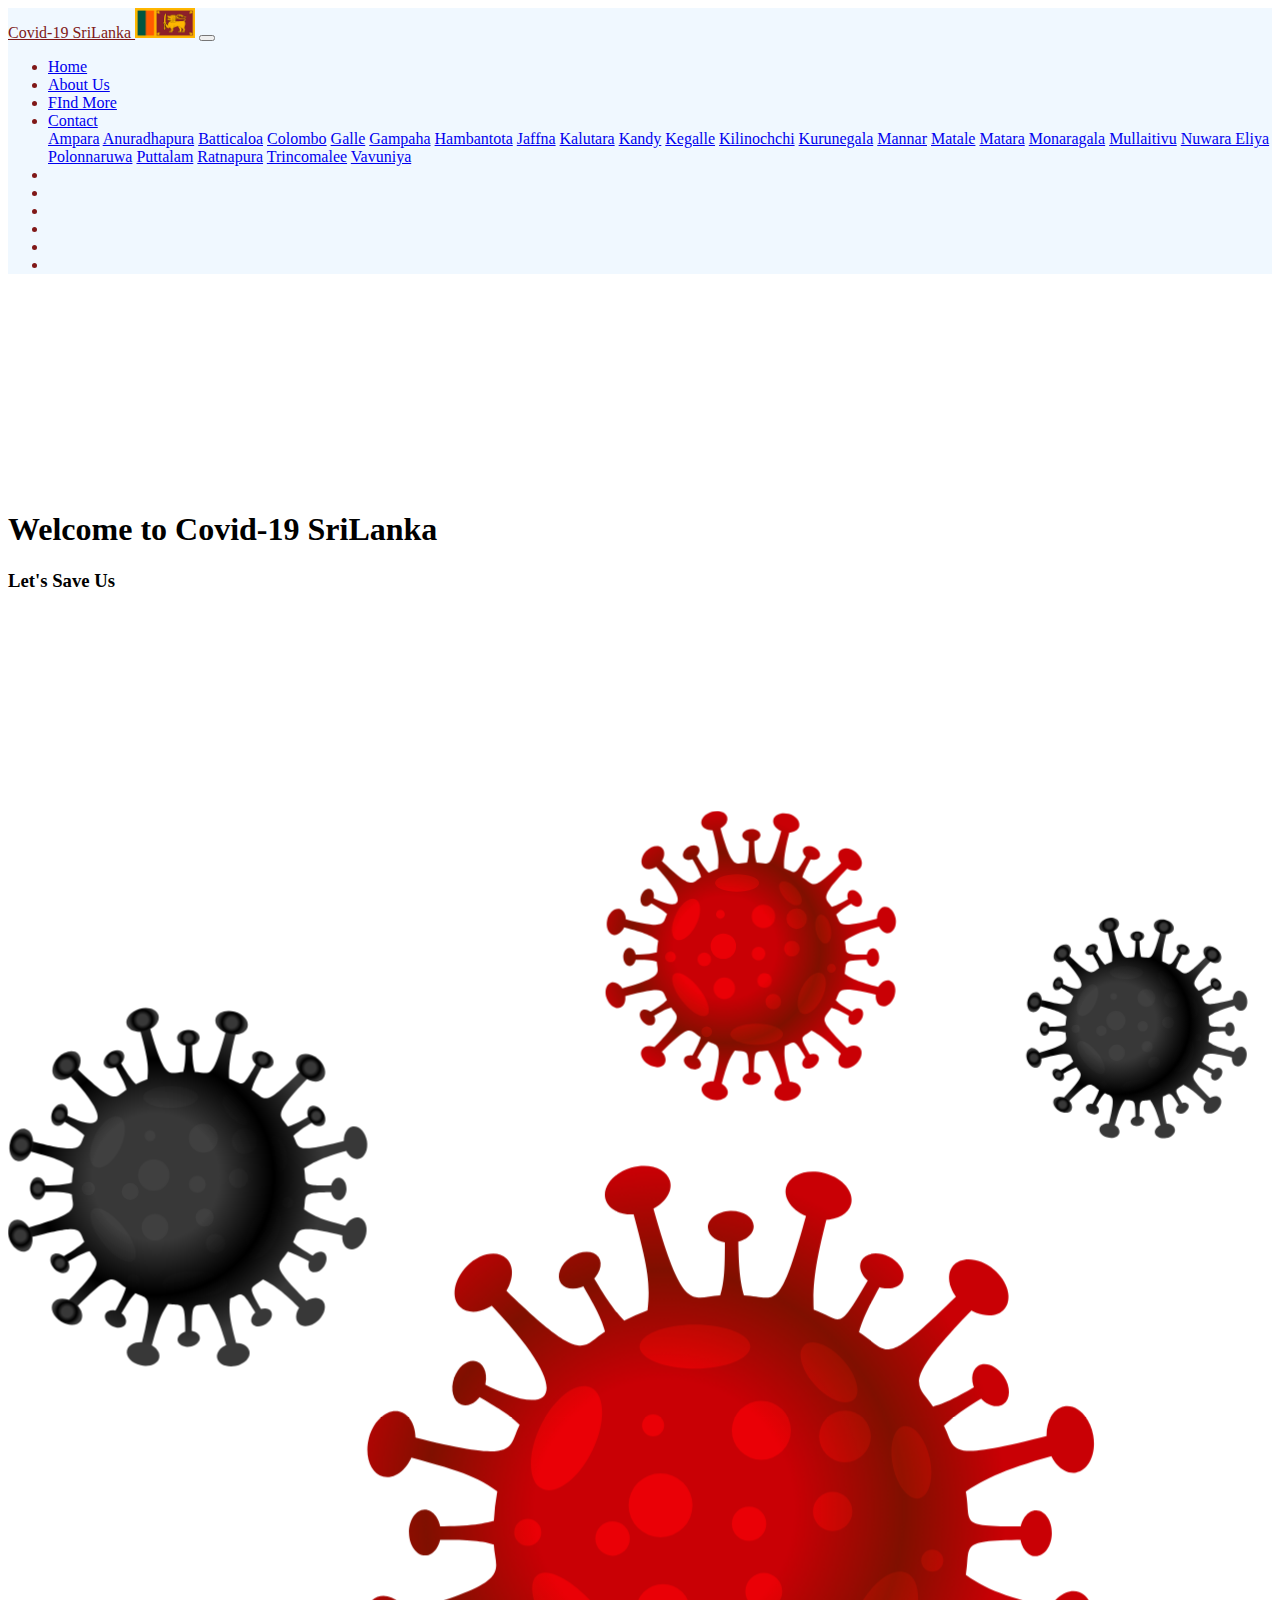
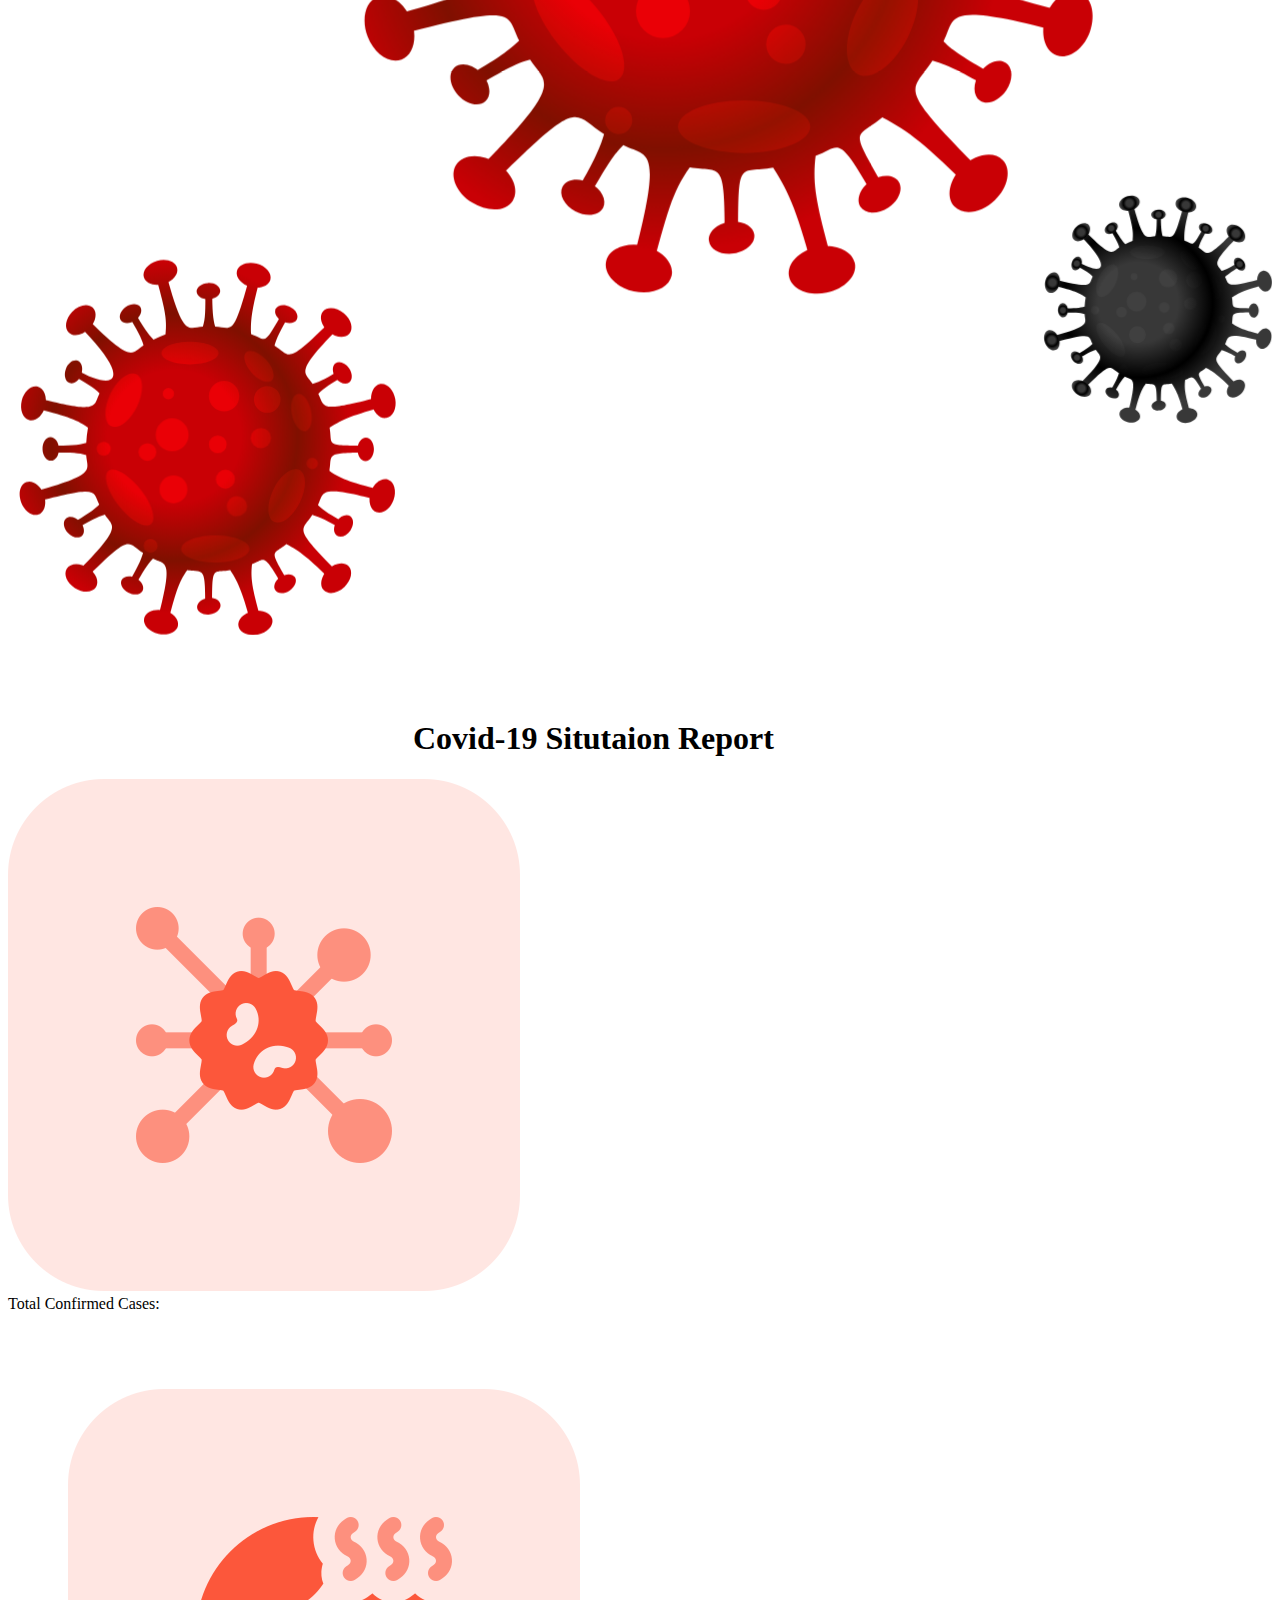
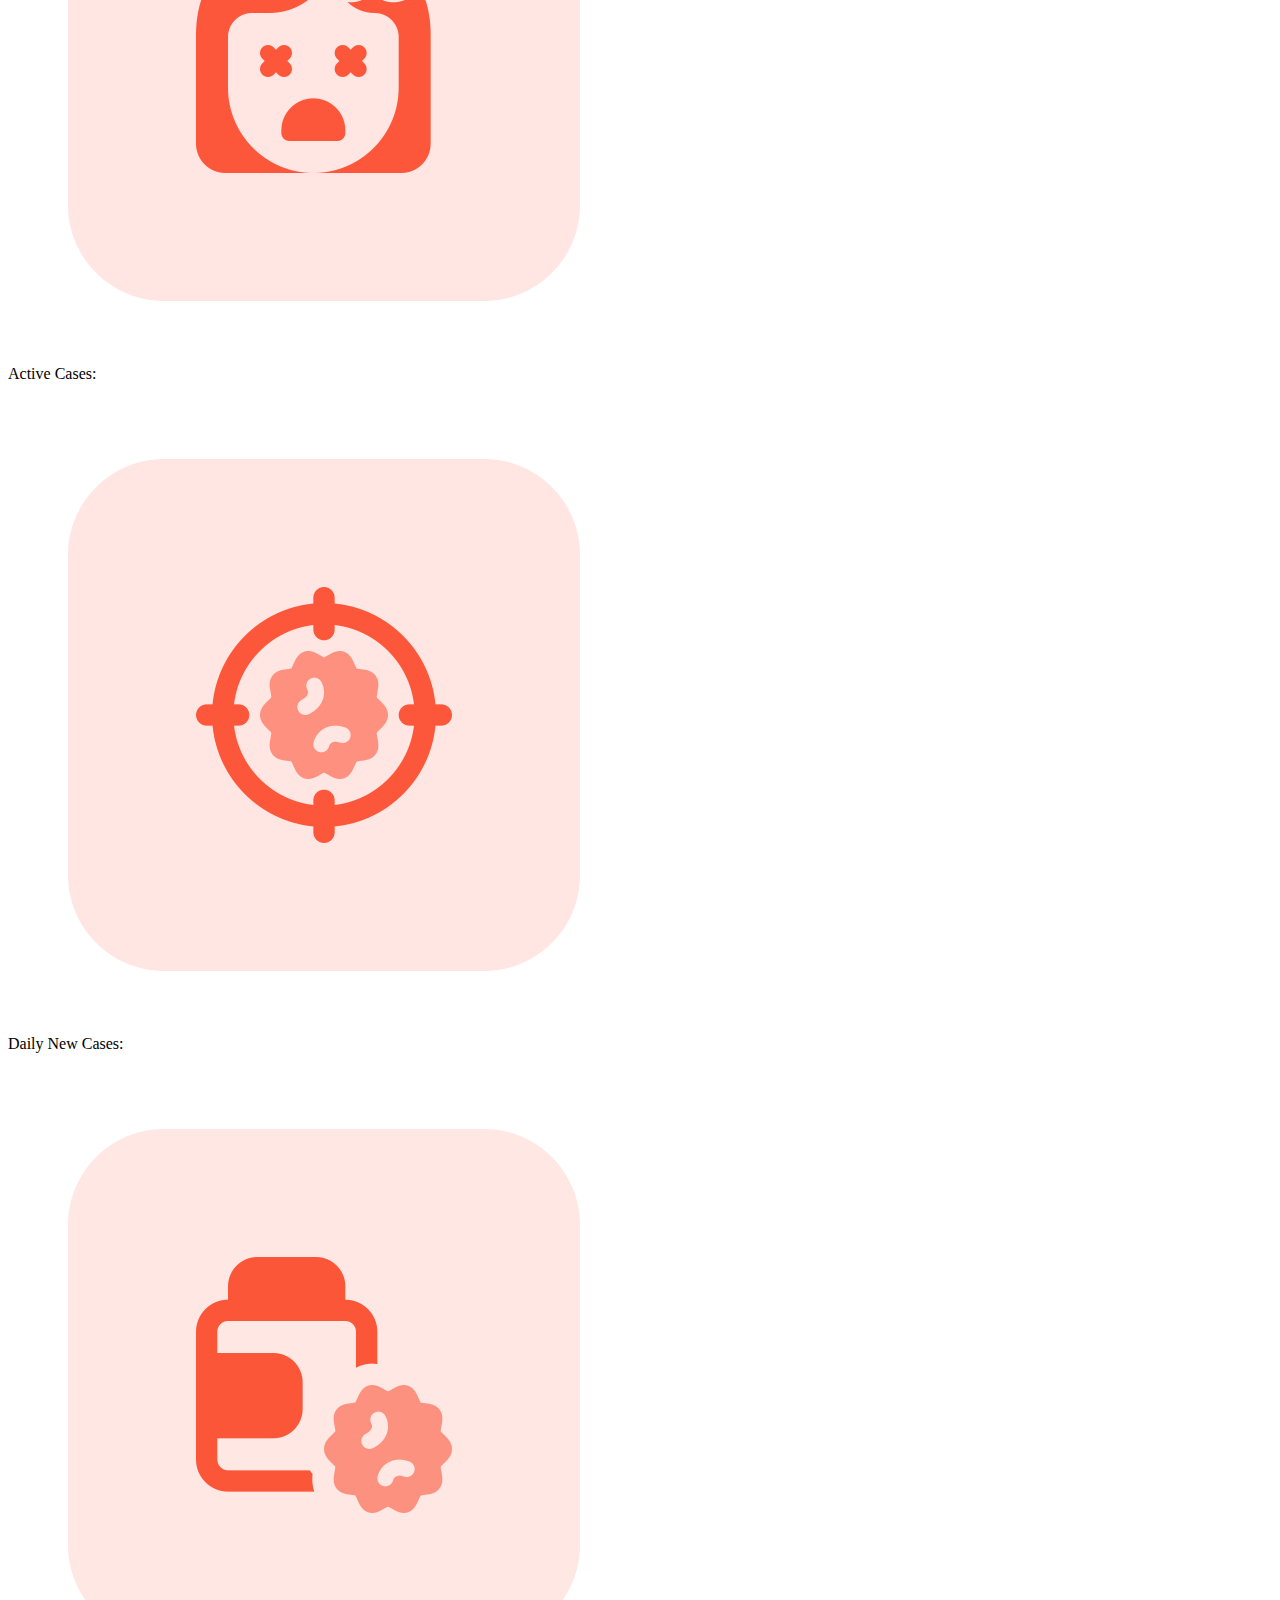
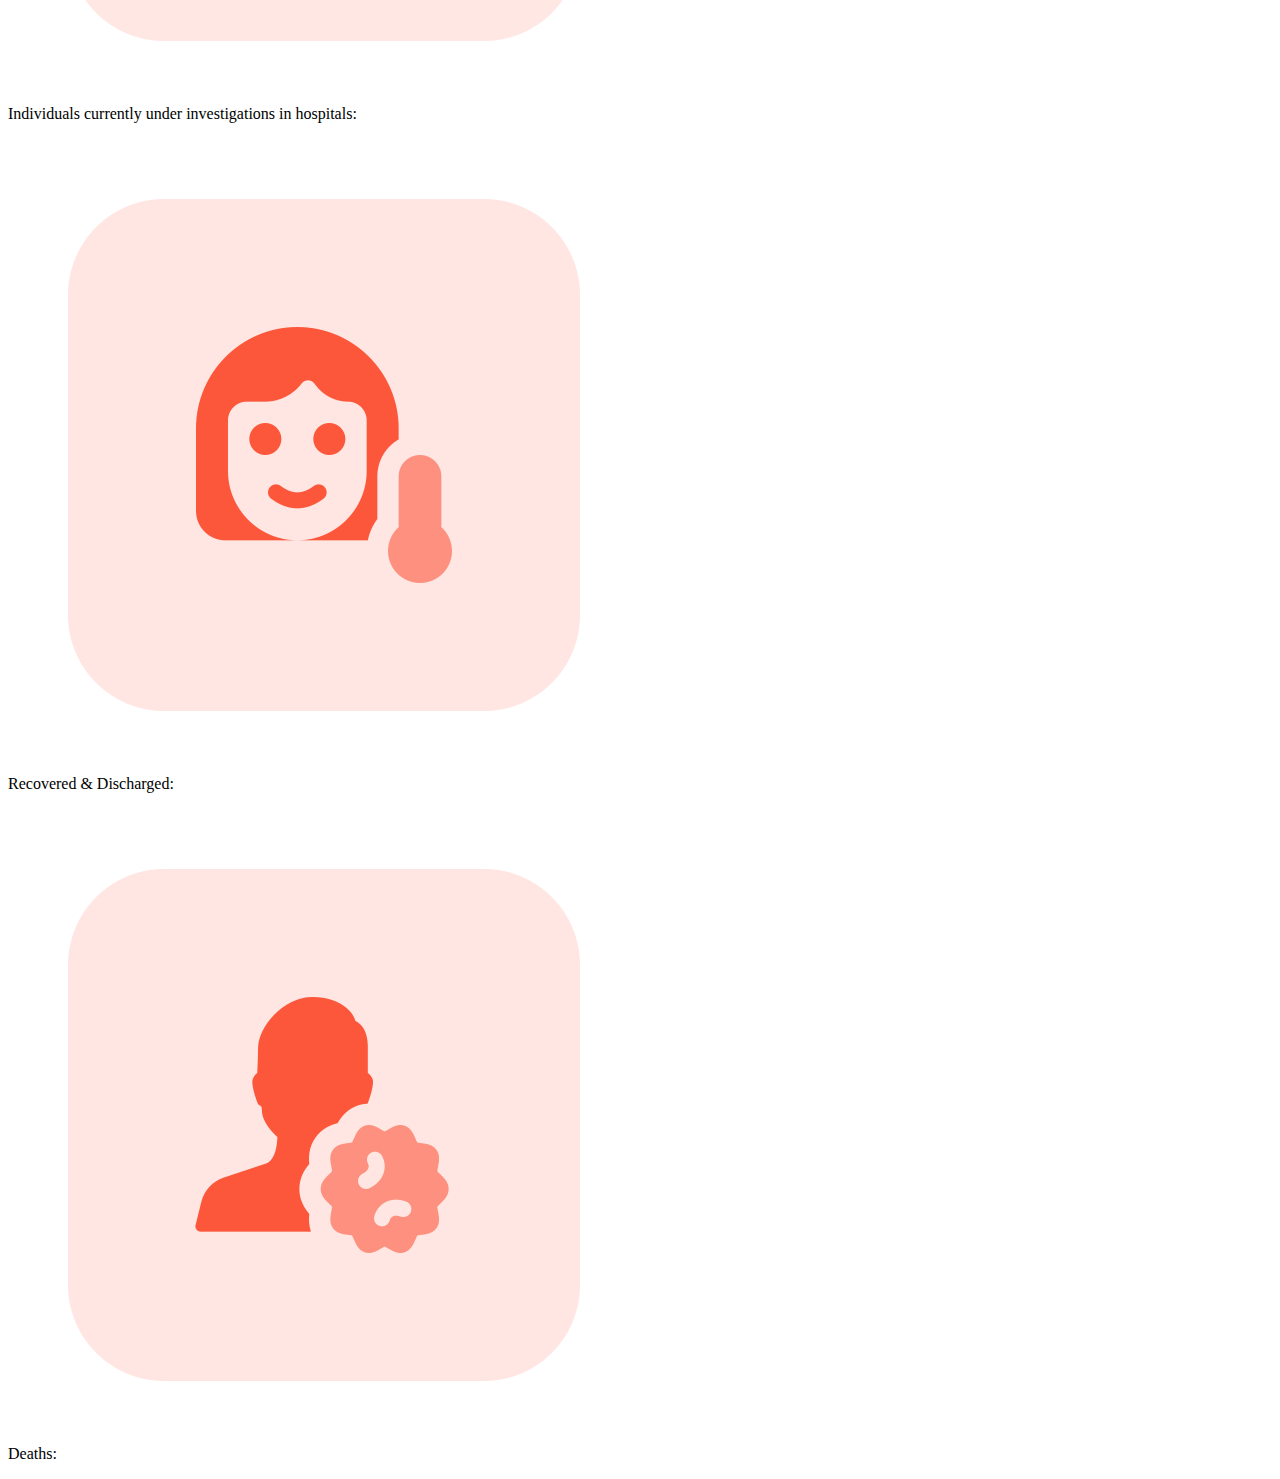
<file: index.html>
<!DOCTYPE html>
<html lang="en">
<head>
    <meta charset="UTF-8">
    <meta http-equiv="X-UA-Compatible" content="IE=edge">
    <meta name="viewport" content="width=device-width, initial-scale=1.0">


    <link href="https://cdn.jsdelivr.net/npm/bootstrap@5.0.0-beta2/dist/css/bootstrap.min.css" rel="stylesheet" integrity="sha384-BmbxuPwQa2lc/FVzBcNJ7UAyJxM6wuqIj61tLrc4wSX0szH/Ev+nYRRuWlolflfl"
     crossorigin="anonymous">
     <link rel="stylesheet" href="style.css">



     <script src="https://code.jquery.com/jquery-3.6.0.js" integrity="sha256-H+K7U5CnXl1h5ywQfKtSj8PCmoN9aaq30gDh27Xc0jk=" crossorigin="anonymous"></script>
     <script src="script.js" alt="scriptfile"></script>



    <title>Covid-19 Update</title>

</head>
<body>

    <nav class="navbar navbar-expand-lg navbar-light bg-light">
        <a class="navbar-brand" href="#">Covid-19 SriLanka </a> 
        <img src="icons/sri-lanka-flag-icon.png" alt="flag" height="30px">
        <button class="navbar-toggler" type="button" data-toggle="collapse" data-target="#navbarSupportedContent" aria-controls="navbarSupportedContent" aria-expanded="false" aria-label="Toggle navigation">
          <span class="navbar-toggler-icon"></span>
        </button>
      
        <div class="collapse navbar-collapse justify-content-end " id="navbarSupportedContent">
          <ul class="navbar-nav mr-auto">
            <li class="nav-item active">
              <a class="nav-link " href="#">Home</a>
            </li>
            <li class="nav-item">
              <a class="nav-link" href="aboutus.html">About Us</a>
            </li>
            <li class="nav-item">
                <a class="nav-link" href="blog.html">FInd More</a>
              </li>
            <li class="nav-item dropdown">
              <a class="nav-link dropdown-toggle" href="contact.html" id="navbarDropdown" role="button" data-toggle="dropdown" aria-haspopup="true" aria-expanded="false">
               Contact
              </a>
              <div class="dropdown-menu" aria-labelledby="navbarDropdown">
                <a class="dropdown-item" href="#">Ampara</a>
                <a class="dropdown-item" href="#">Anuradhapura</a>
                <a class="dropdown-item" href="#">Batticaloa</a>
                <a class="dropdown-item" href="#">Colombo</a>
                <a class="dropdown-item" href="#">Galle</a>
                <a class="dropdown-item" href="#">Gampaha</a>
                <a class="dropdown-item" href="#">Hambantota</a>
                <a class="dropdown-item" href="#">Jaffna</a>
                <a class="dropdown-item" href="#">Kalutara</a>
                <a class="dropdown-item" href="#">Kandy</a>
                <a class="dropdown-item" href="#">Kegalle</a>
                <a class="dropdown-item" href="#">Kilinochchi</a>
                <a class="dropdown-item" href="#">Kurunegala</a>
                <a class="dropdown-item" href="#">Mannar</a>
                <a class="dropdown-item" href="#">Matale</a>
                <a class="dropdown-item" href="#">Matara</a>
                <a class="dropdown-item" href="#">Monaragala</a>
                <a class="dropdown-item" href="#">Mullaitivu</a>
                <a class="dropdown-item" href="#">Nuwara Eliya</a>
                <a class="dropdown-item" href="#">Polonnaruwa</a>
                <a class="dropdown-item" href="#">Puttalam</a>
                <a class="dropdown-item" href="#">Ratnapura</a>
                <a class="dropdown-item" href="#">Trincomalee</a>
                <a class="dropdown-item" href="#">Vavuniya</a>
             
              </div>
            </li>
            <li class="nav-item">
                <a class="nav-link" href="#"></a>
              </li>
              <li class="nav-item">
                <a class="nav-link" href="#"></a>
              </li>
              <li class="nav-item">
                <a class="nav-link" href="#"></a>
              </li>
              <li class="nav-item">
                <a class="nav-link" href="#"></a>
              </li>
              <li class="nav-item">
                <a class="nav-link" href="#"></a>
              </li>
              <li class="nav-item">
                <a class="nav-link" href="#"></a>
              </li>
          </ul>
        </div>
      </nav>
      <div class="container">
      <div class="main">
    
          
              <div class="row">
              <div class="col-sm-7 col-12">
                     <div class="title">
                         <h1>Welcome to Covid-19 SriLanka</h1>
                         <h3>Let's Save Us</h3>
                     </div>
              </div>
              <div class="col-sm-5 col-12">
                <svg xmlns="http://www.w3.org/2000/svg" xmlns:xlink="http://www.w3.org/1999/xlink" viewBox="0 0 507.23 571.47"><defs><style>.cls-1{isolation:isolate;}.cls-2{fill:url(#radial-gradient);}.cls-3{fill:url(#radial-gradient-2);}.cls-4{fill:url(#radial-gradient-4);}.cls-5{fill:url(#radial-gradient-5);}.cls-6{fill:url(#radial-gradient-6);}.cls-7{fill:url(#radial-gradient-7);}.cls-8{fill:url(#radial-gradient-8);}.cls-9{fill:url(#radial-gradient-9);}.cls-10{fill:url(#radial-gradient-10);}.cls-11{fill:url(#radial-gradient-11);}.cls-12{fill:url(#radial-gradient-12);}.cls-13{fill:url(#radial-gradient-13);}.cls-14{fill:url(#radial-gradient-14);}.cls-15{fill:url(#radial-gradient-15);}.cls-16{fill:url(#radial-gradient-16);}.cls-17{fill:url(#radial-gradient-17);}.cls-18{fill:url(#radial-gradient-18);}.cls-19{fill:url(#radial-gradient-19);}.cls-20{fill:url(#radial-gradient-20);}.cls-21{fill:url(#radial-gradient-21);}.cls-22{fill:url(#radial-gradient-22);}.cls-23{fill:url(#radial-gradient-23);}.cls-24{fill:url(#radial-gradient-24);}.cls-25{fill:url(#radial-gradient-25);}.cls-26{fill:#241f1a;}.cls-26,.cls-52{mix-blend-mode:color-dodge;}.cls-27{fill:url(#radial-gradient-26);}.cls-28{fill:url(#radial-gradient-27);}.cls-29{fill:url(#radial-gradient-28);}.cls-30{fill:url(#radial-gradient-29);}.cls-31{fill:url(#radial-gradient-30);}.cls-32{fill:url(#radial-gradient-31);}.cls-33{fill:url(#radial-gradient-32);}.cls-34{fill:url(#radial-gradient-33);}.cls-35{fill:url(#radial-gradient-34);}.cls-36{fill:url(#radial-gradient-35);}.cls-37{fill:url(#radial-gradient-36);}.cls-38{fill:url(#radial-gradient-37);}.cls-39{fill:url(#radial-gradient-38);}.cls-40{fill:url(#radial-gradient-39);}.cls-41{fill:url(#radial-gradient-40);}.cls-42{fill:url(#radial-gradient-41);}.cls-43{fill:url(#radial-gradient-42);}.cls-44{fill:url(#radial-gradient-43);}.cls-45{fill:url(#radial-gradient-44);}.cls-46{fill:url(#radial-gradient-45);}.cls-47{fill:url(#radial-gradient-46);}.cls-48{fill:url(#radial-gradient-47);}.cls-49{fill:url(#radial-gradient-48);}.cls-50{fill:url(#radial-gradient-49);}.cls-51{fill:url(#radial-gradient-50);}.cls-52{fill:#1f1f1f;}.cls-53{fill:url(#radial-gradient-51);}.cls-54{fill:url(#radial-gradient-52);}.cls-55{fill:url(#radial-gradient-53);}.cls-56{fill:url(#radial-gradient-54);}.cls-57{fill:url(#radial-gradient-55);}.cls-58{fill:url(#radial-gradient-56);}.cls-59{fill:url(#radial-gradient-57);}.cls-60{fill:url(#radial-gradient-58);}.cls-61{fill:url(#radial-gradient-59);}.cls-62{fill:url(#radial-gradient-60);}.cls-63{fill:url(#radial-gradient-62);}.cls-64{fill:url(#radial-gradient-63);}.cls-65{fill:url(#radial-gradient-64);}.cls-66{fill:url(#radial-gradient-65);}.cls-67{fill:url(#radial-gradient-66);}.cls-68{fill:url(#radial-gradient-67);}.cls-69{fill:url(#radial-gradient-68);}.cls-70{fill:url(#radial-gradient-69);}.cls-71{fill:url(#radial-gradient-70);}.cls-72{fill:url(#radial-gradient-71);}.cls-73{fill:url(#radial-gradient-72);}.cls-74{fill:url(#radial-gradient-73);}.cls-75{fill:url(#radial-gradient-74);}.cls-76{fill:url(#radial-gradient-75);}.cls-77{fill:url(#radial-gradient-76);}.cls-78{fill:url(#radial-gradient-77);}.cls-79{fill:url(#radial-gradient-78);}.cls-80{fill:url(#radial-gradient-79);}.cls-81{fill:url(#radial-gradient-80);}.cls-82{fill:url(#radial-gradient-81);}.cls-83{fill:url(#radial-gradient-82);}.cls-84{fill:url(#radial-gradient-83);}.cls-85{fill:url(#radial-gradient-84);}.cls-86{fill:url(#radial-gradient-85);}.cls-87{fill:url(#radial-gradient-86);}.cls-88{fill:url(#radial-gradient-87);}.cls-89{fill:url(#radial-gradient-88);}.cls-90{fill:url(#radial-gradient-89);}.cls-91{fill:url(#radial-gradient-90);}.cls-92{fill:url(#radial-gradient-91);}.cls-93{fill:url(#radial-gradient-92);}.cls-94{fill:url(#radial-gradient-93);}.cls-95{fill:url(#radial-gradient-94);}.cls-96{fill:url(#radial-gradient-95);}.cls-97{fill:url(#radial-gradient-96);}.cls-98{fill:url(#radial-gradient-97);}.cls-99{fill:url(#radial-gradient-98);}.cls-100{fill:url(#radial-gradient-99);}.cls-101{fill:url(#radial-gradient-100);}.cls-102{fill:url(#radial-gradient-101);}.cls-103{fill:url(#radial-gradient-102);}.cls-104{fill:url(#radial-gradient-103);}.cls-105{fill:url(#radial-gradient-104);}.cls-106{fill:url(#radial-gradient-105);}.cls-107{fill:url(#radial-gradient-106);}.cls-108{fill:url(#radial-gradient-107);}.cls-109{fill:url(#radial-gradient-108);}.cls-110{fill:url(#radial-gradient-109);}.cls-111{fill:url(#radial-gradient-110);}.cls-112{fill:url(#radial-gradient-111);}.cls-113{fill:url(#radial-gradient-112);}.cls-114{fill:url(#radial-gradient-113);}.cls-115{fill:url(#radial-gradient-114);}.cls-116{fill:url(#radial-gradient-115);}.cls-117{fill:url(#radial-gradient-116);}.cls-118{fill:url(#radial-gradient-117);}.cls-119{fill:url(#radial-gradient-118);}.cls-120{fill:url(#radial-gradient-119);}.cls-121{fill:url(#radial-gradient-120);}.cls-122{fill:url(#radial-gradient-121);}.cls-123{fill:url(#radial-gradient-122);}.cls-124{fill:url(#radial-gradient-123);}.cls-125{fill:url(#radial-gradient-124);}.cls-126{fill:url(#radial-gradient-125);}.cls-127{fill:url(#radial-gradient-126);}.cls-128{fill:url(#radial-gradient-127);}.cls-129{fill:url(#radial-gradient-128);}.cls-130{fill:url(#radial-gradient-129);}.cls-131{fill:url(#radial-gradient-130);}.cls-132{fill:url(#radial-gradient-131);}.cls-133{fill:url(#radial-gradient-132);}.cls-134{fill:url(#radial-gradient-133);}.cls-135{fill:url(#radial-gradient-134);}.cls-136{fill:url(#radial-gradient-135);}.cls-137{fill:url(#radial-gradient-136);}.cls-138{fill:url(#radial-gradient-137);}.cls-139{fill:url(#radial-gradient-138);}.cls-140{fill:url(#radial-gradient-139);}.cls-141{fill:url(#radial-gradient-140);}.cls-142{fill:url(#radial-gradient-141);}.cls-143{fill:url(#radial-gradient-142);}.cls-144{fill:url(#radial-gradient-143);}.cls-145{fill:url(#radial-gradient-144);}.cls-146{fill:url(#radial-gradient-145);}.cls-147{fill:url(#radial-gradient-146);}.cls-148{fill:url(#radial-gradient-147);}.cls-149{fill:url(#radial-gradient-148);}.cls-150{fill:url(#radial-gradient-149);}.cls-151{fill:url(#radial-gradient-150);}</style><radialGradient id="radial-gradient" cx="577.19" cy="403.73" r="141.3" gradientUnits="userSpaceOnUse"><stop offset="0.37" stop-color="#c90005"/><stop offset="0.58" stop-color="#980b02"/><stop offset="0.68" stop-color="#801000"/><stop offset="0.97" stop-color="#c90005"/></radialGradient><radialGradient id="radial-gradient-2" cx="577.19" cy="403.73" r="141.3" xlink:href="#radial-gradient"/><radialGradient id="radial-gradient-4" cx="577.19" cy="403.73" r="141.3" xlink:href="#radial-gradient"/><radialGradient id="radial-gradient-5" cx="577.19" cy="403.73" r="141.3" xlink:href="#radial-gradient"/><radialGradient id="radial-gradient-6" cx="577.19" cy="403.73" r="141.3" xlink:href="#radial-gradient"/><radialGradient id="radial-gradient-7" cx="577.19" cy="403.73" r="141.3" xlink:href="#radial-gradient"/><radialGradient id="radial-gradient-8" cx="577.19" cy="403.73" r="141.3" xlink:href="#radial-gradient"/><radialGradient id="radial-gradient-9" cx="577.19" cy="403.73" r="141.3" xlink:href="#radial-gradient"/><radialGradient id="radial-gradient-10" cx="577.19" cy="403.73" r="141.3" xlink:href="#radial-gradient"/><radialGradient id="radial-gradient-11" cx="577.19" cy="403.73" r="141.3" xlink:href="#radial-gradient"/><radialGradient id="radial-gradient-12" cx="577.19" cy="403.73" r="141.3" xlink:href="#radial-gradient"/><radialGradient id="radial-gradient-13" cx="577.19" cy="403.73" r="141.3" xlink:href="#radial-gradient"/><radialGradient id="radial-gradient-14" cx="577.19" cy="403.73" r="141.3" xlink:href="#radial-gradient"/><radialGradient id="radial-gradient-15" cx="577.19" cy="403.73" r="141.3" xlink:href="#radial-gradient"/><radialGradient id="radial-gradient-16" cx="577.19" cy="403.73" r="141.3" xlink:href="#radial-gradient"/><radialGradient id="radial-gradient-17" cx="577.19" cy="403.73" r="141.3" xlink:href="#radial-gradient"/><radialGradient id="radial-gradient-18" cx="577.19" cy="403.73" r="141.3" xlink:href="#radial-gradient"/><radialGradient id="radial-gradient-19" cx="577.19" cy="403.73" r="141.3" xlink:href="#radial-gradient"/><radialGradient id="radial-gradient-20" cx="577.19" cy="403.73" r="141.3" xlink:href="#radial-gradient"/><radialGradient id="radial-gradient-21" cx="577.19" cy="403.73" r="141.3" xlink:href="#radial-gradient"/><radialGradient id="radial-gradient-22" cx="577.19" cy="403.73" r="141.3" xlink:href="#radial-gradient"/><radialGradient id="radial-gradient-23" cx="577.19" cy="403.73" r="141.3" xlink:href="#radial-gradient"/><radialGradient id="radial-gradient-24" cx="577.19" cy="403.73" r="141.3" xlink:href="#radial-gradient"/><radialGradient id="radial-gradient-25" cx="577.19" cy="403.73" r="141.3" xlink:href="#radial-gradient"/><radialGradient id="radial-gradient-26" cx="372.99" cy="270.4" r="69.58" gradientUnits="userSpaceOnUse"><stop offset="0.37" stop-color="#383838"/><stop offset="0.64" stop-color="#070707"/><stop offset="0.68"/><stop offset="0.97" stop-color="#383838"/></radialGradient><radialGradient id="radial-gradient-27" cx="403.41" cy="208.45" r="5.71" xlink:href="#radial-gradient-26"/><radialGradient id="radial-gradient-28" cx="435.07" cy="226.54" r="5.71" xlink:href="#radial-gradient-26"/><radialGradient id="radial-gradient-29" cx="372.99" cy="270.4" r="69.58" xlink:href="#radial-gradient-26"/><radialGradient id="radial-gradient-30" cx="372.99" cy="270.4" r="69.59" xlink:href="#radial-gradient-26"/><radialGradient id="radial-gradient-31" cx="372.99" cy="270.4" r="69.58" xlink:href="#radial-gradient-26"/><radialGradient id="radial-gradient-32" cx="372.99" cy="270.4" r="69.58" xlink:href="#radial-gradient-26"/><radialGradient id="radial-gradient-33" cx="372.99" cy="270.4" r="69.58" xlink:href="#radial-gradient-26"/><radialGradient id="radial-gradient-34" cx="337.38" cy="324.45" r="5.71" xlink:href="#radial-gradient-26"/><radialGradient id="radial-gradient-35" cx="318.62" cy="293.93" r="5.71" xlink:href="#radial-gradient-26"/><radialGradient id="radial-gradient-36" cx="319.01" cy="257.53" r="5.71" xlink:href="#radial-gradient-26"/><radialGradient id="radial-gradient-37" cx="337.16" cy="225.64" r="5.71" xlink:href="#radial-gradient-26"/><radialGradient id="radial-gradient-38" cx="367.68" cy="207.32" r="5.71" xlink:href="#radial-gradient-26"/><radialGradient id="radial-gradient-39" cx="386.07" cy="214.56" r="3.9" xlink:href="#radial-gradient-26"/><radialGradient id="radial-gradient-40" cx="415.92" cy="223.31" r="3.9" xlink:href="#radial-gradient-26"/><radialGradient id="radial-gradient-41" cx="437.41" cy="245.88" r="3.9" xlink:href="#radial-gradient-26"/><radialGradient id="radial-gradient-42" cx="372.99" cy="270.4" r="69.59" xlink:href="#radial-gradient-26"/><radialGradient id="radial-gradient-43" cx="372.99" cy="270.4" r="69.58" xlink:href="#radial-gradient-26"/><radialGradient id="radial-gradient-44" cx="372.99" cy="270.4" r="69.58" xlink:href="#radial-gradient-26"/><radialGradient id="radial-gradient-45" cx="372.99" cy="270.4" r="69.58" xlink:href="#radial-gradient-26"/><radialGradient id="radial-gradient-46" cx="372.99" cy="270.4" r="69.58" xlink:href="#radial-gradient-26"/><radialGradient id="radial-gradient-47" cx="334.52" cy="305.01" r="3.9" xlink:href="#radial-gradient-26"/><radialGradient id="radial-gradient-48" cx="325.63" cy="275.01" r="3.9" xlink:href="#radial-gradient-26"/><radialGradient id="radial-gradient-49" cx="334.37" cy="245.46" r="3.9" xlink:href="#radial-gradient-26"/><radialGradient id="radial-gradient-50" cx="356.23" cy="223.15" r="3.9" xlink:href="#radial-gradient-26"/><radialGradient id="radial-gradient-51" cx="601.42" cy="178.39" r="56.24" xlink:href="#radial-gradient"/><radialGradient id="radial-gradient-52" cx="601.42" cy="178.39" r="56.24" xlink:href="#radial-gradient"/><radialGradient id="radial-gradient-53" cx="601.42" cy="178.39" r="56.24" xlink:href="#radial-gradient"/><radialGradient id="radial-gradient-54" cx="601.42" cy="178.39" r="56.24" xlink:href="#radial-gradient"/><radialGradient id="radial-gradient-55" cx="601.42" cy="178.39" r="56.24" xlink:href="#radial-gradient"/><radialGradient id="radial-gradient-56" cx="601.42" cy="178.39" r="56.24" xlink:href="#radial-gradient"/><radialGradient id="radial-gradient-57" cx="601.42" cy="178.39" r="56.24" xlink:href="#radial-gradient"/><radialGradient id="radial-gradient-58" cx="601.42" cy="178.39" r="56.24" xlink:href="#radial-gradient"/><radialGradient id="radial-gradient-59" cx="601.42" cy="178.39" r="56.24" xlink:href="#radial-gradient"/><radialGradient id="radial-gradient-60" cx="601.42" cy="178.39" r="56.24" xlink:href="#radial-gradient"/><radialGradient id="radial-gradient-62" cx="601.42" cy="178.39" r="56.24" xlink:href="#radial-gradient"/><radialGradient id="radial-gradient-63" cx="601.42" cy="178.39" r="56.24" xlink:href="#radial-gradient"/><radialGradient id="radial-gradient-64" cx="601.42" cy="178.39" r="56.24" xlink:href="#radial-gradient"/><radialGradient id="radial-gradient-65" cx="601.42" cy="178.39" r="56.24" xlink:href="#radial-gradient"/><radialGradient id="radial-gradient-66" cx="601.42" cy="178.39" r="56.24" xlink:href="#radial-gradient"/><radialGradient id="radial-gradient-67" cx="601.42" cy="178.39" r="56.24" xlink:href="#radial-gradient"/><radialGradient id="radial-gradient-68" cx="601.42" cy="178.39" r="56.24" xlink:href="#radial-gradient"/><radialGradient id="radial-gradient-69" cx="601.42" cy="178.39" r="56.24" xlink:href="#radial-gradient"/><radialGradient id="radial-gradient-70" cx="601.42" cy="178.39" r="56.24" xlink:href="#radial-gradient"/><radialGradient id="radial-gradient-71" cx="601.42" cy="178.39" r="56.24" xlink:href="#radial-gradient"/><radialGradient id="radial-gradient-72" cx="601.42" cy="178.39" r="56.24" xlink:href="#radial-gradient"/><radialGradient id="radial-gradient-73" cx="601.42" cy="178.39" r="56.24" xlink:href="#radial-gradient"/><radialGradient id="radial-gradient-74" cx="601.42" cy="178.39" r="56.24" xlink:href="#radial-gradient"/><radialGradient id="radial-gradient-75" cx="601.42" cy="178.39" r="56.24" xlink:href="#radial-gradient"/><radialGradient id="radial-gradient-76" cx="380.42" cy="615.47" r="72.84" xlink:href="#radial-gradient"/><radialGradient id="radial-gradient-77" cx="380.42" cy="615.47" r="72.84" xlink:href="#radial-gradient"/><radialGradient id="radial-gradient-78" cx="380.42" cy="615.47" r="72.84" xlink:href="#radial-gradient"/><radialGradient id="radial-gradient-79" cx="380.42" cy="615.47" r="72.84" xlink:href="#radial-gradient"/><radialGradient id="radial-gradient-80" cx="380.42" cy="615.47" r="72.84" xlink:href="#radial-gradient"/><radialGradient id="radial-gradient-81" cx="380.42" cy="615.47" r="72.84" xlink:href="#radial-gradient"/><radialGradient id="radial-gradient-82" cx="380.42" cy="615.47" r="72.84" xlink:href="#radial-gradient"/><radialGradient id="radial-gradient-83" cx="380.42" cy="615.47" r="72.84" xlink:href="#radial-gradient"/><radialGradient id="radial-gradient-84" cx="380.42" cy="615.47" r="72.84" xlink:href="#radial-gradient"/><radialGradient id="radial-gradient-85" cx="380.42" cy="615.47" r="72.84" xlink:href="#radial-gradient"/><radialGradient id="radial-gradient-86" cx="380.42" cy="615.47" r="72.84" xlink:href="#radial-gradient"/><radialGradient id="radial-gradient-87" cx="380.42" cy="615.47" r="72.84" xlink:href="#radial-gradient"/><radialGradient id="radial-gradient-88" cx="380.42" cy="615.47" r="72.84" xlink:href="#radial-gradient"/><radialGradient id="radial-gradient-89" cx="380.42" cy="615.47" r="72.84" xlink:href="#radial-gradient"/><radialGradient id="radial-gradient-90" cx="380.42" cy="615.47" r="72.84" xlink:href="#radial-gradient"/><radialGradient id="radial-gradient-91" cx="380.42" cy="615.47" r="72.84" xlink:href="#radial-gradient"/><radialGradient id="radial-gradient-92" cx="380.42" cy="615.47" r="72.84" xlink:href="#radial-gradient"/><radialGradient id="radial-gradient-93" cx="380.42" cy="615.47" r="72.84" xlink:href="#radial-gradient"/><radialGradient id="radial-gradient-94" cx="380.42" cy="615.47" r="72.84" xlink:href="#radial-gradient"/><radialGradient id="radial-gradient-95" cx="380.42" cy="615.47" r="72.84" xlink:href="#radial-gradient"/><radialGradient id="radial-gradient-96" cx="380.42" cy="615.47" r="72.84" xlink:href="#radial-gradient"/><radialGradient id="radial-gradient-97" cx="380.42" cy="615.47" r="72.84" xlink:href="#radial-gradient"/><radialGradient id="radial-gradient-98" cx="380.42" cy="615.47" r="72.84" xlink:href="#radial-gradient"/><radialGradient id="radial-gradient-99" cx="380.42" cy="615.47" r="72.84" xlink:href="#radial-gradient"/><radialGradient id="radial-gradient-100" cx="380.42" cy="615.47" r="72.84" xlink:href="#radial-gradient"/><radialGradient id="radial-gradient-101" cx="758.81" cy="208.12" r="42.8" xlink:href="#radial-gradient-26"/><radialGradient id="radial-gradient-102" cx="777.52" cy="170.02" r="3.51" xlink:href="#radial-gradient-26"/><radialGradient id="radial-gradient-103" cx="796.99" cy="181.14" r="3.51" xlink:href="#radial-gradient-26"/><radialGradient id="radial-gradient-104" cx="758.81" cy="208.12" r="42.8" xlink:href="#radial-gradient-26"/><radialGradient id="radial-gradient-105" cx="758.81" cy="208.12" r="42.8" xlink:href="#radial-gradient-26"/><radialGradient id="radial-gradient-106" cx="758.81" cy="208.12" r="42.8" xlink:href="#radial-gradient-26"/><radialGradient id="radial-gradient-107" cx="758.81" cy="208.11" r="42.8" xlink:href="#radial-gradient-26"/><radialGradient id="radial-gradient-108" cx="758.81" cy="208.12" r="42.8" xlink:href="#radial-gradient-26"/><radialGradient id="radial-gradient-109" cx="736.91" cy="241.36" r="3.51" xlink:href="#radial-gradient-26"/><radialGradient id="radial-gradient-110" cx="725.37" cy="222.59" r="3.51" xlink:href="#radial-gradient-26"/><radialGradient id="radial-gradient-111" cx="725.61" cy="200.2" r="3.51" xlink:href="#radial-gradient-26"/><radialGradient id="radial-gradient-112" cx="736.77" cy="180.59" r="3.51" xlink:href="#radial-gradient-26"/><radialGradient id="radial-gradient-113" cx="755.55" cy="169.32" r="3.51" xlink:href="#radial-gradient-26"/><radialGradient id="radial-gradient-114" cx="766.86" cy="173.77" r="2.4" xlink:href="#radial-gradient-26"/><radialGradient id="radial-gradient-115" cx="785.22" cy="179.15" r="2.4" xlink:href="#radial-gradient-26"/><radialGradient id="radial-gradient-116" cx="798.43" cy="193.03" r="2.4" xlink:href="#radial-gradient-26"/><radialGradient id="radial-gradient-117" cx="758.82" cy="208.12" r="42.8" xlink:href="#radial-gradient-26"/><radialGradient id="radial-gradient-118" cx="758.81" cy="208.12" r="42.8" xlink:href="#radial-gradient-26"/><radialGradient id="radial-gradient-119" cx="758.81" cy="208.12" r="42.8" xlink:href="#radial-gradient-26"/><radialGradient id="radial-gradient-120" cx="758.81" cy="208.12" r="42.8" xlink:href="#radial-gradient-26"/><radialGradient id="radial-gradient-121" cx="758.81" cy="208.12" r="42.8" xlink:href="#radial-gradient-26"/><radialGradient id="radial-gradient-122" cx="735.15" cy="229.4" r="2.4" xlink:href="#radial-gradient-26"/><radialGradient id="radial-gradient-123" cx="729.68" cy="210.95" r="2.4" xlink:href="#radial-gradient-26"/><radialGradient id="radial-gradient-124" cx="735.06" cy="192.78" r="2.4" xlink:href="#radial-gradient-26"/><radialGradient id="radial-gradient-125" cx="748.5" cy="179.06" r="2.4" xlink:href="#radial-gradient-26"/><radialGradient id="radial-gradient-126" cx="767.09" cy="561.7" r="44.15" xlink:href="#radial-gradient-26"/><radialGradient id="radial-gradient-127" cx="786.39" cy="522.39" r="3.62" xlink:href="#radial-gradient-26"/><radialGradient id="radial-gradient-128" cx="806.48" cy="533.87" r="3.62" xlink:href="#radial-gradient-26"/><radialGradient id="radial-gradient-129" cx="767.09" cy="561.7" r="44.15" xlink:href="#radial-gradient-26"/><radialGradient id="radial-gradient-130" cx="767.09" cy="561.7" r="44.15" xlink:href="#radial-gradient-26"/><radialGradient id="radial-gradient-131" cx="767.09" cy="561.7" r="44.15" xlink:href="#radial-gradient-26"/><radialGradient id="radial-gradient-132" cx="767.09" cy="561.7" r="44.15" xlink:href="#radial-gradient-26"/><radialGradient id="radial-gradient-133" cx="767.09" cy="561.7" r="44.15" xlink:href="#radial-gradient-26"/><radialGradient id="radial-gradient-134" cx="744.49" cy="596" r="3.62" xlink:href="#radial-gradient-26"/><radialGradient id="radial-gradient-135" cx="732.58" cy="576.63" r="3.63" xlink:href="#radial-gradient-26"/><radialGradient id="radial-gradient-136" cx="732.83" cy="553.54" r="3.62" xlink:href="#radial-gradient-26"/><radialGradient id="radial-gradient-137" cx="744.35" cy="533.3" r="3.62" xlink:href="#radial-gradient-26"/><radialGradient id="radial-gradient-138" cx="763.72" cy="521.68" r="3.63" xlink:href="#radial-gradient-26"/><radialGradient id="radial-gradient-139" cx="775.39" cy="526.27" r="2.47" xlink:href="#radial-gradient-26"/><radialGradient id="radial-gradient-140" cx="794.33" cy="531.82" r="2.47" xlink:href="#radial-gradient-26"/><radialGradient id="radial-gradient-141" cx="807.96" cy="546.14" r="2.47" xlink:href="#radial-gradient-26"/><radialGradient id="radial-gradient-142" cx="767.09" cy="561.7" r="44.15" xlink:href="#radial-gradient-26"/><radialGradient id="radial-gradient-143" cx="767.09" cy="561.7" r="44.15" xlink:href="#radial-gradient-26"/><radialGradient id="radial-gradient-144" cx="767.09" cy="561.7" r="44.15" xlink:href="#radial-gradient-26"/><radialGradient id="radial-gradient-145" cx="767.09" cy="561.7" r="44.15" xlink:href="#radial-gradient-26"/><radialGradient id="radial-gradient-146" cx="767.09" cy="561.7" r="44.15" xlink:href="#radial-gradient-26"/><radialGradient id="radial-gradient-147" cx="742.68" cy="583.66" r="2.47" xlink:href="#radial-gradient-26"/><radialGradient id="radial-gradient-148" cx="737.03" cy="564.63" r="2.47" xlink:href="#radial-gradient-26"/><radialGradient id="radial-gradient-149" cx="742.58" cy="545.88" r="2.47" xlink:href="#radial-gradient-26"/><radialGradient id="radial-gradient-150" cx="756.45" cy="531.72" r="2.47" xlink:href="#radial-gradient-26"/></defs><g class="cls-1"><g id="Layer_1" data-name="Layer 1"><path class="cls-2" d="M726.87,416v-5.36c-33.21,0-26.35,0-28.81-14,10.27-6.68,18.54-10,43.87-16.81l-2.13-7.92c-50.94,13.64-45.17,8.94-50.53-1.67,4.44-4.3,9.78-7.92,21.83-14.89l-2.69-4.64c-12,6.93-17.42,10.19-23.52,11.8-6.06-9.62-15.23-8,22.29-45.53l-5.81-5.79c-37.69,37.69-33.14,29.78-46.19,21.49,1.7-5.93,4.52-11.74,11.45-23.75L662,306.24c-16,27.67-12.29,22.07-25,17.39-.49-11.58.91-20.67,7.44-45.08l-7.92-2.12C623,326.92,622.88,318.63,609,317.92c-1.74-6.34-2.27-12.68-2.27-27.46h-5.36c0,14.75.12,21-1.89,27.45-11.72.55-14.94,9.64-28.9-42.5l-7.93,2.12c6.77,25.27,9.25,33.52,7.66,46.42a93.82,93.82,0,0,0-9.34,4.12c-4.3-4.45-7.92-9.78-14.87-21.83l-4.65,2.68c6.93,12,10.18,17.42,11.8,23.52-9.66,6.08-8,15.22-45.52-22.28l-5.8,5.81c43.92,43.92,30.44,53.61-2.26,34.73L497,355.35c12,6.95,17.56,10,22,14.51-5,9.77.89,16.61-49.71,3.06l-2.12,7.93c24.31,6.51,33,8.59,42.86,15.71a97.24,97.24,0,0,0-1.37,11.8c-6.34,1.73-12.68,2.26-27.46,2.26V416c14.75,0,21-.11,27.45,1.9.56,11.77,9.62,14.93-42.5,28.9l2.12,7.92c50.94-13.64,45.17-8.92,50.54,1.68-4.45,4.3-9.78,7.92-21.83,14.88l2.68,4.64c12-6.93,17.42-10.18,23.52-11.8,6.09,9.67,15.22,8-22.28,45.53l5.8,5.8c37.46-37.46,33.07-29.83,46.19-21.49-1.7,5.93-4.51,11.73-11.45,23.75l4.64,2.68c6.95-12,10-17.57,14.52-22,9.75,5,16.61-.91,3.06,49.71l7.92,2.12c6.52-24.32,8.6-33,15.71-42.87,12.73,2.26,14.07-4.15,14.07,28.84h5.36c0-33.22,0-26.34,14-28.81,6.69,10.27,10,18.54,16.8,43.87l7.94-2.13c-6.78-25.26-9.25-33.51-7.67-46.41,10.4-3.94,8.43-9.62,24.22,17.71l4.64-2.68c-16-27.69-13-21.53-2.11-30.49,10.56,5.44,17.67,11.09,35.84,29.25l5.8-5.81c-37.47-37.46-29.84-33.07-21.5-46.19,5.93,1.71,11.74,4.52,23.76,11.45l2.67-4.64c-12-6.95-17.56-10-22-14.51,5-9.75-.92-16.62,49.72-3.06l2.11-7.93c-24.31-6.52-33-8.59-42.86-15.71C700.3,417.31,693.89,416,726.87,416Z" transform="translate(-313.7 -123.53)"/><path class="cls-3" d="M652,281.33c-1.3,5-8.19,7.55-15.39,5.69s-12-7.44-10.68-12.45,8.18-7.55,15.38-5.69S653.28,276.32,652,281.33Z" transform="translate(-313.7 -123.53)"/><path class="cls-2" d="M713.51,323.38c-3.34,3.95-10.65,3.26-16.33-1.55S689.62,309.93,693,306s10.65-3.25,16.33,1.55S716.85,319.43,713.51,323.38Z" transform="translate(-313.7 -123.53)"/><path class="cls-4" d="M742.32,389c-5.1.9-10.28-4.3-11.58-11.63s1.78-14,6.88-14.89,10.27,4.3,11.57,11.62S747.41,388.1,742.32,389Z" transform="translate(-313.7 -123.53)"/><path class="cls-5" d="M734.55,462.37c-4.88-1.74-6.82-8.81-4.33-15.83s8.45-11.28,13.33-9.56,6.81,8.82,4.33,15.82S739.42,464.09,734.55,462.37Z" transform="translate(-313.7 -123.53)"/><path class="cls-6" d="M693.55,523.11c-3.61-3.72-2.2-10.92,3.14-16.1s12.59-6.35,16.19-2.64,2.19,10.92-3.15,16.09S697.15,526.82,693.55,523.11Z" transform="translate(-313.7 -123.53)"/><path class="cls-7" d="M627.13,551.11c-1-5.08,4-10.38,11.34-11.86s14,1.45,15.06,6.52-4.06,10.37-11.35,11.85S628.16,556.18,627.13,551.11Z" transform="translate(-313.7 -123.53)"/><path class="cls-8" d="M553.71,545.05c1.11-5.06,7.89-7.86,15.16-6.26s12.25,7,11.14,12-7.89,7.86-15.16,6.27S552.6,550.1,553.71,545.05Z" transform="translate(-313.7 -123.53)"/><path class="cls-9" d="M493.52,506.27c2.78-4.37,10.11-4.67,16.39-.68s9.1,10.77,6.32,15.14-10.11,4.66-16.38.67S490.74,510.63,493.52,506.27Z" transform="translate(-313.7 -123.53)"/><path class="cls-10" d="M461.94,438.94c4.84-1.85,10.91,2.27,13.58,9.22s.89,14.07-3.93,15.92-10.9-2.28-13.57-9.21S457.11,440.79,461.94,438.94Z" transform="translate(-313.7 -123.53)"/><path class="cls-11" d="M470.85,364.55c5,1.27,7.62,8.13,5.8,15.35s-7.36,12-12.37,10.77-7.61-8.14-5.8-15.35S465.84,363.29,470.85,364.55Z" transform="translate(-313.7 -123.53)"/><path class="cls-12" d="M513.75,303.14c3.73,3.6,2.58,10.84-2.59,16.21s-12.35,6.78-16.08,3.2-2.56-10.84,2.59-16.2S510,299.56,513.75,303.14Z" transform="translate(-313.7 -123.53)"/><path class="cls-13" d="M579.33,271.91c1.44,5-3.18,10.67-10.32,12.74s-14.1-.29-15.54-5.25,3.19-10.68,10.33-12.75S577.9,266.94,579.33,271.91Z" transform="translate(-313.7 -123.53)"/><path class="cls-14" d="M612.93,290c.15,3.53-3.84,6.56-8.91,6.77s-9.3-2.47-9.45-6,3.85-6.55,8.91-6.77S612.78,286.43,612.93,290Z" transform="translate(-313.7 -123.53)"/><path class="cls-15" d="M672.6,312.16c-1.56,3.17-6.51,3.92-11.07,1.68s-7-6.63-5.42-9.8,6.52-3.91,11.08-1.67S674.16,309,672.6,312.16Z" transform="translate(-313.7 -123.53)"/><path class="cls-16" d="M713.13,361.56c-2.94,2-7.6.15-10.44-4.06s-2.75-9.22.18-11.19,7.6-.15,10.43,4.06S716.05,359.59,713.13,361.56Z" transform="translate(-313.7 -123.53)"/><path class="cls-17" d="M726,422.58c-3.53-.06-6.31-4.22-6.22-9.3s3-9.13,6.57-9.06,6.31,4.24,6.22,9.3S729.55,422.65,726,422.58Z" transform="translate(-313.7 -123.53)"/><path class="cls-18" d="M703.77,480.55c-2.92-2-3-7-.1-11.19s7.55-6,10.46-4,3,7,.09,11.19S706.68,482.55,703.77,480.55Z" transform="translate(-313.7 -123.53)"/><path class="cls-19" d="M655.78,523.16c-1.95-2.94-.1-7.6,4.13-10.4s9.24-2.69,11.19.26.09,7.6-4.13,10.4S657.73,526.11,655.78,523.16Z" transform="translate(-313.7 -123.53)"/><path class="cls-20" d="M595,536.86c-.51-3.5,3.14-6.92,8.17-7.65s9.5,1.52,10,5-3.16,6.91-8.18,7.65S595.47,540.35,595,536.86Z" transform="translate(-313.7 -123.53)"/><path class="cls-21" d="M536.23,515.05c1.65-3.13,6.62-3.75,11.11-1.39s6.8,6.8,5.15,9.93-6.61,3.74-11.1,1.38S534.59,518.17,536.23,515.05Z" transform="translate(-313.7 -123.53)"/><path class="cls-22" d="M492.8,467.29c2.59-2.41,7.48-1.35,10.94,2.37s4.17,8.67,1.58,11.08-7.48,1.33-10.94-2.37S490.22,469.7,492.8,467.29Z" transform="translate(-313.7 -123.53)"/><path class="cls-23" d="M480.8,403.91c3.54-.07,6.49,4,6.59,9.06s-2.67,9.24-6.2,9.31-6.47-4-6.58-9S477.28,404,480.8,403.91Z" transform="translate(-313.7 -123.53)"/><path class="cls-24" d="M501.88,344.46c3.32,1.2,4.61,6,2.89,10.82s-5.82,7.66-9.14,6.45-4.61-6-2.89-10.81S498.56,343.26,501.88,344.46Z" transform="translate(-313.7 -123.53)"/><path class="cls-25" d="M550.69,302.57c2,2.9.26,7.59-3.92,10.48s-9.17,2.88-11.19,0-.24-7.6,3.92-10.48S548.68,299.66,550.69,302.57Z" transform="translate(-313.7 -123.53)"/><path class="cls-26" d="M635.63,491c0,5.83-11.89,10.56-26.54,10.56S582.55,496.8,582.55,491s11.88-10.56,26.54-10.56S635.63,485.14,635.63,491Z" transform="translate(-313.7 -123.53)"/><path class="cls-26" d="M611.55,338.51c0,4.88-9.94,8.83-22.2,8.83s-22.2-3.95-22.2-8.83,9.94-8.84,22.2-8.84S611.55,333.63,611.55,338.51Z" transform="translate(-313.7 -123.53)"/><path class="cls-26" d="M559,471.78c-4.57,3.63-15.66-2.73-24.79-14.21S521.4,433.86,526,430.23s15.66,2.73,24.78,14.2S563.57,468.14,559,471.78Z" transform="translate(-313.7 -123.53)"/><path class="cls-26" d="M674.42,429.41c5.73,2.77,6,14.09.56,25.3S660.54,472.76,654.81,470s-6-14.09-.55-25.3S668.7,426.65,674.42,429.41Z" transform="translate(-313.7 -123.53)"/><path class="cls-26" d="M547.62,354.91c5.73,2.76,6,14.09.55,25.3S533.73,398.26,528,395.5s-6-14.1-.55-25.3S541.9,352.14,547.62,354.91Z" transform="translate(-313.7 -123.53)"/><path class="cls-26" d="M673.11,370.41c4.09-.87,8.77,4.91,10.47,12.91s-.23,15.18-4.31,16.05-8.77-4.91-10.47-12.91S669,371.28,673.11,370.41Z" transform="translate(-313.7 -123.53)"/><path class="cls-26" d="M633.17,337.92c3.09-2.81,10.05-.18,15.55,5.86s7.47,13.23,4.38,16-10.05.18-15.56-5.86S630.08,340.73,633.17,337.92Z" transform="translate(-313.7 -123.53)"/><circle class="cls-26" cx="575.54" cy="402.16" r="12.83" transform="translate(-429.49 401.22) rotate(-45)"/><path class="cls-26" d="M627.84,372.06A11.85,11.85,0,1,1,616,360.22,11.84,11.84,0,0,1,627.84,372.06Z" transform="translate(-313.7 -123.53)"/><circle class="cls-26" cx="330.92" cy="281.09" r="7.89"/><path class="cls-26" d="M624.38,436.7a7.4,7.4,0,1,1-7.4-7.41A7.4,7.4,0,0,1,624.38,436.7Z" transform="translate(-313.7 -123.53)"/><circle class="cls-26" cx="262.83" cy="321.06" r="10.85"/><path class="cls-26" d="M633.76,457.91a7.9,7.9,0,1,1-7.9-7.89A7.9,7.9,0,0,1,633.76,457.91Z" transform="translate(-313.7 -123.53)"/><path class="cls-26" d="M577,370.09a4.44,4.44,0,1,1-4.44-4.44A4.44,4.44,0,0,1,577,370.09Z" transform="translate(-313.7 -123.53)"/><circle class="cls-26" cx="242.6" cy="291.95" r="6.91"/><circle class="cls-26" cx="611.06" cy="409.56" r="6.91" transform="translate(-314.86 693.84) rotate(-67.5)"/><path class="cls-26" d="M659.91,374.53a10.36,10.36,0,1,1-10.36-10.36A10.36,10.36,0,0,1,659.91,374.53Z" transform="translate(-313.7 -123.53)"/><circle class="cls-26" cx="370.88" cy="300.83" r="4.44"/><path class="cls-26" d="M564.19,488.5a5.43,5.43,0,1,1-5.43-5.43A5.43,5.43,0,0,1,564.19,488.5Z" transform="translate(-313.7 -123.53)"/><circle class="cls-26" cx="208.55" cy="289.48" r="5.43"/><path class="cls-27" d="M446.71,276.43v-2.64c-16.36,0-13,0-14.19-6.89,5.06-3.29,9.13-4.93,21.6-8.28l-1.05-3.9c-25.08,6.72-22.24,4.4-24.88-.82,2.19-2.12,4.82-3.9,10.75-7.33l-1.32-2.29c-5.91,3.41-8.58,5-11.59,5.81-3-4.73-7.5-3.93,11-22.42l-2.86-2.85c-18.56,18.56-16.32,14.67-22.75,10.58.84-2.92,2.23-5.78,5.64-11.69l-2.29-1.32c-7.87,13.63-6.05,10.87-12.32,8.56-.24-5.7.45-10.18,3.67-22.2l-3.9-1c-6.66,24.86-6.71,20.78-13.55,20.43-.86-3.13-1.12-6.25-1.12-13.52h-2.64c0,7.26.06,10.32-.93,13.52-5.77.27-7.35,4.74-14.23-20.94l-3.91,1.05c3.34,12.44,4.56,16.5,3.78,22.86a44,44,0,0,0-4.6,2c-2.12-2.19-3.9-4.82-7.33-10.75l-2.29,1.32c3.42,5.91,5,8.58,5.81,11.58-4.75,3-3.94,7.5-22.41-11l-2.86,2.86c21.63,21.63,15,26.4-1.11,17.1l-1.32,2.29c5.92,3.42,8.65,4.93,10.84,7.15-2.46,4.81.44,8.18-24.48,1.5l-1,3.91c12,3.21,16.25,4.23,21.1,7.73a48.49,48.49,0,0,0-.67,5.81c-3.12.86-6.24,1.12-13.52,1.12v2.64c7.26,0,10.32-.06,13.52.93.27,5.8,4.73,7.36-20.94,14.24l1.05,3.9c25.09-6.72,22.25-4.4,24.89.82-2.19,2.12-4.82,3.91-10.75,7.33l1.32,2.29c5.91-3.41,8.58-5,11.58-5.81,3,4.76,7.5,3.94-11,22.42l2.86,2.85C356.72,307,354.56,310.71,361,314.82c-.84,2.92-2.22,5.78-5.64,11.7l2.29,1.32c3.42-5.93,4.93-8.65,7.15-10.85,4.8,2.46,8.18-.44,1.51,24.48l3.9,1c3.21-12,4.23-16.25,7.73-21.11,6.27,1.11,6.93-2.05,6.93,14.2h2.64c0-16.36,0-13,6.89-14.2,3.3,5.06,4.94,9.14,8.28,21.61l3.9-1c-3.33-12.44-4.55-16.5-3.77-22.86,5.12-1.93,4.15-4.73,11.93,8.73l2.28-1.32c-7.87-13.64-6.42-10.6-1-15,5.2,2.68,8.7,5.47,17.65,14.41l2.86-2.86c-18.46-18.45-14.7-16.29-10.59-22.75,2.92.84,5.78,2.23,11.7,5.64l1.32-2.29c-5.93-3.42-8.65-4.93-10.85-7.14,2.46-4.81-.45-8.19,24.48-1.51l1.05-3.9c-12-3.21-16.25-4.24-21.11-7.74C433.62,277.09,430.46,276.44,446.71,276.43Z" transform="translate(-313.7 -123.53)"/><path class="cls-28" d="M409.83,210.12c-.64,2.46-4,3.72-7.58,2.8s-5.9-3.66-5.26-6.13,4-3.72,7.58-2.8S410.47,207.65,409.83,210.12Z" transform="translate(-313.7 -123.53)"/><path class="cls-29" d="M440.13,230.83c-1.65,1.94-5.25,1.6-8-.76s-3.73-5.86-2.09-7.81,5.25-1.6,8.05.76S441.77,228.88,440.13,230.83Z" transform="translate(-313.7 -123.53)"/><path class="cls-30" d="M454.31,263.15c-2.51.44-5.06-2.12-5.7-5.73s.88-6.89,3.39-7.33,5.06,2.12,5.7,5.72S456.82,262.7,454.31,263.15Z" transform="translate(-313.7 -123.53)"/><path class="cls-31" d="M450.49,299.27c-2.4-.85-3.36-4.34-2.14-7.79s4.17-5.56,6.57-4.71,3.35,4.34,2.13,7.79S452.89,300.12,450.49,299.27Z" transform="translate(-313.7 -123.53)"/><path class="cls-32" d="M430.3,329.19c-1.78-1.83-1.09-5.38,1.55-7.93s6.19-3.13,8-1.3,1.08,5.38-1.55,7.92S432.07,331,430.3,329.19Z" transform="translate(-313.7 -123.53)"/><path class="cls-33" d="M397.59,343c-.51-2.49,2-5.11,5.58-5.83s6.91.71,7.42,3.21-2,5.1-5.59,5.83S398.09,345.47,397.59,343Z" transform="translate(-313.7 -123.53)"/><path class="cls-34" d="M361.43,340c.55-2.49,3.89-3.87,7.47-3.08s6,3.44,5.49,5.92-3.89,3.87-7.47,3.09S360.89,342.48,361.43,340Z" transform="translate(-313.7 -123.53)"/><path class="cls-35" d="M331.79,320.9c1.37-2.16,5-2.31,8.07-.34s4.48,5.31,3.12,7.45-5,2.3-8.07.34S330.42,323,331.79,320.9Z" transform="translate(-313.7 -123.53)"/><path class="cls-36" d="M316.24,287.74c2.38-.91,5.37,1.11,6.68,4.54s.45,6.93-1.93,7.84-5.37-1.12-6.68-4.54S313.86,288.65,316.24,287.74Z" transform="translate(-313.7 -123.53)"/><path class="cls-37" d="M320.63,251.1c2.47.63,3.75,4,2.85,7.56s-3.62,5.92-6.09,5.3-3.75-4-2.86-7.55S318.16,250.48,320.63,251.1Z" transform="translate(-313.7 -123.53)"/><path class="cls-38" d="M341.75,220.86c1.84,1.77,1.27,5.34-1.27,8s-6.09,3.34-7.92,1.58-1.26-5.34,1.27-8S339.92,219.1,341.75,220.86Z" transform="translate(-313.7 -123.53)"/><path class="cls-39" d="M374.05,205.48c.71,2.45-1.57,5.26-5.09,6.28s-6.94-.15-7.65-2.59,1.58-5.26,5.09-6.28S373.34,203,374.05,205.48Z" transform="translate(-313.7 -123.53)"/><path class="cls-40" d="M390.59,214.37c.08,1.74-1.88,3.23-4.38,3.34s-4.58-1.22-4.66-3,1.9-3.23,4.39-3.34S390.52,212.63,390.59,214.37Z" transform="translate(-313.7 -123.53)"/><path class="cls-41" d="M420,225.3c-.77,1.56-3.21,1.93-5.45.83s-3.43-3.27-2.67-4.83,3.21-1.92,5.45-.82S420.75,223.74,420,225.3Z" transform="translate(-313.7 -123.53)"/><path class="cls-42" d="M439.94,249.63c-1.45,1-3.74.08-5.14-2s-1.35-4.54.09-5.51,3.74-.07,5.14,2S441.38,248.66,439.94,249.63Z" transform="translate(-313.7 -123.53)"/><path class="cls-43" d="M446.29,279.68c-1.74,0-3.11-2.08-3.06-4.58s1.49-4.5,3.23-4.46,3.11,2.08,3.06,4.58S448,279.72,446.29,279.68Z" transform="translate(-313.7 -123.53)"/><path class="cls-44" d="M435.33,308.23c-1.44-1-1.46-3.45-.05-5.51s3.72-2.94,5.15-2,1.46,3.45.05,5.51S436.76,309.21,435.33,308.23Z" transform="translate(-313.7 -123.53)"/><path class="cls-45" d="M411.7,329.21c-1-1.45-.05-3.74,2-5.12s4.55-1.32,5.51.13.05,3.74-2,5.12S412.66,330.66,411.7,329.21Z" transform="translate(-313.7 -123.53)"/><path class="cls-46" d="M381.75,336c-.25-1.72,1.55-3.41,4-3.77s4.67.75,4.92,2.47-1.55,3.4-4,3.76S382,337.68,381.75,336Z" transform="translate(-313.7 -123.53)"/><path class="cls-47" d="M352.82,325.22c.82-1.54,3.26-1.85,5.48-.69s3.34,3.35,2.53,4.89-3.26,1.84-5.47.68S352,326.75,352.82,325.22Z" transform="translate(-313.7 -123.53)"/><path class="cls-48" d="M331.44,301.7c1.27-1.19,3.68-.67,5.38,1.16s2.05,4.27.78,5.46-3.68.66-5.39-1.17S330.16,302.88,331.44,301.7Z" transform="translate(-313.7 -123.53)"/><path class="cls-49" d="M325.53,270.49c1.74,0,3.19,1.95,3.24,4.46s-1.31,4.55-3,4.58-3.19-2-3.24-4.46S323.79,270.52,325.53,270.49Z" transform="translate(-313.7 -123.53)"/><path class="cls-50" d="M335.91,241.21c1.63.59,2.27,3,1.42,5.33s-2.86,3.77-4.5,3.17-2.27-3-1.42-5.32S334.27,240.62,335.91,241.21Z" transform="translate(-313.7 -123.53)"/><path class="cls-51" d="M359.94,220.58c1,1.43.13,3.74-1.93,5.16s-4.51,1.42-5.5,0-.13-3.75,1.92-5.17S359,219.15,359.94,220.58Z" transform="translate(-313.7 -123.53)"/><path class="cls-52" d="M401.77,313.36c0,2.87-5.85,5.2-13.07,5.2s-13.07-2.33-13.07-5.2,5.86-5.2,13.07-5.2S401.77,310.49,401.77,313.36Z" transform="translate(-313.7 -123.53)"/><path class="cls-52" d="M389.92,238.28c0,2.4-4.9,4.35-10.94,4.35s-10.93-1.95-10.93-4.35,4.9-4.35,10.93-4.35S389.92,235.88,389.92,238.28Z" transform="translate(-313.7 -123.53)"/><path class="cls-52" d="M364,303.91c-2.25,1.78-7.72-1.35-12.21-7s-6.31-11.67-4.06-13.46,7.71,1.34,12.2,7S366.29,302.12,364,303.91Z" transform="translate(-313.7 -123.53)"/><path class="cls-52" d="M420.88,283c2.82,1.37,2.94,6.94.27,12.46s-7.11,8.89-9.93,7.53-2.94-6.94-.27-12.46S418.06,281.68,420.88,283Z" transform="translate(-313.7 -123.53)"/><path class="cls-52" d="M358.43,246.35c2.82,1.37,2.94,6.94.28,12.46s-7.12,8.89-9.93,7.53-2.94-6.94-.28-12.46S355.61,245,358.43,246.35Z" transform="translate(-313.7 -123.53)"/><path class="cls-52" d="M420.23,254c2-.43,4.32,2.42,5.16,6.36s-.11,7.47-2.13,7.9-4.32-2.42-5.15-6.36S418.22,254.41,420.23,254Z" transform="translate(-313.7 -123.53)"/><path class="cls-52" d="M400.56,238c1.52-1.39,4.95-.09,7.66,2.89s3.68,6.51,2.16,7.89-4.95.09-7.66-2.88S399,239.37,400.56,238Z" transform="translate(-313.7 -123.53)"/><path class="cls-52" d="M378.5,269.62a6.32,6.32,0,1,1-6.32-6.31A6.32,6.32,0,0,1,378.5,269.62Z" transform="translate(-313.7 -123.53)"/><path class="cls-52" d="M397.94,254.8A5.84,5.84,0,1,1,392.1,249,5.83,5.83,0,0,1,397.94,254.8Z" transform="translate(-313.7 -123.53)"/><path class="cls-52" d="M410.09,270.84A3.89,3.89,0,1,1,406.2,267,3.9,3.9,0,0,1,410.09,270.84Z" transform="translate(-313.7 -123.53)"/><circle class="cls-52" cx="78.9" cy="163.1" r="3.64"/><path class="cls-52" d="M378,290.52a5.35,5.35,0,1,1-5.34-5.35A5.34,5.34,0,0,1,378,290.52Z" transform="translate(-313.7 -123.53)"/><path class="cls-52" d="M400.85,297.08a3.89,3.89,0,1,1-3.89-3.89A3.89,3.89,0,0,1,400.85,297.08Z" transform="translate(-313.7 -123.53)"/><path class="cls-52" d="M372.91,253.83a2.19,2.19,0,1,1-2.19-2.19A2.19,2.19,0,0,1,372.91,253.83Z" transform="translate(-313.7 -123.53)"/><path class="cls-52" d="M366.11,276.18a3.41,3.41,0,1,1-3.41-3.4A3.41,3.41,0,0,1,366.11,276.18Z" transform="translate(-313.7 -123.53)"/><path class="cls-52" d="M393.08,273.27a3.41,3.41,0,1,1-3.4-3.4A3.4,3.4,0,0,1,393.08,273.27Z" transform="translate(-313.7 -123.53)"/><path class="cls-52" d="M413.73,256a5.11,5.11,0,1,1-5.1-5.11A5.1,5.1,0,0,1,413.73,256Z" transform="translate(-313.7 -123.53)"/><path class="cls-52" d="M428.07,280.56a2.19,2.19,0,1,1-2.19-2.19A2.19,2.19,0,0,1,428.07,280.56Z" transform="translate(-313.7 -123.53)"/><path class="cls-52" d="M366.59,312.14a2.67,2.67,0,1,1-2.67-2.67A2.67,2.67,0,0,1,366.59,312.14Z" transform="translate(-313.7 -123.53)"/><path class="cls-52" d="M348.61,275a2.67,2.67,0,1,1-2.67-2.67A2.68,2.68,0,0,1,348.61,275Z" transform="translate(-313.7 -123.53)"/><path class="cls-53" d="M661,183.27v-2.14c-13.22,0-10.49,0-11.47-5.56,4.09-2.66,7.38-4,17.46-6.69l-.85-3.16c-20.27,5.43-18,3.56-20.11-.66,1.77-1.72,3.89-3.16,8.69-5.93l-1.07-1.85c-4.78,2.76-6.93,4.06-9.36,4.7-2.41-3.83-6.06-3.18,8.87-18.12l-2.31-2.31c-15,15-13.19,11.86-18.39,8.56.68-2.37,1.8-4.67,4.56-9.46l-1.85-1.06c-6.36,11-4.89,8.78-10,6.92-.19-4.61.37-8.23,3-17.95l-3.16-.84c-5.38,20.1-5.42,16.8-10.95,16.52-.69-2.53-.9-5.05-.9-10.93H611c0,5.87.05,8.34-.75,10.92-4.66.22-5.94,3.84-11.5-16.92l-3.16.85c2.7,10.06,3.68,13.34,3,18.47a39.82,39.82,0,0,0-3.71,1.65c-1.72-1.77-3.16-3.9-5.93-8.69l-1.85,1.06c2.76,4.78,4.06,6.94,4.7,9.37-3.84,2.42-3.19,6.06-18.12-8.87l-2.31,2.31c17.49,17.48,12.12,21.34-.9,13.82l-1.06,1.85c4.79,2.77,7,4,8.76,5.78-2,3.89.36,6.61-19.78,1.22l-.85,3.15c9.68,2.6,13.13,3.42,17.06,6.26a38,38,0,0,0-.54,4.69c-2.53.69-5,.9-10.93.91v2.13c5.87,0,8.34-.05,10.92.75.23,4.69,3.83,5.95-16.91,11.51l.84,3.15c20.28-5.43,18-3.55,20.12.67-1.77,1.71-3.9,3.15-8.69,5.92l1.06,1.85c4.78-2.76,6.94-4.05,9.37-4.7,2.42,3.85,6.06,3.19-8.87,18.12l2.31,2.31c14.91-14.91,13.16-11.87,18.38-8.55-.68,2.36-1.79,4.67-4.56,9.45l1.85,1.07c2.77-4.79,4-7,5.78-8.77,3.88,2,6.61-.36,1.22,19.79l3.15.84c2.6-9.67,3.42-13.13,6.26-17.06,5.06.9,5.59-1.65,5.6,11.48h2.13c0-13.23,0-10.49,5.57-11.47,2.66,4.09,4,7.38,6.69,17.46l3.15-.85c-2.69-10.05-3.68-13.34-3.05-18.47,4.14-1.57,3.36-3.83,9.64,7l1.85-1.07c-6.36-11-5.19-8.57-.84-12.13,4.2,2.16,7,4.41,14.26,11.64l2.31-2.31c-14.91-14.91-11.87-13.17-8.55-18.39,2.36.68,4.67,1.8,9.45,4.56l1.07-1.85c-4.79-2.77-7-4-8.77-5.78,2-3.88-.36-6.61,19.79-1.21l.84-3.16c-9.67-2.59-13.13-3.42-17.06-6.25C650.42,183.8,647.87,183.27,661,183.27Z" transform="translate(-313.7 -123.53)"/><path class="cls-54" d="M631.19,129.67c-.52,2-3.26,3-6.12,2.27s-4.77-3-4.26-5,3.26-3,6.13-2.26S631.71,127.68,631.19,129.67Z" transform="translate(-313.7 -123.53)"/><path class="cls-55" d="M655.68,146.41c-1.33,1.57-4.24,1.3-6.5-.62s-3-4.73-1.68-6.31,4.24-1.29,6.5.62S657,144.84,655.68,146.41Z" transform="translate(-313.7 -123.53)"/><path class="cls-56" d="M667.15,172.53c-2,.36-4.09-1.71-4.61-4.62s.71-5.57,2.73-5.93,4.09,1.71,4.61,4.62S669.17,172.17,667.15,172.53Z" transform="translate(-313.7 -123.53)"/><path class="cls-57" d="M664.05,201.73c-1.94-.69-2.71-3.51-1.72-6.3s3.36-4.49,5.31-3.8,2.71,3.51,1.72,6.3S666,202.42,664.05,201.73Z" transform="translate(-313.7 -123.53)"/><path class="cls-58" d="M647.73,225.91c-1.43-1.48-.87-4.35,1.26-6.41s5-2.53,6.44-1.05.87,4.35-1.25,6.41S649.17,227.39,647.73,225.91Z" transform="translate(-313.7 -123.53)"/><path class="cls-59" d="M621.3,237.05c-.41-2,1.61-4.13,4.51-4.71s5.59.57,6,2.59-1.61,4.13-4.51,4.71S621.71,239.07,621.3,237.05Z" transform="translate(-313.7 -123.53)"/><path class="cls-60" d="M592.07,234.64c.45-2,3.14-3.13,6-2.49s4.87,2.78,4.43,4.79-3.14,3.13-6,2.49S591.63,236.65,592.07,234.64Z" transform="translate(-313.7 -123.53)"/><path class="cls-61" d="M568.11,219.21c1.11-1.74,4-1.86,6.53-.27s3.62,4.28,2.52,6-4,1.86-6.53.27S567,220.94,568.11,219.21Z" transform="translate(-313.7 -123.53)"/><path class="cls-62" d="M555.55,192.41c1.92-.74,4.34.9,5.4,3.67s.36,5.6-1.56,6.33-4.34-.9-5.41-3.66S553.62,193.14,555.55,192.41Z" transform="translate(-313.7 -123.53)"/><path class="cls-62" d="M559.09,162.8c2,.5,3,3.23,2.31,6.11s-2.93,4.78-4.92,4.28-3-3.24-2.31-6.11S557.1,162.29,559.09,162.8Z" transform="translate(-313.7 -123.53)"/><path class="cls-63" d="M576.17,138.35c1.48,1.43,1,4.32-1,6.45s-4.92,2.7-6.41,1.28-1-4.32,1-6.45S574.69,136.93,576.17,138.35Z" transform="translate(-313.7 -123.53)"/><path class="cls-64" d="M602.27,125.92c.57,2-1.26,4.25-4.11,5.07s-5.61-.11-6.18-2.09,1.27-4.25,4.11-5.07S601.7,123.94,602.27,125.92Z" transform="translate(-313.7 -123.53)"/><path class="cls-65" d="M615.64,133.11c.06,1.4-1.52,2.61-3.54,2.69s-3.7-1-3.76-2.39,1.53-2.61,3.55-2.69S615.58,131.7,615.64,133.11Z" transform="translate(-313.7 -123.53)"/><path class="cls-66" d="M639.4,141.94c-.63,1.26-2.6,1.56-4.41.67s-2.77-2.64-2.16-3.9,2.6-1.55,4.41-.66S640,140.68,639.4,141.94Z" transform="translate(-313.7 -123.53)"/><path class="cls-67" d="M655.53,161.61c-1.17.78-3,.06-4.16-1.62s-1.09-3.67.08-4.45,3-.06,4.15,1.61S656.69,160.82,655.53,161.61Z" transform="translate(-313.7 -123.53)"/><path class="cls-68" d="M660.66,185.9c-1.41,0-2.51-1.69-2.48-3.71s1.21-3.63,2.62-3.61,2.51,1.69,2.47,3.71S662.06,185.92,660.66,185.9Z" transform="translate(-313.7 -123.53)"/><path class="cls-69" d="M651.8,209c-1.16-.79-1.18-2.79,0-4.45s3-2.38,4.17-1.59,1.17,2.79,0,4.46S653,209.76,651.8,209Z" transform="translate(-313.7 -123.53)"/><path class="cls-70" d="M632.7,225.93c-.77-1.17,0-3,1.65-4.14s3.67-1.07,4.45.1,0,3-1.64,4.14S633.48,227.1,632.7,225.93Z" transform="translate(-313.7 -123.53)"/><path class="cls-71" d="M608.5,231.38c-.21-1.39,1.25-2.75,3.25-3s3.78.6,4,2-1.26,2.75-3.25,3S608.7,232.77,608.5,231.38Z" transform="translate(-313.7 -123.53)"/><path class="cls-72" d="M585.12,222.7c.65-1.25,2.63-1.49,4.42-.55s2.7,2.71,2.05,3.95-2.63,1.49-4.42.55S584.46,223.94,585.12,222.7Z" transform="translate(-313.7 -123.53)"/><path class="cls-73" d="M567.83,203.69c1-1,3-.54,4.35.94s1.66,3.45.63,4.41-3,.54-4.35-.94S566.8,204.65,567.83,203.69Z" transform="translate(-313.7 -123.53)"/><path class="cls-74" d="M563.05,178.46c1.41,0,2.58,1.59,2.63,3.61s-1.07,3.68-2.47,3.7-2.58-1.58-2.62-3.6S561.65,178.49,563.05,178.46Z" transform="translate(-313.7 -123.53)"/><path class="cls-75" d="M571.44,154.8c1.32.48,1.84,2.4,1.15,4.31s-2.31,3-3.64,2.57-1.83-2.41-1.14-4.31S570.12,154.32,571.44,154.8Z" transform="translate(-313.7 -123.53)"/><path class="cls-76" d="M590.87,138.12c.8,1.16.1,3-1.56,4.18s-3.65,1.14-4.45,0-.1-3,1.56-4.18S590.07,137,590.87,138.12Z" transform="translate(-313.7 -123.53)"/><path class="cls-26" d="M624.68,213.12c0,2.32-4.73,4.2-10.56,4.2s-10.57-1.88-10.57-4.2,4.73-4.21,10.57-4.21S624.68,210.79,624.68,213.12Z" transform="translate(-313.7 -123.53)"/><path class="cls-26" d="M615.1,152.43c0,1.94-4,3.52-8.84,3.52s-8.84-1.58-8.84-3.52,4-3.52,8.84-3.52S615.1,150.49,615.1,152.43Z" transform="translate(-313.7 -123.53)"/><path class="cls-26" d="M594.18,205.48c-1.82,1.44-6.23-1.09-9.87-5.66s-5.1-9.43-3.28-10.88,6.23,1.09,9.86,5.65S596,204,594.18,205.48Z" transform="translate(-313.7 -123.53)"/><path class="cls-26" d="M640.12,188.61c2.28,1.1,2.38,5.61.22,10.07s-5.75,7.19-8,6.09-2.38-5.61-.22-10.07S637.84,187.51,640.12,188.61Z" transform="translate(-313.7 -123.53)"/><path class="cls-26" d="M589.65,159c2.28,1.1,2.38,5.61.22,10.07s-5.75,7.18-8,6.08-2.37-5.6-.22-10.07S587.37,157.86,589.65,159Z" transform="translate(-313.7 -123.53)"/><path class="cls-26" d="M639.6,165.13c1.63-.35,3.49,2,4.17,5.14s-.09,6-1.72,6.39-3.49-2-4.17-5.14S638,165.47,639.6,165.13Z" transform="translate(-313.7 -123.53)"/><path class="cls-26" d="M623.7,152.2c1.23-1.12,4-.08,6.19,2.33s3,5.27,1.74,6.38-4,.08-6.19-2.33S622.47,153.32,623.7,152.2Z" transform="translate(-313.7 -123.53)"/><path class="cls-26" d="M605.87,177.77a5.11,5.11,0,1,1-5.11-5.11A5.1,5.1,0,0,1,605.87,177.77Z" transform="translate(-313.7 -123.53)"/><path class="cls-26" d="M621.58,165.79a4.72,4.72,0,1,1-4.71-4.72A4.71,4.71,0,0,1,621.58,165.79Z" transform="translate(-313.7 -123.53)"/><path class="cls-26" d="M631.4,178.75a3.15,3.15,0,1,1-3.14-3.14A3.15,3.15,0,0,1,631.4,178.75Z" transform="translate(-313.7 -123.53)"/><circle class="cls-26" cx="617.26" cy="191.51" r="2.95" transform="translate(15.86 646.7) rotate(-80.8)"/><path class="cls-26" d="M605.47,194.66a4.32,4.32,0,1,1-4.32-4.32A4.32,4.32,0,0,1,605.47,194.66Z" transform="translate(-313.7 -123.53)"/><path class="cls-26" d="M623.94,200a3.15,3.15,0,1,1-3.15-3.14A3.15,3.15,0,0,1,623.94,200Z" transform="translate(-313.7 -123.53)"/><path class="cls-26" d="M601.35,165a1.77,1.77,0,1,1-1.77-1.77A1.77,1.77,0,0,1,601.35,165Z" transform="translate(-313.7 -123.53)"/><path class="cls-26" d="M595.85,183.07a2.75,2.75,0,1,1-2.75-2.75A2.75,2.75,0,0,1,595.85,183.07Z" transform="translate(-313.7 -123.53)"/><path class="cls-26" d="M617.65,180.71A2.75,2.75,0,1,1,614.9,178,2.75,2.75,0,0,1,617.65,180.71Z" transform="translate(-313.7 -123.53)"/><path class="cls-26" d="M634.34,166.77a4.12,4.12,0,1,1-4.12-4.13A4.11,4.11,0,0,1,634.34,166.77Z" transform="translate(-313.7 -123.53)"/><path class="cls-26" d="M645.93,186.6a1.77,1.77,0,1,1-1.77-1.76A1.77,1.77,0,0,1,645.93,186.6Z" transform="translate(-313.7 -123.53)"/><path class="cls-26" d="M596.24,212.13a2.16,2.16,0,1,1-2.16-2.16A2.15,2.15,0,0,1,596.24,212.13Z" transform="translate(-313.7 -123.53)"/><path class="cls-26" d="M581.71,182.09a2.16,2.16,0,1,1-2.16-2.16A2.16,2.16,0,0,1,581.71,182.09Z" transform="translate(-313.7 -123.53)"/><path class="cls-77" d="M457.59,621.79V619c-17.12,0-13.58,0-14.85-7.21,5.3-3.45,9.56-5.16,22.62-8.66l-1.1-4.09c-26.26,7-23.28,4.61-26.05-.86,2.29-2.22,5-4.08,11.25-7.67l-1.38-2.4c-6.19,3.57-9,5.25-12.13,6.09-3.12-5-7.85-4.12,11.49-23.47l-3-3c-19.43,19.43-17.09,15.35-23.81,11.08.88-3.06,2.33-6.05,5.9-12.25l-2.39-1.38c-8.24,14.27-6.34,11.38-12.9,9-.25-6,.47-10.66,3.84-23.25L411,549.84c-7,26-7,21.76-14.18,21.39-.9-3.27-1.17-6.54-1.17-14.15h-2.76c0,7.6.06,10.8-1,14.15-6,.28-7.7,5-14.9-21.91l-4.09,1.09c3.49,13,4.77,17.28,4,23.93a50.62,50.62,0,0,0-4.82,2.12c-2.22-2.29-4.08-5-7.67-11.25L362,566.59c3.57,6.19,5.24,9,6.08,12.13-5,3.13-4.13,7.85-23.47-11.49l-3,3c22.65,22.64,15.69,27.63-1.16,17.9l-1.39,2.4c6.21,3.58,9.06,5.16,11.36,7.48-2.58,5,.45,8.56-25.63,1.58l-1.09,4.08c12.53,3.36,17,4.43,22.09,8.1a48.75,48.75,0,0,0-.7,6.08c-3.27.9-6.54,1.17-14.16,1.17v2.77c7.61,0,10.81-.06,14.15,1,.29,6.07,5,7.7-21.91,14.9l1.1,4.09c26.25-7,23.28-4.6,26.05.86-2.29,2.22-5,4.09-11.26,7.67l1.39,2.4c6.18-3.57,9-5.25,12.12-6.09,3.14,5,7.85,4.13-11.48,23.47l3,3c19.31-19.31,17-15.38,23.81-11.08-.88,3.06-2.33,6-5.9,12.25l2.39,1.38c3.58-6.21,5.16-9.05,7.48-11.35,5,2.57,8.57-.47,1.58,25.62l4.08,1.1c3.36-12.54,4.44-17,8.1-22.1,6.57,1.16,7.26-2.14,7.26,14.86h2.76c0-17.12,0-13.58,7.21-14.85,3.45,5.29,5.17,9.56,8.66,22.61l4.09-1.09c-3.49-13-4.76-17.28-4-23.93,5.36-2,4.35-5,12.49,9.13l2.39-1.38c-8.24-14.27-6.72-11.1-1.09-15.72,5.44,2.81,9.11,5.72,18.48,15.08l3-3c-19.32-19.32-15.38-17.05-11.08-23.82,3.05.88,6.05,2.33,12.24,5.91l1.38-2.4c-6.2-3.58-9.05-5.16-11.35-7.48,2.57-5-.47-8.56,25.63-1.58l1.09-4.08c-12.53-3.36-17-4.43-22.1-8.1C443.89,622.47,440.58,621.79,457.59,621.79Z" transform="translate(-313.7 -123.53)"/><path class="cls-78" d="M419,552.37c-.67,2.58-4.22,3.89-7.93,2.93s-6.18-3.83-5.51-6.42,4.22-3.89,7.93-2.93S419.65,549.79,419,552.37Z" transform="translate(-313.7 -123.53)"/><path class="cls-79" d="M450.7,574.05c-1.73,2-5.49,1.68-8.42-.8s-3.9-6.14-2.18-8.17,5.49-1.68,8.42.8S452.42,572,450.7,574.05Z" transform="translate(-313.7 -123.53)"/><path class="cls-80" d="M465.55,607.88c-2.63.47-5.3-2.22-6-6s.92-7.21,3.54-7.68,5.3,2.22,6,6S468.17,607.41,465.55,607.88Z" transform="translate(-313.7 -123.53)"/><path class="cls-81" d="M461.54,645.7c-2.51-.9-3.51-4.54-2.23-8.16s4.36-5.82,6.87-4.93,3.51,4.55,2.23,8.16S464.06,646.59,461.54,645.7Z" transform="translate(-313.7 -123.53)"/><path class="cls-82" d="M440.41,677c-1.86-1.91-1.14-5.63,1.62-8.3s6.49-3.27,8.34-1.36,1.13,5.63-1.62,8.3S442.26,678.93,440.41,677Z" transform="translate(-313.7 -123.53)"/><path class="cls-83" d="M406.17,691.45c-.53-2.62,2.08-5.36,5.84-6.11s7.24.74,7.76,3.35-2.08,5.35-5.84,6.11S406.7,694.06,406.17,691.45Z" transform="translate(-313.7 -123.53)"/><path class="cls-84" d="M368.32,688.33c.57-2.61,4.07-4.06,7.81-3.24s6.32,3.6,5.75,6.21-4.07,4.05-7.82,3.23S367.75,690.93,368.32,688.33Z" transform="translate(-313.7 -123.53)"/><path class="cls-85" d="M337.29,668.33c1.43-2.25,5.21-2.41,8.45-.35s4.69,5.56,3.26,7.81-5.22,2.4-8.45.34S335.85,670.58,337.29,668.33Z" transform="translate(-313.7 -123.53)"/><path class="cls-86" d="M321,633.62c2.49-1,5.62,1.17,7,4.75s.46,7.26-2,8.21-5.62-1.17-7-4.75S318.52,634.58,321,633.62Z" transform="translate(-313.7 -123.53)"/><path class="cls-87" d="M325.6,595.27c2.59.66,3.93,4.19,3,7.91s-3.79,6.2-6.38,5.56-3.92-4.2-3-7.92S323,594.62,325.6,595.27Z" transform="translate(-313.7 -123.53)"/><path class="cls-88" d="M347.72,563.62c1.92,1.85,1.32,5.58-1.34,8.35s-6.37,3.5-8.29,1.65-1.32-5.59,1.34-8.35S345.8,561.77,347.72,563.62Z" transform="translate(-313.7 -123.53)"/><path class="cls-89" d="M381.53,547.51c.74,2.57-1.64,5.5-5.33,6.57s-7.27-.15-8-2.71,1.65-5.5,5.33-6.57S380.79,545,381.53,547.51Z" transform="translate(-313.7 -123.53)"/><path class="cls-90" d="M398.84,556.82c.08,1.82-2,3.38-4.59,3.49s-4.79-1.28-4.87-3.09,2-3.38,4.6-3.5S398.77,555,398.84,556.82Z" transform="translate(-313.7 -123.53)"/><path class="cls-91" d="M429.61,568.26c-.81,1.64-3.36,2-5.71.87s-3.59-3.42-2.79-5,3.36-2,5.71-.86S430.41,566.63,429.61,568.26Z" transform="translate(-313.7 -123.53)"/><path class="cls-92" d="M450.5,593.73c-1.51,1-3.92.08-5.38-2.09s-1.42-4.75.09-5.77,3.92-.08,5.38,2.09S452,592.71,450.5,593.73Z" transform="translate(-313.7 -123.53)"/><path class="cls-93" d="M457.15,625.19c-1.82,0-3.26-2.18-3.21-4.8s1.56-4.7,3.39-4.67,3.25,2.19,3.2,4.8S459,625.22,457.15,625.19Z" transform="translate(-313.7 -123.53)"/><path class="cls-94" d="M445.67,655.08c-1.5-1-1.52-3.61-.05-5.77s3.9-3.08,5.4-2,1.52,3.61.05,5.77S447.18,656.1,445.67,655.08Z" transform="translate(-313.7 -123.53)"/><path class="cls-95" d="M420.94,677c-1-1.52-.06-3.92,2.13-5.36s4.76-1.39,5.76.13.05,3.92-2.13,5.36S421.94,678.56,420.94,677Z" transform="translate(-313.7 -123.53)"/><path class="cls-96" d="M389.59,684.1c-.26-1.8,1.62-3.57,4.21-3.94s4.9.78,5.16,2.58-1.63,3.56-4.22,3.94S389.85,685.9,389.59,684.1Z" transform="translate(-313.7 -123.53)"/><path class="cls-97" d="M359.31,672.86c.85-1.62,3.41-1.94,5.72-.72s3.51,3.51,2.66,5.12-3.41,1.93-5.73.71S358.46,674.47,359.31,672.86Z" transform="translate(-313.7 -123.53)"/><path class="cls-98" d="M336.92,648.24c1.33-1.24,3.85-.7,5.64,1.22s2.14,4.47.81,5.71-3.86.69-5.64-1.22S335.58,649.48,336.92,648.24Z" transform="translate(-313.7 -123.53)"/><path class="cls-99" d="M330.73,615.56c1.82,0,3.34,2.05,3.4,4.67s-1.38,4.76-3.2,4.8-3.34-2-3.39-4.66S328.91,615.6,330.73,615.56Z" transform="translate(-313.7 -123.53)"/><path class="cls-100" d="M341.6,584.91c1.71.63,2.37,3.12,1.48,5.58s-3,4-4.71,3.33-2.37-3.12-1.48-5.58S339.89,584.29,341.6,584.91Z" transform="translate(-313.7 -123.53)"/><path class="cls-101" d="M366.76,563.32c1,1.5.13,3.91-2,5.4s-4.73,1.48-5.77,0-.13-3.92,2-5.41S365.72,561.82,366.76,563.32Z" transform="translate(-313.7 -123.53)"/><path class="cls-26" d="M410.55,660.44c0,3-6.13,5.45-13.69,5.45s-13.68-2.44-13.68-5.45,6.13-5.44,13.68-5.44S410.55,657.44,410.55,660.44Z" transform="translate(-313.7 -123.53)"/><path class="cls-26" d="M398.14,581.85c0,2.51-5.13,4.55-11.45,4.55s-11.45-2-11.45-4.55,5.13-4.56,11.45-4.56S398.14,579.33,398.14,581.85Z" transform="translate(-313.7 -123.53)"/><path class="cls-26" d="M371,650.55c-2.35,1.87-8.07-1.41-12.77-7.32S351.66,631,354,629.13s8.07,1.41,12.78,7.32S373.4,648.68,371,650.55Z" transform="translate(-313.7 -123.53)"/><path class="cls-26" d="M430.55,628.71c2.95,1.43,3.08,7.26.28,13s-7.44,9.31-10.39,7.88-3.08-7.26-.29-13S427.6,627.28,430.55,628.71Z" transform="translate(-313.7 -123.53)"/><path class="cls-26" d="M365.18,590.3c2.95,1.43,3.08,7.27.28,13s-7.44,9.31-10.39,7.89-3.08-7.27-.29-13.05S362.23,588.88,365.18,590.3Z" transform="translate(-313.7 -123.53)"/><path class="cls-26" d="M429.87,598.29c2.11-.45,4.52,2.53,5.4,6.66s-.12,7.82-2.23,8.27-4.52-2.53-5.39-6.65S427.77,598.74,429.87,598.29Z" transform="translate(-313.7 -123.53)"/><path class="cls-26" d="M409.28,581.54c1.59-1.45,5.18-.09,8,3s3.85,6.81,2.25,8.26-5.18.1-8-3S407.69,583,409.28,581.54Z" transform="translate(-313.7 -123.53)"/><path class="cls-26" d="M386.18,614.66a6.61,6.61,0,1,1-6.61-6.61A6.61,6.61,0,0,1,386.18,614.66Z" transform="translate(-313.7 -123.53)"/><path class="cls-26" d="M406.53,599.14a6.11,6.11,0,1,1-6.1-6.1A6.11,6.11,0,0,1,406.53,599.14Z" transform="translate(-313.7 -123.53)"/><path class="cls-26" d="M419.25,615.93a4.07,4.07,0,1,1-4.07-4.07A4.07,4.07,0,0,1,419.25,615.93Z" transform="translate(-313.7 -123.53)"/><path class="cls-26" d="M404.75,632.46a3.82,3.82,0,1,1-3.81-3.81A3.82,3.82,0,0,1,404.75,632.46Z" transform="translate(-313.7 -123.53)"/><circle class="cls-26" cx="66.38" cy="513" r="5.6"/><circle class="cls-26" cx="405.51" cy="643.4" r="4.07" transform="translate(-530.77 83.07) rotate(-22.73)"/><path class="cls-26" d="M380.33,598.13a2.29,2.29,0,1,1-2.29-2.29A2.29,2.29,0,0,1,380.33,598.13Z" transform="translate(-313.7 -123.53)"/><path class="cls-26" d="M373.21,621.53a3.56,3.56,0,1,1-3.56-3.56A3.56,3.56,0,0,1,373.21,621.53Z" transform="translate(-313.7 -123.53)"/><path class="cls-26" d="M401.44,618.47a3.56,3.56,0,1,1-3.56-3.56A3.56,3.56,0,0,1,401.44,618.47Z" transform="translate(-313.7 -123.53)"/><path class="cls-26" d="M423.06,600.42a5.34,5.34,0,1,1-5.34-5.35A5.34,5.34,0,0,1,423.06,600.42Z" transform="translate(-313.7 -123.53)"/><path class="cls-26" d="M438.07,626.11a2.29,2.29,0,1,1-2.29-2.29A2.28,2.28,0,0,1,438.07,626.11Z" transform="translate(-313.7 -123.53)"/><path class="cls-26" d="M373.72,659.17a2.8,2.8,0,1,1-2.8-2.8A2.8,2.8,0,0,1,373.72,659.17Z" transform="translate(-313.7 -123.53)"/><circle class="cls-26" cx="38.4" cy="496.72" r="2.8"/><path class="cls-102" d="M804.15,211.83V210.2c-10.06,0-8,0-8.73-4.23,3.11-2,5.62-3,13.29-5.1l-.64-2.4c-15.43,4.14-13.68,2.71-15.31-.5,1.35-1.31,3-2.4,6.61-4.51l-.81-1.41c-3.64,2.1-5.28,3.09-7.13,3.58-1.83-2.92-4.61-2.42,6.75-13.79l-1.75-1.76c-11.42,11.42-10,9-14,6.51.51-1.79,1.36-3.55,3.46-7.19l-1.4-.81c-4.84,8.38-3.72,6.68-7.58,5.26-.15-3.5.28-6.26,2.26-13.65l-2.41-.64c-4.09,15.29-4.12,12.78-8.33,12.57-.52-1.93-.68-3.85-.68-8.32h-1.63c0,4.47,0,6.35-.57,8.31-3.55.17-4.52,2.92-8.75-12.87l-2.41.64c2.05,7.65,2.81,10.15,2.33,14.06a27.59,27.59,0,0,0-2.83,1.25c-1.31-1.35-2.4-3-4.51-6.61l-1.41.81c2.1,3.63,3.09,5.28,3.58,7.12-2.93,1.85-2.43,4.61-13.79-6.75L736,181.53c13.31,13.31,9.22,16.24-.68,10.52l-.81,1.41c3.64,2.11,5.32,3,6.67,4.4-1.52,2.95.27,5-15.06.92l-.64,2.4c7.36,2,10,2.61,13,4.76a28,28,0,0,0-.41,3.58c-1.93.52-3.84.68-8.32.68v1.63c4.47,0,6.35,0,8.31.57.17,3.57,2.92,4.52-12.87,8.75l.64,2.4c15.43-4.13,13.68-2.7,15.31.51-1.35,1.3-3,2.4-6.61,4.51l.81,1.4c3.63-2.09,5.28-3.08,7.12-3.57,1.85,2.93,4.61,2.43-6.75,13.79l1.76,1.76c11.35-11.35,10-9,14-6.51-.51,1.79-1.37,3.55-3.47,7.19l1.41.81c2.11-3.64,3-5.32,4.4-6.67,3,1.51,5-.27.92,15.06l2.4.64c2-7.36,2.61-10,4.76-13,3.86.68,4.26-1.26,4.26,8.73h1.63c0-10.06,0-8,4.23-8.73,2,3.11,3,5.62,5.09,13.29l2.41-.64c-2.06-7.66-2.81-10.16-2.33-14.06,3.15-1.19,2.56-2.92,7.34,5.36l1.4-.81c-4.84-8.38-3.95-6.52-.63-9.23,3.19,1.64,5.35,3.36,10.85,8.86l1.76-1.76c-11.35-11.35-9-10-6.51-14,1.79.51,3.55,1.36,7.19,3.46l.81-1.4c-3.64-2.11-5.32-3-6.67-4.4,1.51-2.95-.28-5,15.06-.92l.64-2.4c-7.36-2-10-2.61-13-4.76C796.1,212.23,794.16,211.83,804.15,211.83Z" transform="translate(-313.7 -123.53)"/><path class="cls-103" d="M781.47,171c-.39,1.52-2.48,2.29-4.66,1.73s-3.63-2.26-3.24-3.77,2.48-2.29,4.66-1.73S781.86,169.52,781.47,171Z" transform="translate(-313.7 -123.53)"/><path class="cls-104" d="M800.1,183.78c-1,1.2-3.22,1-4.94-.47s-2.29-3.6-1.28-4.8,3.22-1,4.94.47S801.12,182.58,800.1,183.78Z" transform="translate(-313.7 -123.53)"/><path class="cls-105" d="M808.83,203.66c-1.55.27-3.11-1.31-3.51-3.52s.54-4.24,2.08-4.52,3.12,1.31,3.51,3.52S810.37,203.38,808.83,203.66Z" transform="translate(-313.7 -123.53)"/><path class="cls-106" d="M806.48,225.87c-1.48-.52-2.07-2.66-1.32-4.79s2.56-3.42,4-2.89,2.06,2.67,1.31,4.79S808,226.4,806.48,225.87Z" transform="translate(-313.7 -123.53)"/><path class="cls-107" d="M794.06,244.27c-1.09-1.12-.67-3.31,1-4.87s3.81-1.93,4.9-.8.67,3.3-.95,4.87S795.15,245.4,794.06,244.27Z" transform="translate(-313.7 -123.53)"/><path class="cls-108" d="M773.94,252.75c-.31-1.54,1.23-3.14,3.44-3.59s4.24.44,4.56,2-1.23,3.15-3.44,3.59S774.25,254.29,773.94,252.75Z" transform="translate(-313.7 -123.53)"/><path class="cls-109" d="M751.7,250.92c.34-1.53,2.39-2.38,4.59-1.9s3.72,2.12,3.38,3.65-2.39,2.37-4.59,1.89S751.37,252.45,751.7,250.92Z" transform="translate(-313.7 -123.53)"/><path class="cls-110" d="M733.47,239.17c.84-1.32,3.06-1.41,5-.2s2.75,3.26,1.91,4.58-3.06,1.41-5,.21S732.63,240.49,733.47,239.17Z" transform="translate(-313.7 -123.53)"/><path class="cls-111" d="M723.91,218.78c1.46-.56,3.3.69,4.11,2.79s.27,4.26-1.19,4.83-3.3-.7-4.11-2.8S722.45,219.34,723.91,218.78Z" transform="translate(-313.7 -123.53)"/><path class="cls-112" d="M726.61,196.25c1.52.38,2.3,2.46,1.75,4.65s-2.22,3.64-3.74,3.26-2.31-2.47-1.76-4.65S725.09,195.87,726.61,196.25Z" transform="translate(-313.7 -123.53)"/><path class="cls-113" d="M739.6,177.65c1.13,1.09.78,3.28-.78,4.91s-3.75,2.05-4.88,1-.77-3.29.79-4.91S738.47,176.56,739.6,177.65Z" transform="translate(-313.7 -123.53)"/><path class="cls-114" d="M759.46,168.19c.44,1.51-1,3.23-3.12,3.86s-4.27-.09-4.71-1.59,1-3.24,3.13-3.86S759,166.68,759.46,168.19Z" transform="translate(-313.7 -123.53)"/><path class="cls-115" d="M769.64,173.66c0,1.07-1.16,2-2.7,2.05s-2.82-.75-2.86-1.82,1.16-2,2.7-2S769.59,172.59,769.64,173.66Z" transform="translate(-313.7 -123.53)"/><path class="cls-116" d="M787.71,180.38c-.47,1-2,1.19-3.35.51s-2.11-2-1.64-3,2-1.18,3.35-.51S788.18,179.42,787.71,180.38Z" transform="translate(-313.7 -123.53)"/><path class="cls-117" d="M800,195.34c-.89.6-2.3,0-3.16-1.23s-.84-2.79,0-3.39,2.3,0,3.16,1.23S800.87,194.74,800,195.34Z" transform="translate(-313.7 -123.53)"/><path class="cls-118" d="M803.89,213.83c-1.07,0-1.91-1.29-1.88-2.82s.92-2.77,2-2.75,1.91,1.29,1.88,2.82S805,213.85,803.89,213.83Z" transform="translate(-313.7 -123.53)"/><path class="cls-119" d="M797.15,231.38c-.88-.6-.89-2.12,0-3.39s2.29-1.8,3.17-1.2.9,2.12,0,3.39S798,232,797.15,231.38Z" transform="translate(-313.7 -123.53)"/><path class="cls-120" d="M782.62,244.29c-.59-.89,0-2.3,1.25-3.15s2.8-.82,3.39.08,0,2.3-1.25,3.15S783.21,245.18,782.62,244.29Z" transform="translate(-313.7 -123.53)"/><path class="cls-121" d="M764.2,248.44c-.15-1.06.95-2.1,2.48-2.32s2.87.46,3,1.52-1,2.09-2.48,2.31S764.35,249.49,764.2,248.44Z" transform="translate(-313.7 -123.53)"/><path class="cls-122" d="M746.41,241.83c.5-1,2-1.14,3.36-.42s2.06,2.06,1.57,3-2,1.13-3.37.42S745.91,242.78,746.41,241.83Z" transform="translate(-313.7 -123.53)"/><path class="cls-123" d="M733.25,227.37c.79-.73,2.27-.41,3.32.71s1.26,2.63.48,3.36-2.27.4-3.32-.72S732.47,228.09,733.25,227.37Z" transform="translate(-313.7 -123.53)"/><path class="cls-124" d="M729.62,208.17c1.07,0,2,1.2,2,2.74s-.81,2.8-1.88,2.82-2-1.2-2-2.74S728.55,208.19,729.62,208.17Z" transform="translate(-313.7 -123.53)"/><path class="cls-125" d="M736,190.16c1,.37,1.4,1.83.88,3.28s-1.76,2.32-2.77,1.95-1.39-1.83-.87-3.27S735,189.8,736,190.16Z" transform="translate(-313.7 -123.53)"/><path class="cls-126" d="M750.79,177.47c.61.88.08,2.31-1.19,3.18s-2.78.87-3.39,0-.07-2.3,1.19-3.17S750.18,176.59,750.79,177.47Z" transform="translate(-313.7 -123.53)"/><path class="cls-52" d="M776.51,234.54c0,1.76-3.59,3.2-8,3.2s-8-1.44-8-3.2,3.6-3.2,8-3.2S776.51,232.77,776.51,234.54Z" transform="translate(-313.7 -123.53)"/><path class="cls-52" d="M769.22,188.36c0,1.48-3,2.68-6.72,2.68s-6.73-1.2-6.73-2.68,3-2.67,6.73-2.67S769.22,186.88,769.22,188.36Z" transform="translate(-313.7 -123.53)"/><path class="cls-52" d="M753.31,228.72c-1.39,1.1-4.75-.82-7.51-4.3s-3.88-7.18-2.5-8.28,4.74.83,7.5,4.3S754.69,227.62,753.31,228.72Z" transform="translate(-313.7 -123.53)"/><path class="cls-52" d="M788.27,215.89c1.73.84,1.8,4.27.16,7.67s-4.37,5.46-6.1,4.63-1.81-4.27-.17-7.67S786.53,215.06,788.27,215.89Z" transform="translate(-313.7 -123.53)"/><path class="cls-52" d="M749.86,193.33c1.73.84,1.81,4.27.17,7.66s-4.38,5.47-6.11,4.63-1.81-4.27-.17-7.66S748.13,192.49,749.86,193.33Z" transform="translate(-313.7 -123.53)"/><path class="cls-52" d="M787.87,198c1.23-.26,2.65,1.49,3.17,3.91s-.07,4.6-1.31,4.86-2.65-1.48-3.17-3.91S786.63,198.29,787.87,198Z" transform="translate(-313.7 -123.53)"/><path class="cls-52" d="M775.77,188.18c.93-.85,3-.05,4.71,1.78s2.26,4,1.33,4.86-3,.05-4.72-1.78S774.83,189,775.77,188.18Z" transform="translate(-313.7 -123.53)"/><path class="cls-52" d="M762.2,207.64a3.89,3.89,0,1,1-3.89-3.89A3.89,3.89,0,0,1,762.2,207.64Z" transform="translate(-313.7 -123.53)"/><path class="cls-52" d="M774.15,198.52a3.59,3.59,0,1,1-3.58-3.58A3.58,3.58,0,0,1,774.15,198.52Z" transform="translate(-313.7 -123.53)"/><path class="cls-52" d="M781.63,208.39a2.4,2.4,0,1,1-2.39-2.39A2.39,2.39,0,0,1,781.63,208.39Z" transform="translate(-313.7 -123.53)"/><circle class="cls-52" cx="457.17" cy="94.57" r="2.24"/><path class="cls-52" d="M761.9,220.49a3.29,3.29,0,1,1-3.29-3.29A3.29,3.29,0,0,1,761.9,220.49Z" transform="translate(-313.7 -123.53)"/><circle class="cls-52" cx="459.86" cy="100.99" r="2.39"/><path class="cls-52" d="M758.76,197.93a1.35,1.35,0,1,1-1.34-1.35A1.34,1.34,0,0,1,758.76,197.93Z" transform="translate(-313.7 -123.53)"/><path class="cls-52" d="M754.58,211.67a2.1,2.1,0,1,1-2.09-2.09A2.1,2.1,0,0,1,754.58,211.67Z" transform="translate(-313.7 -123.53)"/><path class="cls-52" d="M771.17,209.88a2.1,2.1,0,1,1-2.1-2.09A2.09,2.09,0,0,1,771.17,209.88Z" transform="translate(-313.7 -123.53)"/><path class="cls-52" d="M783.87,199.27a3.14,3.14,0,1,1-3.14-3.14A3.15,3.15,0,0,1,783.87,199.27Z" transform="translate(-313.7 -123.53)"/><path class="cls-52" d="M792.69,214.36a1.35,1.35,0,1,1-1.35-1.34A1.35,1.35,0,0,1,792.69,214.36Z" transform="translate(-313.7 -123.53)"/><path class="cls-52" d="M754.88,233.79a1.65,1.65,0,1,1-1.65-1.64A1.64,1.64,0,0,1,754.88,233.79Z" transform="translate(-313.7 -123.53)"/><path class="cls-52" d="M743.82,210.93a1.65,1.65,0,1,1-1.65-1.65A1.65,1.65,0,0,1,743.82,210.93Z" transform="translate(-313.7 -123.53)"/><path class="cls-127" d="M813.86,565.53v-1.68c-10.38,0-8.23,0-9-4.37,3.21-2.09,5.79-3.13,13.71-5.25l-.67-2.48c-15.92,4.27-14.11,2.79-15.79-.52,1.39-1.34,3.06-2.48,6.82-4.65l-.84-1.45c-3.75,2.16-5.44,3.18-7.35,3.69-1.89-3-4.75-2.5,7-14.23l-1.82-1.81c-11.77,11.77-10.35,9.3-14.43,6.71.53-1.85,1.41-3.66,3.58-7.42l-1.45-.84c-5,8.65-3.84,6.9-7.82,5.44-.15-3.62.28-6.46,2.32-14.09l-2.47-.66c-4.23,15.78-4.26,13.19-8.6,13-.54-2-.71-4-.71-8.59h-1.67c0,4.61,0,6.56-.59,8.58-3.66.17-4.67,3-9-13.28l-2.48.66c2.11,7.9,2.89,10.48,2.39,14.51a29.2,29.2,0,0,0-2.91,1.29c-1.35-1.39-2.48-3.06-4.65-6.83l-1.46.84c2.17,3.75,3.19,5.45,3.69,7.35-3,1.9-2.5,4.76-14.22-7l-1.82,1.81c13.73,13.73,9.52,16.76-.7,10.86l-.84,1.45c3.76,2.17,5.49,3.13,6.88,4.53-1.56,3.06.28,5.2-15.53,1l-.66,2.48c7.59,2,10.31,2.68,13.39,4.91a31.61,31.61,0,0,0-.43,3.68c-2,.55-4,.71-8.58.71v1.68c4.61,0,6.55,0,8.58.59.17,3.68,3,4.67-13.28,9l.66,2.48c15.92-4.27,14.12-2.79,15.79.52-1.39,1.35-3.05,2.48-6.82,4.65l.84,1.45c3.75-2.16,5.44-3.18,7.35-3.69,1.9,3,4.75,2.51-7,14.23l1.81,1.81c11.7-11.7,10.33-9.32,14.43-6.71-.53,1.85-1.41,3.66-3.58,7.42l1.45.84c2.18-3.77,3.13-5.49,4.54-6.89,3.05,1.56,5.19-.28,1,15.54l2.47.66c2-7.6,2.69-10.31,4.91-13.39,4,.7,4.4-1.3,4.4,9h1.67c0-10.39,0-8.24,4.37-9,2.1,3.21,3.14,5.8,5.26,13.71l2.47-.66c-2.11-7.9-2.88-10.48-2.39-14.51,3.25-1.23,2.63-3,7.57,5.54l1.45-.84c-5-8.65-4.08-6.73-.66-9.53,3.3,1.7,5.52,3.47,11.2,9.14l1.81-1.81c-11.71-11.71-9.32-10.34-6.72-14.44,1.86.54,3.67,1.41,7.42,3.58l.84-1.45c-3.76-2.17-5.49-3.13-6.88-4.53,1.56-3-.29-5.2,15.53-1l.67-2.48c-7.6-2-10.31-2.68-13.4-4.91C805.56,565.94,803.55,565.53,813.86,565.53Z" transform="translate(-313.7 -123.53)"/><path class="cls-128" d="M790.46,523.45c-.4,1.56-2.56,2.36-4.81,1.78s-3.74-2.33-3.33-3.89,2.55-2.36,4.8-1.78S790.87,521.89,790.46,523.45Z" transform="translate(-313.7 -123.53)"/><path class="cls-129" d="M809.69,536.59c-1.05,1.24-3.33,1-5.11-.48s-2.36-3.72-1.32-5,3.33-1,5.11.49S810.73,535.36,809.69,536.59Z" transform="translate(-313.7 -123.53)"/><path class="cls-130" d="M818.69,557.1c-1.6.28-3.21-1.35-3.62-3.63s.56-4.38,2.15-4.66,3.21,1.35,3.62,3.63S820.28,556.82,818.69,557.1Z" transform="translate(-313.7 -123.53)"/><path class="cls-131" d="M816.26,580c-1.52-.54-2.13-2.75-1.35-4.94s2.64-3.53,4.16-3,2.13,2.75,1.35,4.94S817.78,580.56,816.26,580Z" transform="translate(-313.7 -123.53)"/><path class="cls-132" d="M803.45,599c-1.13-1.16-.69-3.41,1-5s3.93-2,5.06-.82.68,3.41-1,5S804.57,600.16,803.45,599Z" transform="translate(-313.7 -123.53)"/><path class="cls-133" d="M782.7,607.75c-.33-1.58,1.26-3.24,3.54-3.7s4.38.45,4.7,2-1.26,3.24-3.54,3.71S783,609.33,782.7,607.75Z" transform="translate(-313.7 -123.53)"/><path class="cls-134" d="M759.75,605.86c.35-1.58,2.47-2.46,4.74-2s3.83,2.18,3.48,3.76-2.47,2.46-4.74,2S759.41,607.44,759.75,605.86Z" transform="translate(-313.7 -123.53)"/><path class="cls-135" d="M740.94,593.74c.87-1.36,3.16-1.46,5.12-.21s2.85,3.36,2,4.73-3.16,1.45-5.12.21S740.07,595.1,740.94,593.74Z" transform="translate(-313.7 -123.53)"/><path class="cls-136" d="M731.08,572.7c1.51-.58,3.4.71,4.24,2.88s.28,4.4-1.23,5-3.41-.71-4.24-2.88S729.57,573.28,731.08,572.7Z" transform="translate(-313.7 -123.53)"/><path class="cls-137" d="M733.86,549.46c1.57.39,2.38,2.54,1.81,4.79s-2.3,3.76-3.86,3.37-2.38-2.55-1.82-4.8S732.29,549.06,733.86,549.46Z" transform="translate(-313.7 -123.53)"/><path class="cls-138" d="M747.27,530.27c1.16,1.12.8,3.38-.81,5.06s-3.86,2.12-5,1-.8-3.39.81-5.06S746.1,529.15,747.27,530.27Z" transform="translate(-313.7 -123.53)"/><path class="cls-139" d="M767.76,520.51c.45,1.55-1,3.33-3.23,4s-4.4-.09-4.85-1.64,1-3.34,3.23-4S767.31,519,767.76,520.51Z" transform="translate(-313.7 -123.53)"/><path class="cls-140" d="M778.26,526.15c0,1.1-1.2,2.05-2.79,2.11s-2.9-.77-3-1.87,1.2-2,2.78-2.12S778.21,525,778.26,526.15Z" transform="translate(-313.7 -123.53)"/><path class="cls-141" d="M796.9,533.09c-.49,1-2,1.22-3.46.52s-2.17-2.07-1.69-3.06,2-1.22,3.46-.52S797.39,532.1,796.9,533.09Z" transform="translate(-313.7 -123.53)"/><path class="cls-142" d="M809.57,548.52c-.92.62-2.38.05-3.26-1.27s-.86-2.88.05-3.49,2.38,0,3.26,1.26S810.48,547.9,809.57,548.52Z" transform="translate(-313.7 -123.53)"/><path class="cls-143" d="M813.6,567.59c-1.11,0-2-1.32-2-2.91s1-2.85,2.05-2.83,2,1.33,1.95,2.91S814.7,567.61,813.6,567.59Z" transform="translate(-313.7 -123.53)"/><path class="cls-144" d="M806.64,585.7c-.91-.62-.92-2.18,0-3.49s2.36-1.87,3.27-1.24.92,2.19,0,3.49S807.55,586.33,806.64,585.7Z" transform="translate(-313.7 -123.53)"/><path class="cls-145" d="M791.65,599c-.61-.92,0-2.38,1.29-3.25s2.88-.84,3.49.08,0,2.37-1.29,3.25S792.26,599.94,791.65,599Z" transform="translate(-313.7 -123.53)"/><path class="cls-146" d="M772.64,603.3c-.15-1.09,1-2.16,2.56-2.39s3,.47,3.13,1.56-1,2.16-2.56,2.39S772.8,604.39,772.64,603.3Z" transform="translate(-313.7 -123.53)"/><path class="cls-147" d="M754.29,596.48c.51-1,2.07-1.17,3.47-.43s2.12,2.13,1.61,3.1-2.07,1.17-3.47.43S753.78,597.46,754.29,596.48Z" transform="translate(-313.7 -123.53)"/><path class="cls-148" d="M740.72,581.56c.81-.75,2.34-.42,3.42.74s1.3,2.71.49,3.46-2.34.42-3.42-.74S739.91,582.31,740.72,581.56Z" transform="translate(-313.7 -123.53)"/><path class="cls-149" d="M737,561.76c1.1,0,2,1.24,2.06,2.82s-.84,2.89-1.94,2.91-2-1.24-2.06-2.82S735.87,561.78,737,561.76Z" transform="translate(-313.7 -123.53)"/><path class="cls-150" d="M743.56,543.18c1,.37,1.44,1.89.9,3.38s-1.82,2.39-2.86,2-1.44-1.89-.9-3.38S742.52,542.8,743.56,543.18Z" transform="translate(-313.7 -123.53)"/><path class="cls-151" d="M758.81,530.09c.63.9.08,2.37-1.23,3.27s-2.86.9-3.49,0-.08-2.37,1.22-3.27S758.18,529.18,758.81,530.09Z" transform="translate(-313.7 -123.53)"/><path class="cls-52" d="M785.35,589c0,1.82-3.71,3.3-8.29,3.3s-8.3-1.48-8.3-3.3,3.72-3.3,8.3-3.3S785.35,587.14,785.35,589Z" transform="translate(-313.7 -123.53)"/><path class="cls-52" d="M777.83,541.32c0,1.52-3.11,2.76-6.94,2.76s-6.94-1.24-6.94-2.76,3.11-2.76,6.94-2.76S777.83,539.79,777.83,541.32Z" transform="translate(-313.7 -123.53)"/><path class="cls-52" d="M761.4,583c-1.42,1.14-4.89-.85-7.74-4.44s-4-7.41-2.58-8.54,4.89.85,7.74,4.44S762.83,581.83,761.4,583Z" transform="translate(-313.7 -123.53)"/><path class="cls-52" d="M797.47,569.72c1.79.87,1.87,4.41.18,7.91s-4.52,5.64-6.31,4.78-1.86-4.41-.17-7.91S795.68,568.86,797.47,569.72Z" transform="translate(-313.7 -123.53)"/><path class="cls-52" d="M757.85,546.44c1.79.87,1.87,4.41.17,7.91s-4.51,5.64-6.3,4.78-1.86-4.41-.17-7.91S756.06,545.58,757.85,546.44Z" transform="translate(-313.7 -123.53)"/><path class="cls-52" d="M797.06,551.29c1.28-.28,2.74,1.53,3.27,4s-.07,4.74-1.34,5-2.74-1.54-3.28-4S795.79,551.56,797.06,551.29Z" transform="translate(-313.7 -123.53)"/><path class="cls-52" d="M784.58,541.13c1-.87,3.14,0,4.86,1.84s2.33,4.13,1.37,5-3.14.06-4.86-1.83S783.62,542,784.58,541.13Z" transform="translate(-313.7 -123.53)"/><path class="cls-52" d="M770.58,561.21a4,4,0,1,1-4-4A4,4,0,0,1,770.58,561.21Z" transform="translate(-313.7 -123.53)"/><circle class="cls-52" cx="465.52" cy="428.27" r="3.7"/><circle class="cls-52" cx="788.16" cy="561.98" r="2.47" transform="translate(-469.18 222.71) rotate(-22.61)"/><circle class="cls-52" cx="779.52" cy="572" r="2.31" transform="translate(-473.68 220.06) rotate(-22.61)"/><circle class="cls-52" cx="453.19" cy="450.94" r="3.39"/><circle class="cls-52" cx="468.6" cy="455.1" r="2.47"/><path class="cls-52" d="M767,551.19a1.39,1.39,0,1,1-1.38-1.39A1.38,1.38,0,0,1,767,551.19Z" transform="translate(-313.7 -123.53)"/><circle class="cls-52" cx="446.86" cy="441.84" r="2.16"/><path class="cls-52" d="M779.83,563.52a2.16,2.16,0,1,1-2.16-2.16A2.16,2.16,0,0,1,779.83,563.52Z" transform="translate(-313.7 -123.53)"/><path class="cls-52" d="M792.94,552.57a3.24,3.24,0,1,1-3.24-3.23A3.24,3.24,0,0,1,792.94,552.57Z" transform="translate(-313.7 -123.53)"/><circle class="cls-52" cx="486.95" cy="444.61" r="1.39"/><path class="cls-52" d="M763,588.19a1.7,1.7,0,1,1-1.7-1.7A1.7,1.7,0,0,1,763,588.19Z" transform="translate(-313.7 -123.53)"/><path class="cls-52" d="M751.62,564.6a1.7,1.7,0,1,1-1.7-1.7A1.7,1.7,0,0,1,751.62,564.6Z" transform="translate(-313.7 -123.53)"/></g></g></svg>
              </div>
          </div>
      </div>
      </div>
      <div class="container">
      <div class="report-update">
     
          <div class="row">
              <div class="update-title">
              <h1>Covid-19 Situtaion Report</h1>
            </div>
            <div class="datetime">
              <h4>
                <p class="update_date_time"></p>
               </h4>
            </div>
            <div class="localorglobal">
                <div class="toggler">
                    <!-- <label class="toggler toggler--is-active" id="filt-monthly">Localy</label>
                    <div class="toggle">
                      <input type="checkbox" id="switcher" class="check">
                      <b class="b switch"></b>
                    </div>
                    <label class="toggler" id="filt-hourly">Globaly</label> -->
                </div>
                    </div>
                    </div>
                  <div class="container">
                   
                    <div class="row">
                      <div class="col-sm-2 col-12">
                        <div class="row ">
                        <img class="totalconfirmedcases" src="images/totalconfiremed cases.png" alt="" >
                        <br>  
                      </div>
                      <div class="row">
                        Total Confirmed Cases: <p class="local_total_cases"></p>
                      </div>

                      </div>
                      <div class="col-sm-2 col-12">
                        <div class="row">
                        <img class="cases-data" src="images/activecases.png" alt="">
                        <br>  
                      </div>
                      <div class="row">
                        Active Cases: <p class="local_active_cases"></p>
                      </div>
                        
                      </div>
                      <div class="col-sm-2 col-12">
                        <div class="row">
                          <img class="cases-data" src="images/daily.png" alt="">
                          <br>  
                        </div>
                        <div class="row">
                          Daily New Cases: <p class="local_new_cases"></sp>
                        </div>
                      </div>
                      <div class="col-sm-2 col-12">
                        <div class="row">
                          <img class="cases-data" src="images/hospitalunderinvestigation.png" alt="">
                          <br>  
                        </div>
                        <div class="row">
                          Individuals currently under investigations in hospitals: <p class="local_total_number_of_individuals_in_hospitals"></p>
                        </div>
                        
                      </div>
                      <div class="col-sm-2 col-12">
                        <div class="row">
                          <img class="cases-data" src="images/recovered.png" alt="">
                          <br>  
                        </div>
                        <div class="row">
                          Recovered & Discharged: <p class="local_recovered"></p>
                        </div>
                        
                      </div>
                      <div class="col-sm-2 col-12">
                        <div class="row">
                          <img class="cases-data" src="images/death.png" alt="">
                          <br>  
                        </div>
                        <div class="row">
                         Deaths: <p class="local_deaths"></p>
                        </div>
                   
                    </div>
                  </div>
                </div>
            </div>
          </div>
         

             
          </div>

   
 
   
    






















    <script src="https://cdn.jsdelivr.net/npm/bootstrap@5.0.0-beta2/dist/js/bootstrap.bundle.min.js" integrity="sha384-b5kHyXgcpbZJO/tY9Ul7kGkf1S0CWuKcCD38l8YkeH8z8QjE0GmW1gYU5S9FOnJ0" crossorigin="anonymous">
    </script>
   
   
  
   

      

</body>
</html>
</file>
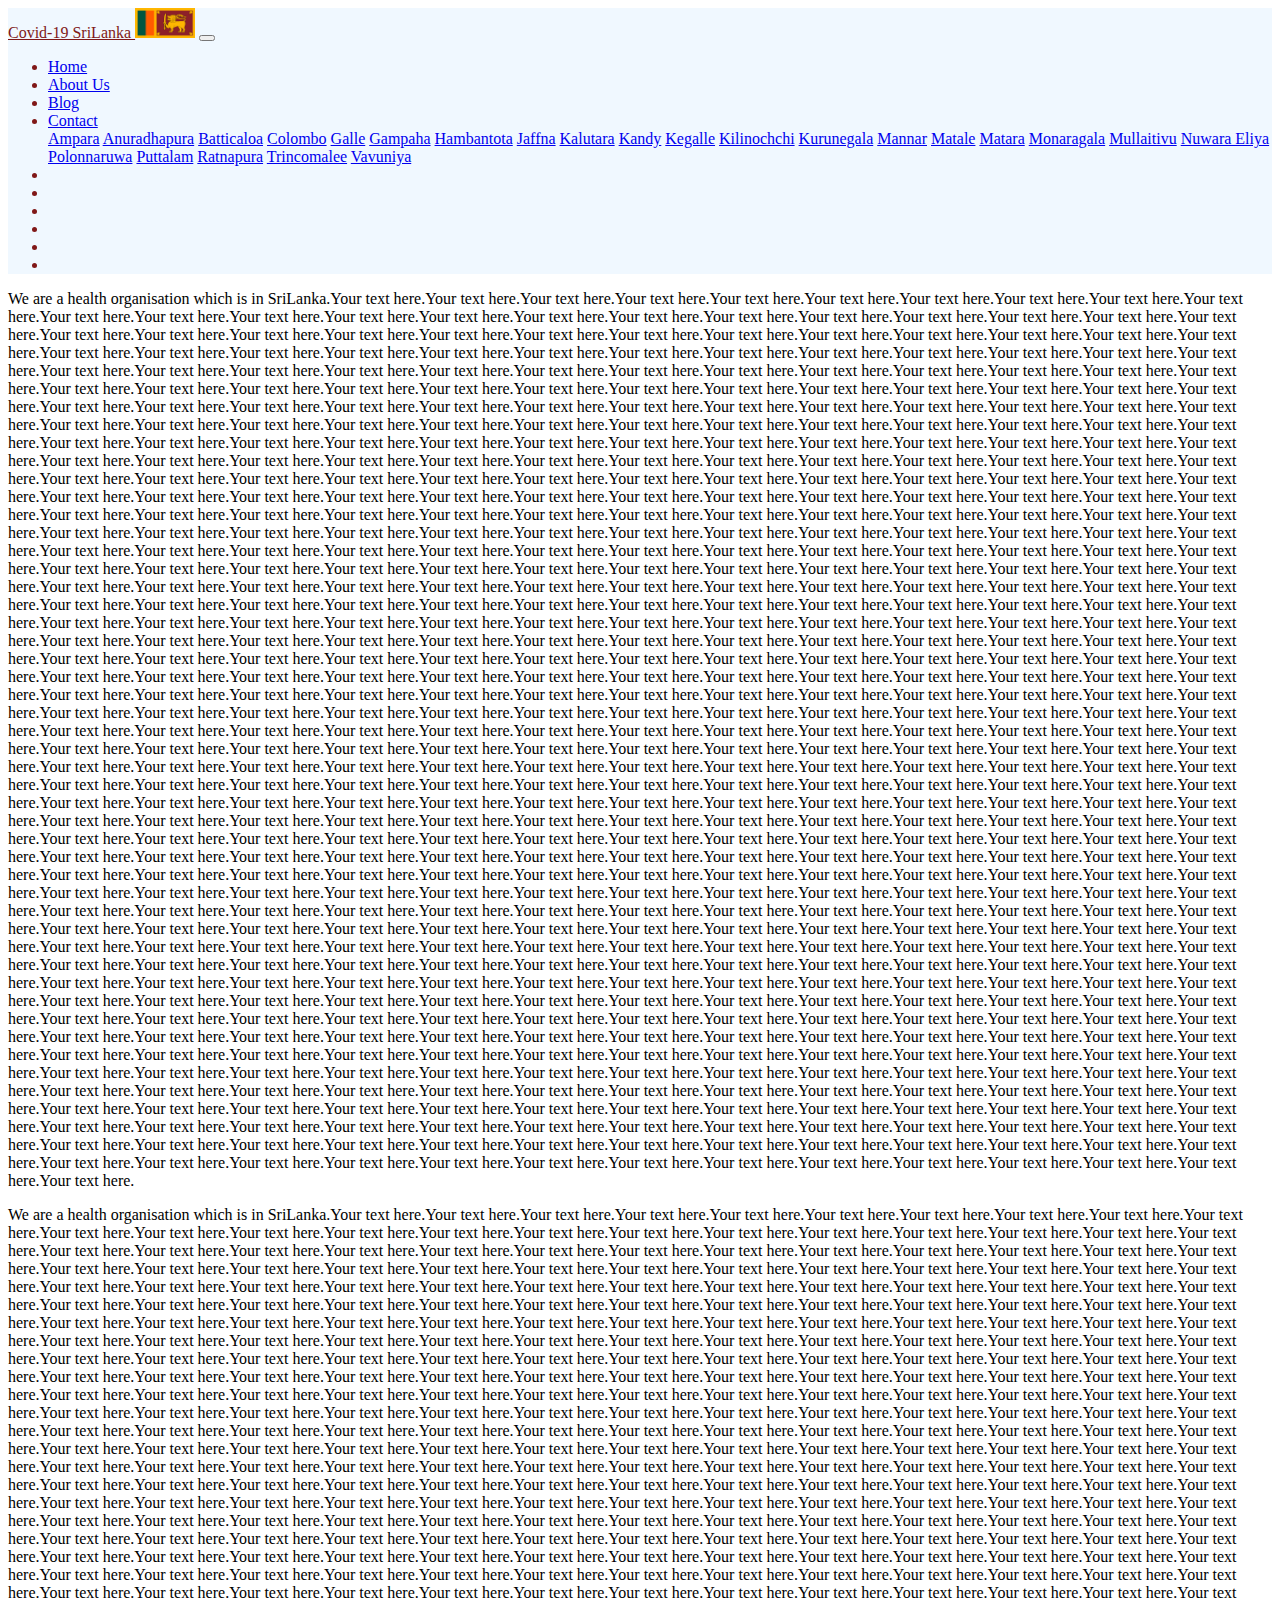
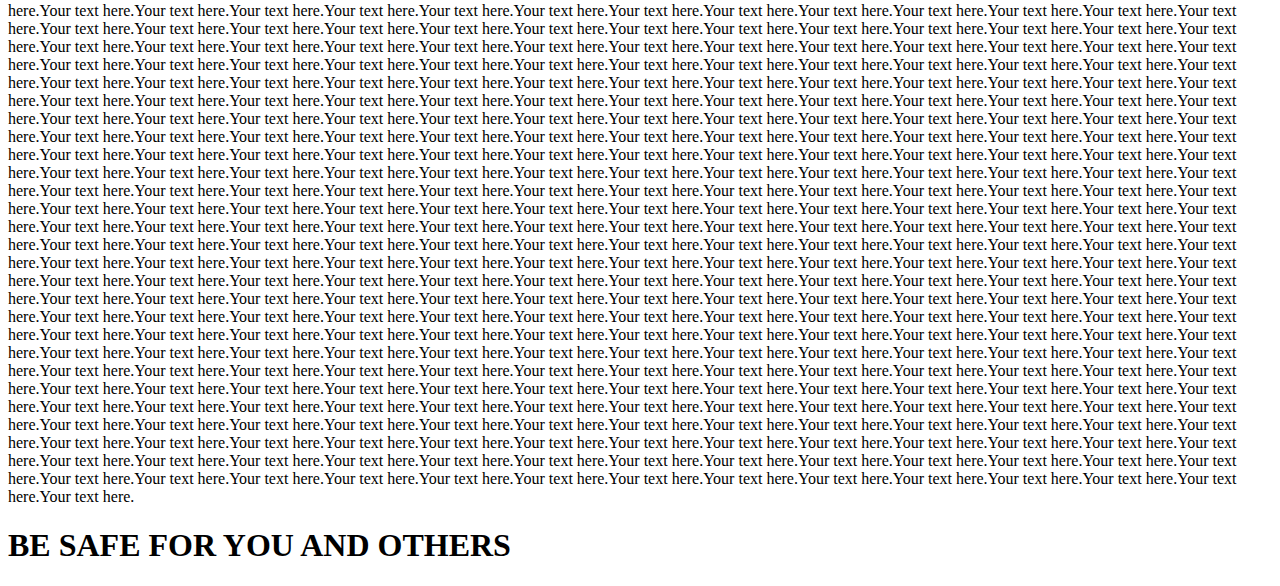
<file: aboutus.html>
<!DOCTYPE html>
<html lang="en">
<head>
    <meta charset="UTF-8">
    <meta http-equiv="X-UA-Compatible" content="IE=edge">
    <meta name="viewport" content="width=device-width, initial-scale=1.0">

    
    <link href="https://cdn.jsdelivr.net/npm/bootstrap@5.0.0-beta2/dist/css/bootstrap.min.css" rel="stylesheet" integrity="sha384-BmbxuPwQa2lc/FVzBcNJ7UAyJxM6wuqIj61tLrc4wSX0szH/Ev+nYRRuWlolflfl"
     crossorigin="anonymous">
     <link rel="stylesheet" href="style.css">


    <title>Document</title>
</head>
<body>
    <nav class="navbar navbar-expand-lg navbar-light bg-light">
        <a class="navbar-brand" href="#">Covid-19 SriLanka </a> 
        <img src="icons/sri-lanka-flag-icon.png" alt="flag" height="30px">
        <button class="navbar-toggler" type="button" data-toggle="collapse" data-target="#navbarSupportedContent" aria-controls="navbarSupportedContent" aria-expanded="false" aria-label="Toggle navigation">
          <span class="navbar-toggler-icon"></span>
        </button>
      
        <div class="collapse navbar-collapse justify-content-end " id="navbarSupportedContent">
          <ul class="navbar-nav mr-auto">
            <li class="nav-item ">
              <a class="nav-link " href="index.html">Home</a>
            </li>
            <li class="nav-item active">
              <a class="nav-link" href="#">About Us</a>
            </li>
            <li class="nav-item">
                <a class="nav-link" href="#">Blog</a>
              </li>
            <li class="nav-item dropdown">
              <a class="nav-link dropdown-toggle" href="#" id="navbarDropdown" role="button" data-toggle="dropdown" aria-haspopup="true" aria-expanded="false">
               Contact
              </a>
              <div class="dropdown-menu" aria-labelledby="navbarDropdown">
                <a class="dropdown-item" href="#">Ampara</a>
                <a class="dropdown-item" href="#">Anuradhapura</a>
                <a class="dropdown-item" href="#">Batticaloa</a>
                <a class="dropdown-item" href="#">Colombo</a>
                <a class="dropdown-item" href="#">Galle</a>
                <a class="dropdown-item" href="#">Gampaha</a>
                <a class="dropdown-item" href="#">Hambantota</a>
                <a class="dropdown-item" href="#">Jaffna</a>
                <a class="dropdown-item" href="#">Kalutara</a>
                <a class="dropdown-item" href="#">Kandy</a>
                <a class="dropdown-item" href="#">Kegalle</a>
                <a class="dropdown-item" href="#">Kilinochchi</a>
                <a class="dropdown-item" href="#">Kurunegala</a>
                <a class="dropdown-item" href="#">Mannar</a>
                <a class="dropdown-item" href="#">Matale</a>
                <a class="dropdown-item" href="#">Matara</a>
                <a class="dropdown-item" href="#">Monaragala</a>
                <a class="dropdown-item" href="#">Mullaitivu</a>
                <a class="dropdown-item" href="#">Nuwara Eliya</a>
                <a class="dropdown-item" href="#">Polonnaruwa</a>
                <a class="dropdown-item" href="#">Puttalam</a>
                <a class="dropdown-item" href="#">Ratnapura</a>
                <a class="dropdown-item" href="#">Trincomalee</a>
                <a class="dropdown-item" href="#">Vavuniya</a>
             
              </div>
            </li>
            <li class="nav-item">
                <a class="nav-link" href="#"></a>
              </li>
              <li class="nav-item">
                <a class="nav-link" href="#"></a>
              </li>
              <li class="nav-item">
                <a class="nav-link" href="#"></a>
              </li>
              <li class="nav-item">
                <a class="nav-link" href="#"></a>
              </li>
              <li class="nav-item">
                <a class="nav-link" href="#"></a>
              </li>
              <li class="nav-item">
                <a class="nav-link" href="#"></a>
              </li>
          </ul>
        </div>
      </nav>
      <div class="content">
          <p>We are a health organisation which is in SriLanka.Your text here.Your text here.Your text here.Your text
               here.Your text here.Your text here.Your text here.Your text here.Your text here.Your text here.Your text here.Your
                text here.Your text here.Your text here.Your text here.Your text here.Your text here.Your text here.Your text here.Your 
                text here.Your text here.Your text here.Your text here.Your text here.Your text here.Your text here.Your text here.Your 
                text here.Your text here.Your text here.Your text here.Your text here.Your text here.Your text here.Your text here.Your 
                text here.Your text here.Your text here.Your text here.Your text here.Your text here.Your text here.Your text here.Your text 
                here.Your text here.Your text here.Your text here.Your text here.Your text here.Your text here.Your text here.Your text here.Your 
                text here.Your text here.Your text here.Your text here.Your text here.Your text here.Your text here.Your text here.Your text here.Your 
                text here.Your text here.Your text here.Your text here.Your text here.Your text here.Your text here.Your text here.Your text here.Your 
                text here.Your text here.Your text here.Your text here.Your text here.Your text here.Your text here.Your text here.Your text here.Your 
                text here.Your text here.Your text here.Your text here.Your text here.Your text here.Your text here.Your text here.Your text here.Your 
                text here.Your text here.Your text here.Your text here.Your text here.Your text here.Your text here.Your text here.Your text here.Your 
                text here.Your text here.Your text here.Your text here.Your text here.Your text here.Your text here.Your text here.Your text here.Your 
                text here.Your text here.Your text here.Your text here.Your text here.Your text here.Your text here.Your text here.Your text here.Your 
                text here.Your text here.Your text here.Your text here.Your text here.Your text here.Your text here.Your text here.Your text here.Your 
                text here.Your text here.Your text here.Your text here.Your text here.Your text here.Your text here.Your text here.Your text here.Your 
                text here.Your text here.Your text here.Your text here.Your text here.Your text here.Your text here.Your text here.Your text here.Your 
                text here.Your text here.Your text here.Your text here.Your text here.Your text here.Your text here.Your text here.Your text here.Your 
                
                text here.Your text here.Your text here.Your text here.Your text here.Your text here.Your text here.Your text here.Your text here.Your 
                text here.Your text here.Your text here.Your text here.Your text here.Your text here.Your text here.Your text here.Your text here.Your 
                text here.Your text here.Your text here.Your text here.Your text here.Your text here.Your text here.Your text here.Your text here.Your 
                
                
                text here.Your text here.Your text here.Your text here.Your text here.Your text here.Your text here.Your text here.Your text here.Your 
                text here.Your text here.Your text here.Your text here.Your text here.Your text here.Your text here.Your text here.Your text here.Your 
                text here.Your text here.Your text here.Your text here.Your text here.Your text here.Your text here.Your text here.Your text here.Your 
                text here.Your text here.Your text here.Your text here.Your text here.Your text here.Your text here.Your text here.Your text here.Your 
                text here.Your text here.Your text here.Your text here.Your text here.Your text here.Your text here.Your text here.Your text here.Your 
                text here.Your text here.Your text here.Your text here.Your text here.Your text here.Your text here.Your text here.Your text here.Your 
                text here.Your text here.Your text here.Your text here.Your text here.Your text here.Your text here.Your text here.Your text here.Your 
                text here.Your text here.Your text here.Your text here.Your text here.Your text here.Your text here.Your text here.Your text here.Your 
                text here.Your text here.Your text here.Your text here.Your text here.Your text here.Your text here.Your text here.Your text here.Your 
                
                text here.Your text here.Your text here.Your text here.Your text here.Your text here.Your text here.Your text here.Your text here.Your text here.Your text here.Your text here.Your text here.Your text here.Your text here.Your text here.Your text here.Your text here.Your text here.Your text here.Your text here.Your text here.Your text here.Your text here.Your text here.Your text here.Your text here.Your text here.Your text here.Your text here.Your text here.Your text here.Your text here.Your text here.Your text here.Your text here.Your text here.Your text here.Your text here.Your text here.Your text here.Your text here.Your text here.Your text here.Your text here.Your text here.Your text here.Your text here.Your text here.Your text here.Your text here.Your text here.Your text here.Your text here.Your text here.Your text here.Your text here.Your text here.Your text here.Your text here.Your text here.Your text here.Your text here.Your text here.Your text here.Your text here.Your text here.Your text here.Your text here.Your text here.Your text here.Your text here.Your text here.Your text here.Your text here.Your text here.Your text here.Your text here.Your text here.Your text here.Your text here.Your text here.Your text here.Your text here.Your text here.Your text here.Your text here.Your text here.Your text here.Your text here.Your text here.Your text here.Your text here.Your text here.Your text here.Your text here.Your text here.Your text here.Your text here.Your text here.Your text here.Your text here.Your text here.Your text here.Your text here.Your text here.Your text here.Your text here.Your text here.Your text here.Your text here.Your text here.Your text here.Your text here.Your text here.Your text here.Your text here.Your text here.Your text here.Your text here.Your text here.Your text here.Your text here.Your text here.Your text here.Your text here.Your text here.Your text here.Your text here.Your text here.Your text here.Your text here.Your text here.Your text here.Your text here.Your text here.Your text here.Your text here.Your text here.Your text here.Your text here.Your text here.Your text here.Your text here.Your text here.Your text here.Your text here.Your text here.Your text here.Your text here.Your text here.Your text here.Your text here.Your text here.Your text here.Your text here.Your text here.Your text here.Your text here.Your text here.Your text here.Your text here.Your text here.Your text here.Your text here.Your text here.Your text here.Your text here.Your text here.Your text here.Your text here.Your text here.Your text here.Your text here.Your text here.Your text here.Your text here.Your text here.Your text here.Your text here.Your text here.Your text here.Your text here.Your text here.Your text here.Your text here.Your text here.Your text here.Your text here.Your text here.Your text here.Your text here.Your text here.Your text here.Your text here.Your text here.Your text here.Your text here.Your text here.Your text here.Your text here.Your text here.Your text here.Your text here.Your text here.Your text here.Your text here.Your text here.Your text here.Your text here.Your text here.Your text here.Your text here.Your text here.Your text here.Your text here.Your text here.Your text here.Your text here.Your text here.Your text here.Your text here.Your text here.Your text here.Your text here.Your text here.Your text here.Your text here.Your text here.Your text here.Your text here.Your text here.Your text here.Your text here.Your text here.Your text here.Your text here.Your text here.Your text here.Your text here.Your text here.Your text here.Your text here.Your text here.Your text here.Your text here.Your text here.Your text here.Your text here.Your text here.Your text here.Your text here.Your text here.Your text here.Your text here.Your text here.Your text here.Your text here.Your text here.Your text here.Your text here.Your text here.Your text here.Your text here.Your text here.Your text here.Your text here.Your text here.Your text here.Your text here.Your text here.Your text here.Your text here.Your text here.Your text here.Your text here.Your text here.Your text here.Your text here.Your text here.Your text here.Your text here.Your text here.Your text here.Your text here.Your text here.Your text here.Your text here.Your text here.Your text here.Your text here.Your text here.Your text here.Your text here.Your text here.Your text here.Your text here.Your text here.Your text here.Your text here.Your text here.Your text here.Your text here.Your text here.Your text here.Your text here.Your text here.Your text here.Your text here.Your text here.Your text here.Your text here.Your text here.Your text here.Your text here.Your text here.Your text here.Your text here.Your text here.Your text here.Your text here.Your text here.Your text here.Your text here.Your text here.Your text here.Your text here.Your text here.Your text here.Your text here.Your text here.Your text here.Your text here.Your text here.Your text here.Your text here.Your text here.Your text here.Your text here.Your text here.Your text here.Your text here.Your text here.Your text here.Your text here.Your text here.Your text here.Your text here.Your text here.Your text here.Your text here.Your text here.Your text here.Your text here.Your text here.Your text here.Your text here.Your text here.Your text here.Your text here.Your text here.Your text here.Your text here.Your text here.Your text here.Your text here.Your text here.Your text here.Your text here.Your text here.Your text here.Your text here.Your text here.Your 
              text here.Your text here.Your text here.</p>
              <p>We are a health organisation which is in SriLanka.Your text here.Your text here.Your text here.Your text
                here.Your text here.Your text here.Your text here.Your text here.Your text here.Your text here.Your text here.Your
                 text here.Your text here.Your text here.Your text here.Your text here.Your text here.Your text here.Your text here.Your 
                 text here.Your text here.Your text here.Your text here.Your text here.Your text here.Your text here.Your text here.Your 
                 text here.Your text here.Your text here.Your text here.Your text here.Your text here.Your text here.Your text here.Your 
                 text here.Your text here.Your text here.Your text here.Your text here.Your text here.Your text here.Your text here.Your text 
                 here.Your text here.Your text here.Your text here.Your text here.Your text here.Your text here.Your text here.Your text here.Your 
                 text here.Your text here.Your text here.Your text here.Your text here.Your text here.Your text here.Your text here.Your text here.Your 
                 text here.Your text here.Your text here.Your text here.Your text here.Your text here.Your text here.Your text here.Your text here.Your 
                 text here.Your text here.Your text here.Your text here.Your text here.Your text here.Your text here.Your text here.Your text here.Your 
                 text here.Your text here.Your text here.Your text here.Your text here.Your text here.Your text here.Your text here.Your text here.Your 
                 text here.Your text here.Your text here.Your text here.Your text here.Your text here.Your text here.Your text here.Your text here.Your 
                 text here.Your text here.Your text here.Your text here.Your text here.Your text here.Your text here.Your text here.Your text here.Your 
                 text here.Your text here.Your text here.Your text here.Your text here.Your text here.Your text here.Your text here.Your text here.Your 
                 text here.Your text here.Your text here.Your text here.Your text here.Your text here.Your text here.Your text here.Your text here.Your 
                 text here.Your text here.Your text here.Your text here.Your text here.Your text here.Your text here.Your text here.Your text here.Your 
                 text here.Your text here.Your text here.Your text here.Your text here.Your text here.Your text here.Your text here.Your text here.Your 
                 text here.Your text here.Your text here.Your text here.Your text here.Your text here.Your text here.Your text here.Your text here.Your 
                 
                 text here.Your text here.Your text here.Your text here.Your text here.Your text here.Your text here.Your text here.Your text here.Your 
                 text here.Your text here.Your text here.Your text here.Your text here.Your text here.Your text here.Your text here.Your text here.Your 
                 text here.Your text here.Your text here.Your text here.Your text here.Your text here.Your text here.Your text here.Your text here.Your 
                 
                 
                 text here.Your text here.Your text here.Your text here.Your text here.Your text here.Your text here.Your text here.Your text here.Your 
                 text here.Your text here.Your text here.Your text here.Your text here.Your text here.Your text here.Your text here.Your text here.Your 
                 text here.Your text here.Your text here.Your text here.Your text here.Your text here.Your text here.Your text here.Your text here.Your 
                 text here.Your text here.Your text here.Your text here.Your text here.Your text here.Your text here.Your text here.Your text here.Your 
                 text here.Your text here.Your text here.Your text here.Your text here.Your text here.Your text here.Your text here.Your text here.Your 
                 text here.Your text here.Your text here.Your text here.Your text here.Your text here.Your text here.Your text here.Your text here.Your 
                 text here.Your text here.Your text here.Your text here.Your text here.Your text here.Your text here.Your text here.Your text here.Your 
                 text here.Your text here.Your text here.Your text here.Your text here.Your text here.Your text here.Your text here.Your text here.Your 
                 text here.Your text here.Your text here.Your text here.Your text here.Your text here.Your text here.Your text here.Your text here.Your 
                 
                 text here.Your text here.Your text here.Your text here.Your text here.Your text here.Your text here.Your text here.Your text here.Your text here.Your text here.Your text here.Your text here.Your text here.Your text here.Your text here.Your text here.Your text here.Your text here.Your text here.Your text here.Your text here.Your text here.Your text here.Your text here.Your text here.Your text here.Your text here.Your text here.Your text here.Your text here.Your text here.Your text here.Your text here.Your text here.Your text here.Your text here.Your text here.Your text here.Your text here.Your text here.Your text here.Your text here.Your text here.Your text here.Your text here.Your text here.Your text here.Your text here.Your text here.Your text here.Your text here.Your text here.Your text here.Your text here.Your text here.Your text here.Your text here.Your text here.Your text here.Your text here.Your text here.Your text here.Your text here.Your text here.Your text here.Your text here.Your text here.Your text here.Your text here.Your text here.Your text here.Your text here.Your text here.Your text here.Your text here.Your text here.Your text here.Your text here.Your text here.Your text here.Your text here.Your text here.Your text here.Your text here.Your text here.Your text here.Your text here.Your text here.Your text here.Your text here.Your text here.Your text here.Your text here.Your text here.Your text here.Your text here.Your text here.Your text here.Your text here.Your text here.Your text here.Your text here.Your text here.Your text here.Your text here.Your text here.Your text here.Your text here.Your text here.Your text here.Your text here.Your text here.Your text here.Your text here.Your text here.Your text here.Your text here.Your text here.Your text here.Your text here.Your text here.Your text here.Your text here.Your text here.Your text here.Your text here.Your text here.Your text here.Your text here.Your text here.Your text here.Your text here.Your text here.Your text here.Your text here.Your text here.Your text here.Your text here.Your text here.Your text here.Your text here.Your text here.Your text here.Your text here.Your text here.Your text here.Your text here.Your text here.Your text here.Your text here.Your text here.Your text here.Your text here.Your text here.Your text here.Your text here.Your text here.Your text here.Your text here.Your text here.Your text here.Your text here.Your text here.Your text here.Your text here.Your text here.Your text here.Your text here.Your text here.Your text here.Your text here.Your text here.Your text here.Your text here.Your text here.Your text here.Your text here.Your text here.Your text here.Your text here.Your text here.Your text here.Your text here.Your text here.Your text here.Your text here.Your text here.Your text here.Your text here.Your text here.Your text here.Your text here.Your text here.Your text here.Your text here.Your text here.Your text here.Your text here.Your text here.Your text here.Your text here.Your text here.Your text here.Your text here.Your text here.Your text here.Your text here.Your text here.Your text here.Your text here.Your text here.Your text here.Your text here.Your text here.Your text here.Your text here.Your text here.Your text here.Your text here.Your text here.Your text here.Your text here.Your text here.Your text here.Your text here.Your text here.Your text here.Your text here.Your text here.Your text here.Your text here.Your text here.Your text here.Your text here.Your text here.Your text here.Your text here.Your text here.Your text here.Your text here.Your text here.Your text here.Your text here.Your text here.Your text here.Your text here.Your text here.Your text here.Your text here.Your text here.Your text here.Your text here.Your text here.Your text here.Your text here.Your text here.Your text here.Your text here.Your text here.Your text here.Your text here.Your text here.Your text here.Your text here.Your text here.Your text here.Your text here.Your text here.Your text here.Your text here.Your text here.Your text here.Your text here.Your text here.Your text here.Your text here.Your text here.Your text here.Your text here.Your text here.Your text here.Your text here.Your text here.Your text here.Your text here.Your text here.Your text here.Your text here.Your text here.Your text here.Your text here.Your text here.Your text here.Your text here.Your text here.Your text here.Your text here.Your text here.Your text here.Your text here.Your text here.Your text here.Your text here.Your text here.Your text here.Your text here.Your text here.Your text here.Your text here.Your text here.Your text here.Your text here.Your text here.Your text here.Your text here.Your text here.Your text here.Your text here.Your text here.Your text here.Your text here.Your text here.Your text here.Your text here.Your text here.Your text here.Your text here.Your text here.Your text here.Your text here.Your text here.Your text here.Your text here.Your text here.Your text here.Your text here.Your text here.Your text here.Your text here.Your text here.Your text here.Your text here.Your text here.Your text here.Your text here.Your text here.Your text here.Your text here.Your text here.Your text here.Your text here.Your text here.Your text here.Your text here.Your text here.Your text here.Your text here.Your text here.Your text here.Your text here.Your text here.Your text here.Your text here.Your text here.Your text here.Your text here.Your text here.Your text here.Your text here.Your text here.Your text here.Your text here.Your 
               text here.Your text here.Your text here.</p>
      </div>
      <div class="footer">
        <footer>
            <h1>BE SAFE FOR YOU AND OTHERS</h1>
            
        </footer>
    </div>

    











      <script src="https://cdn.jsdelivr.net/npm/bootstrap@5.0.0-beta2/dist/js/bootstrap.bundle.min.js" integrity="sha384-b5kHyXgcpbZJO/tY9Ul7kGkf1S0CWuKcCD38l8YkeH8z8QjE0GmW1gYU5S9FOnJ0" crossorigin="anonymous">
      </script>



</body>
</html>
</file>
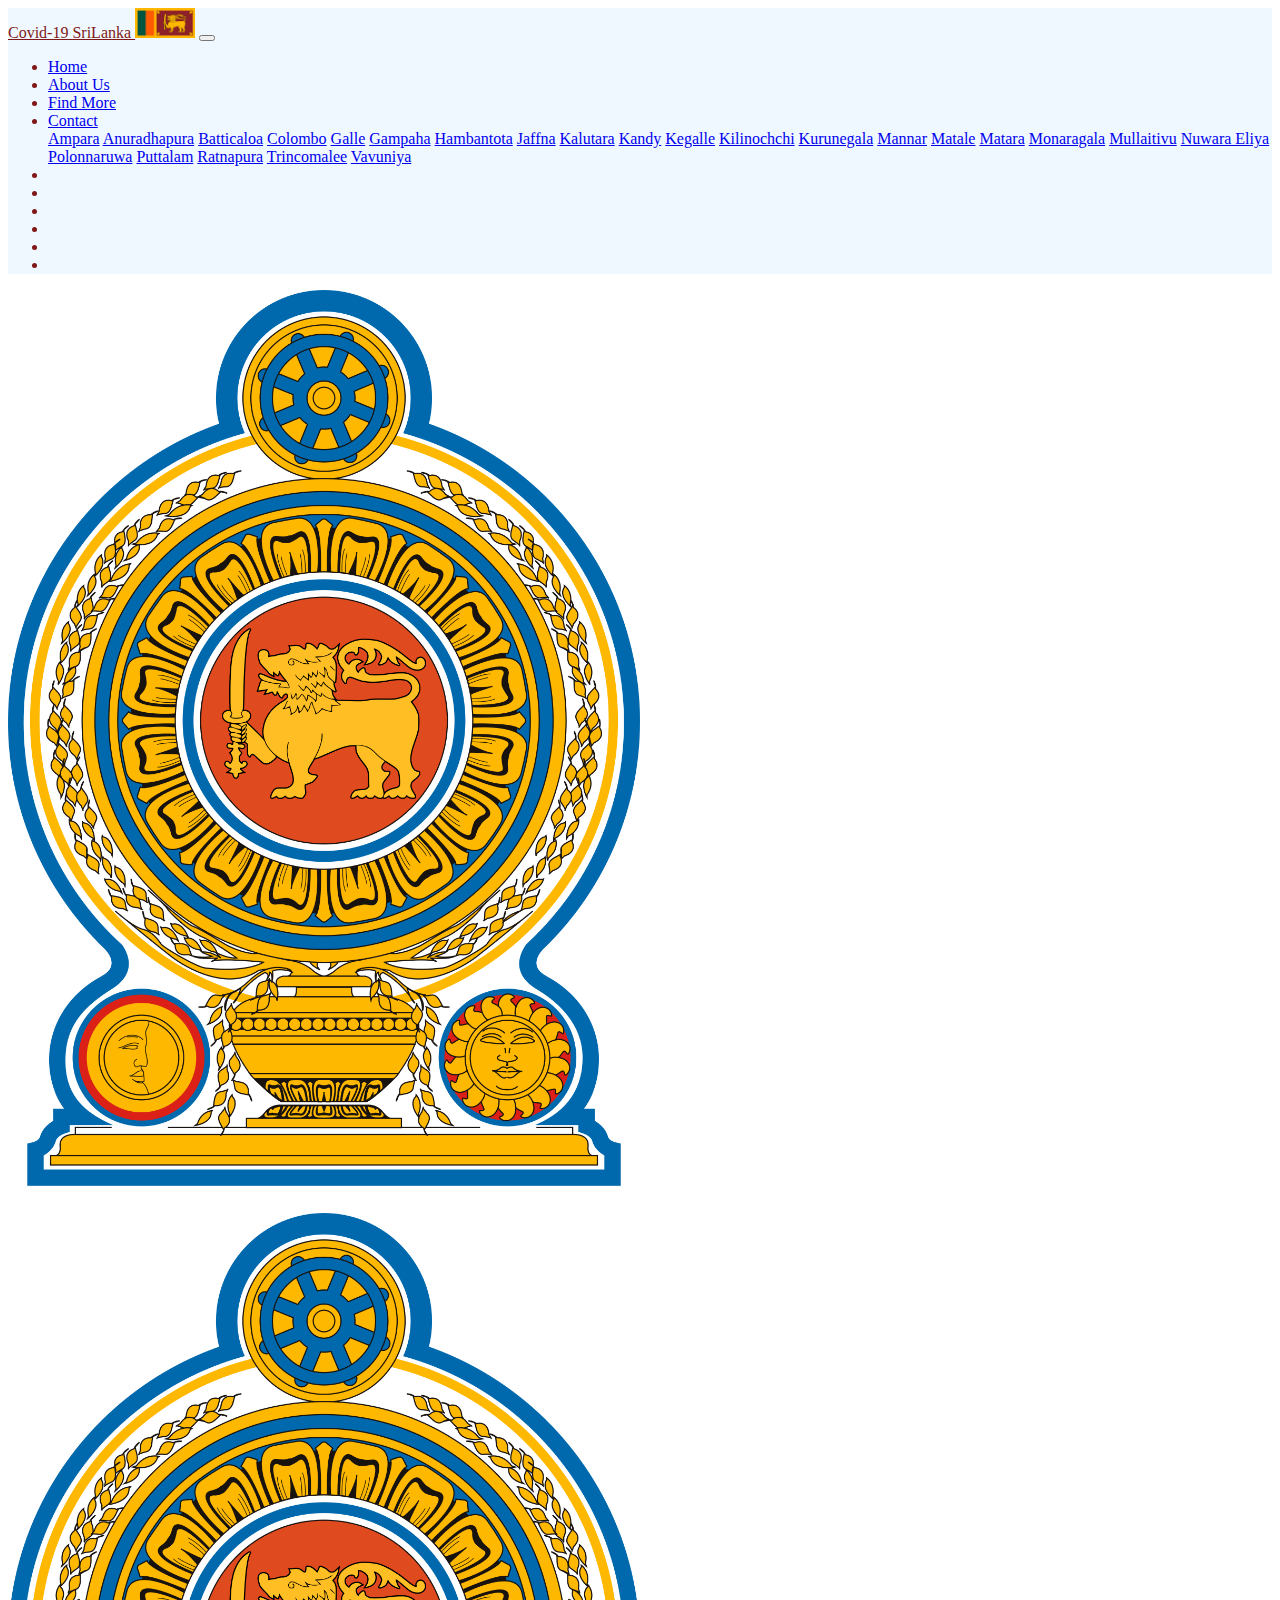
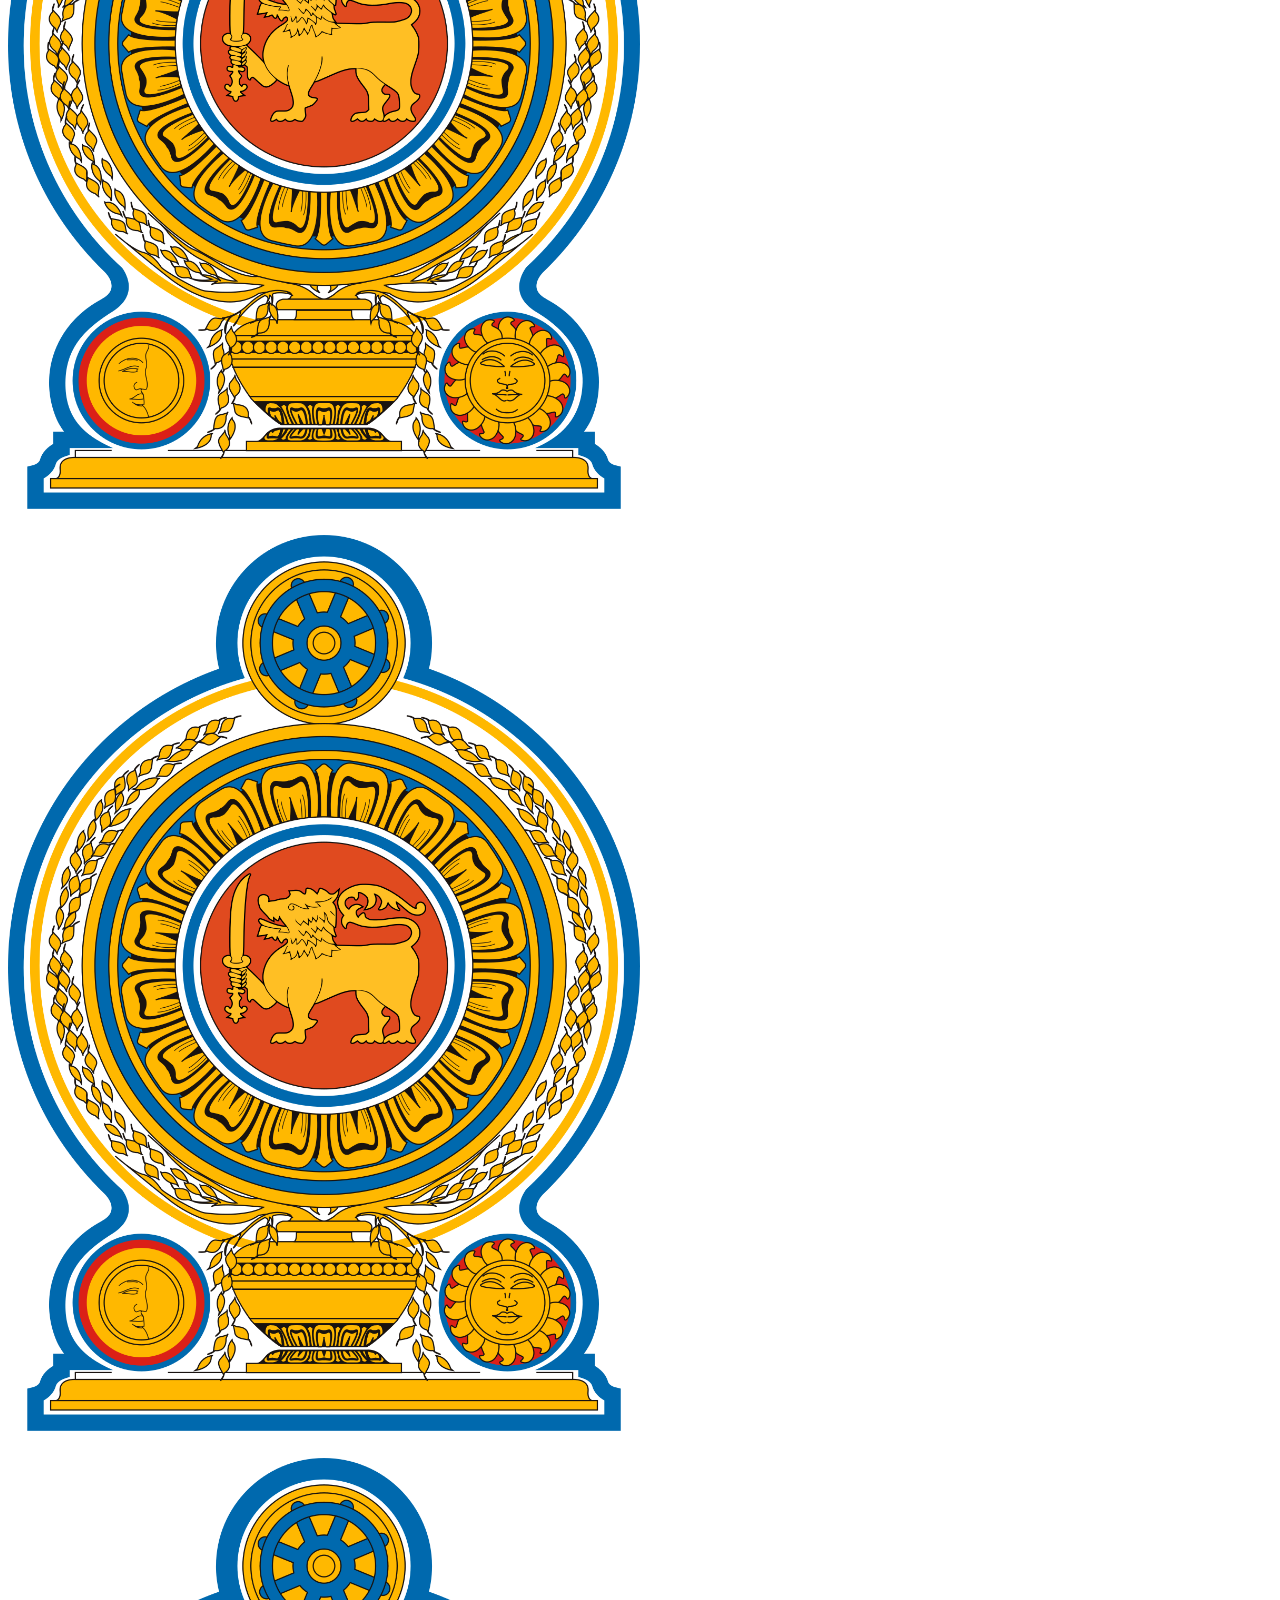
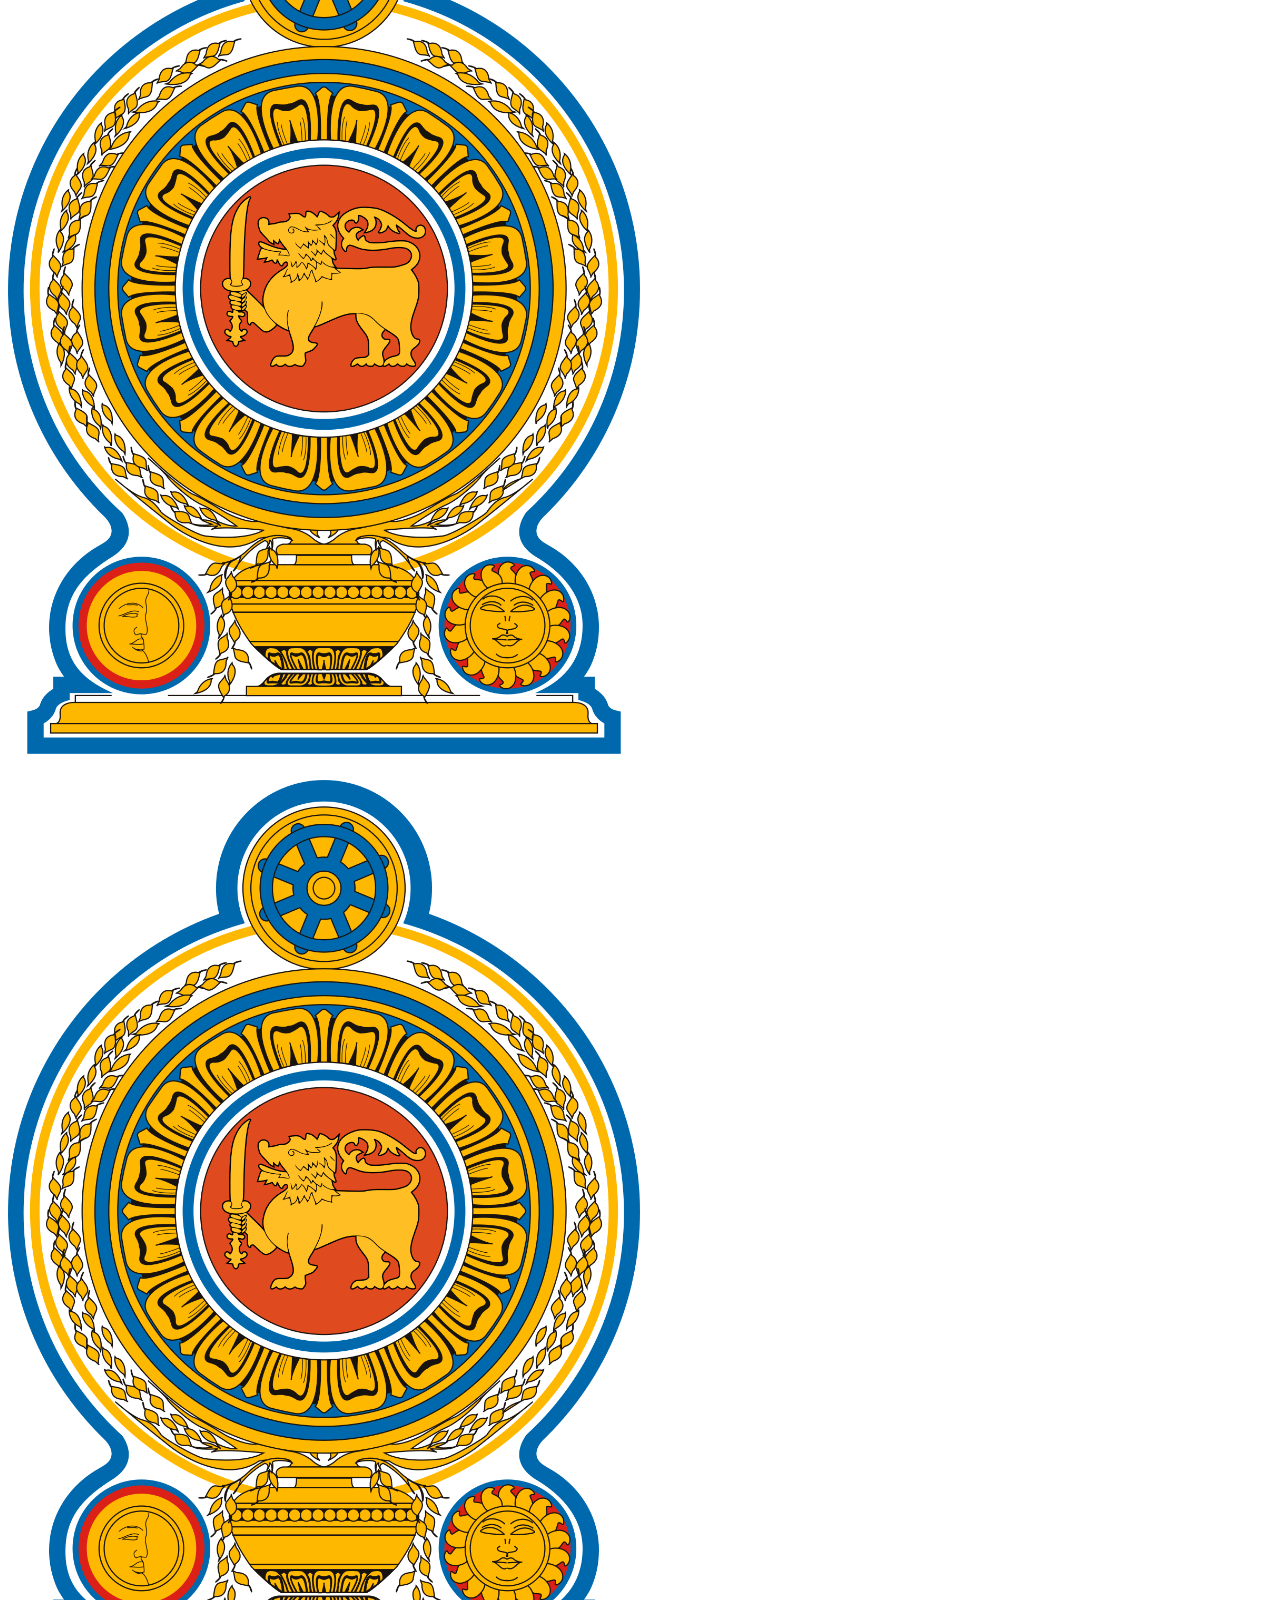
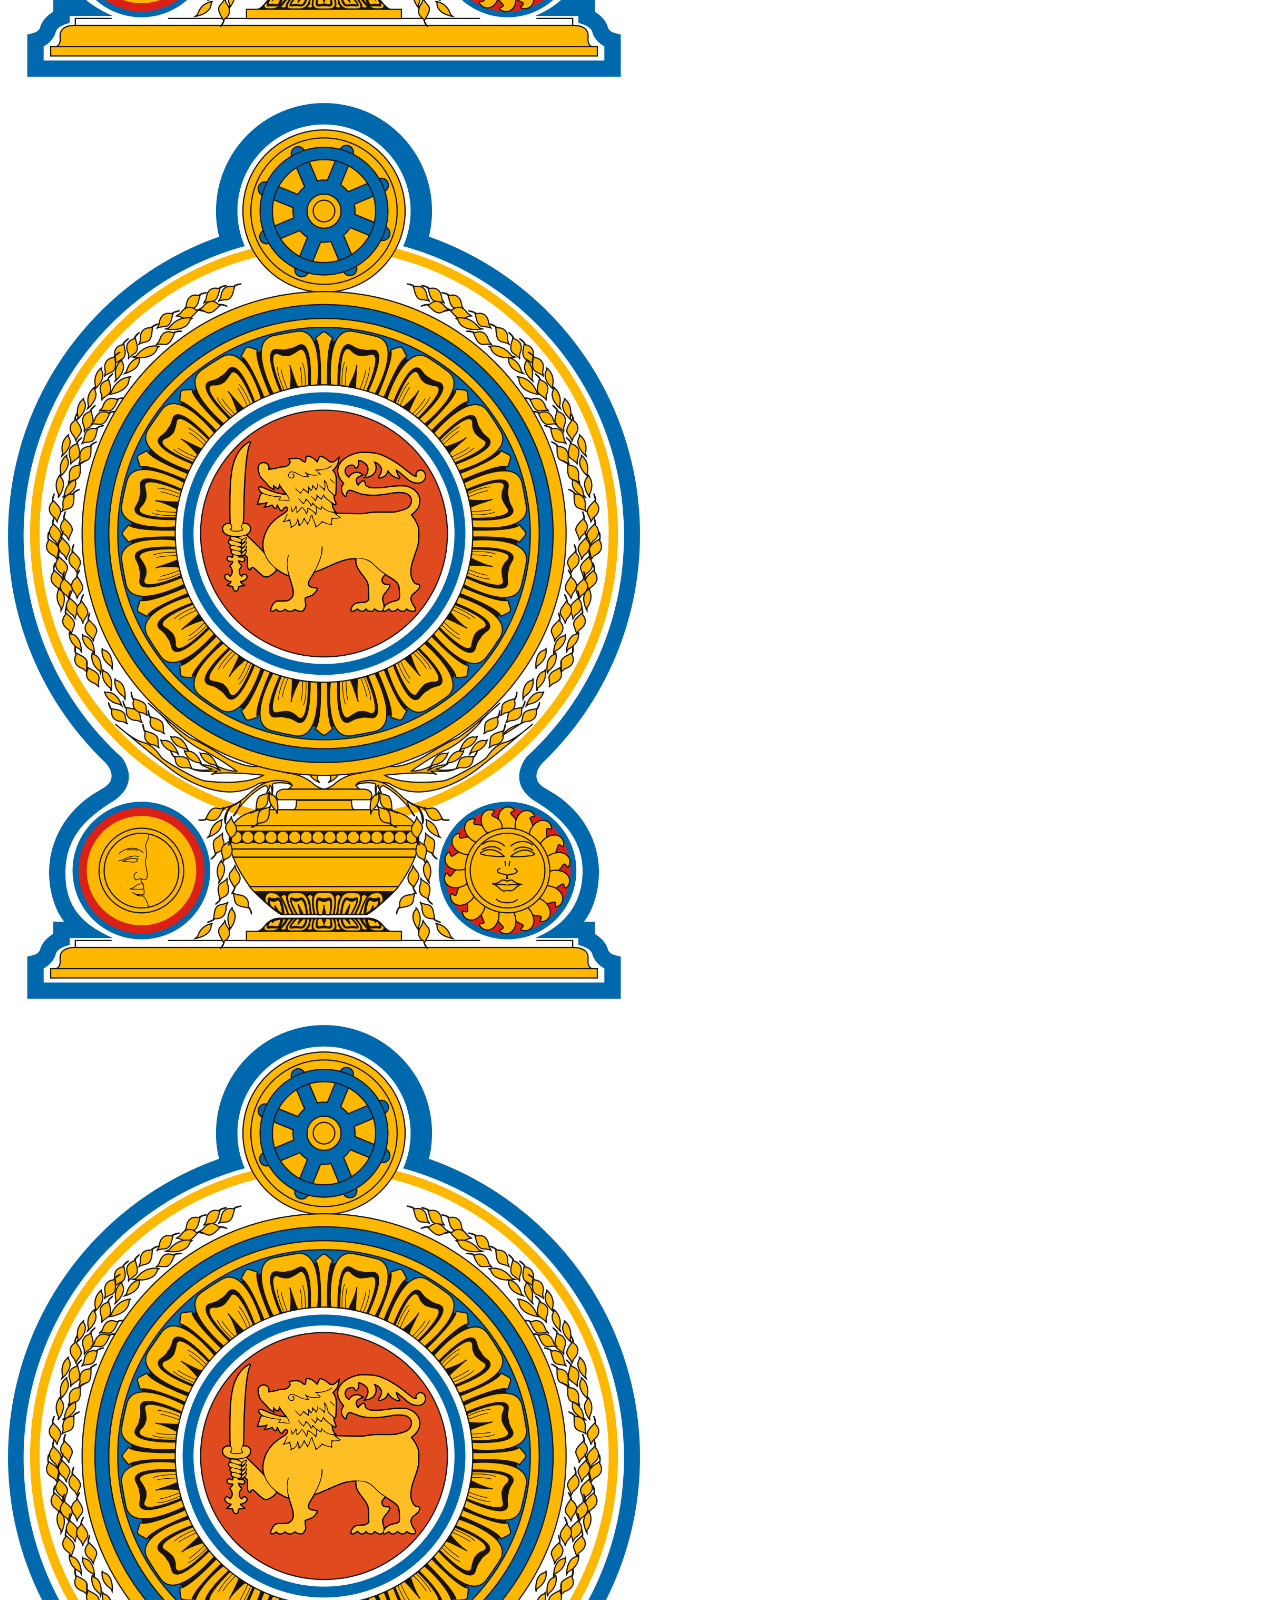
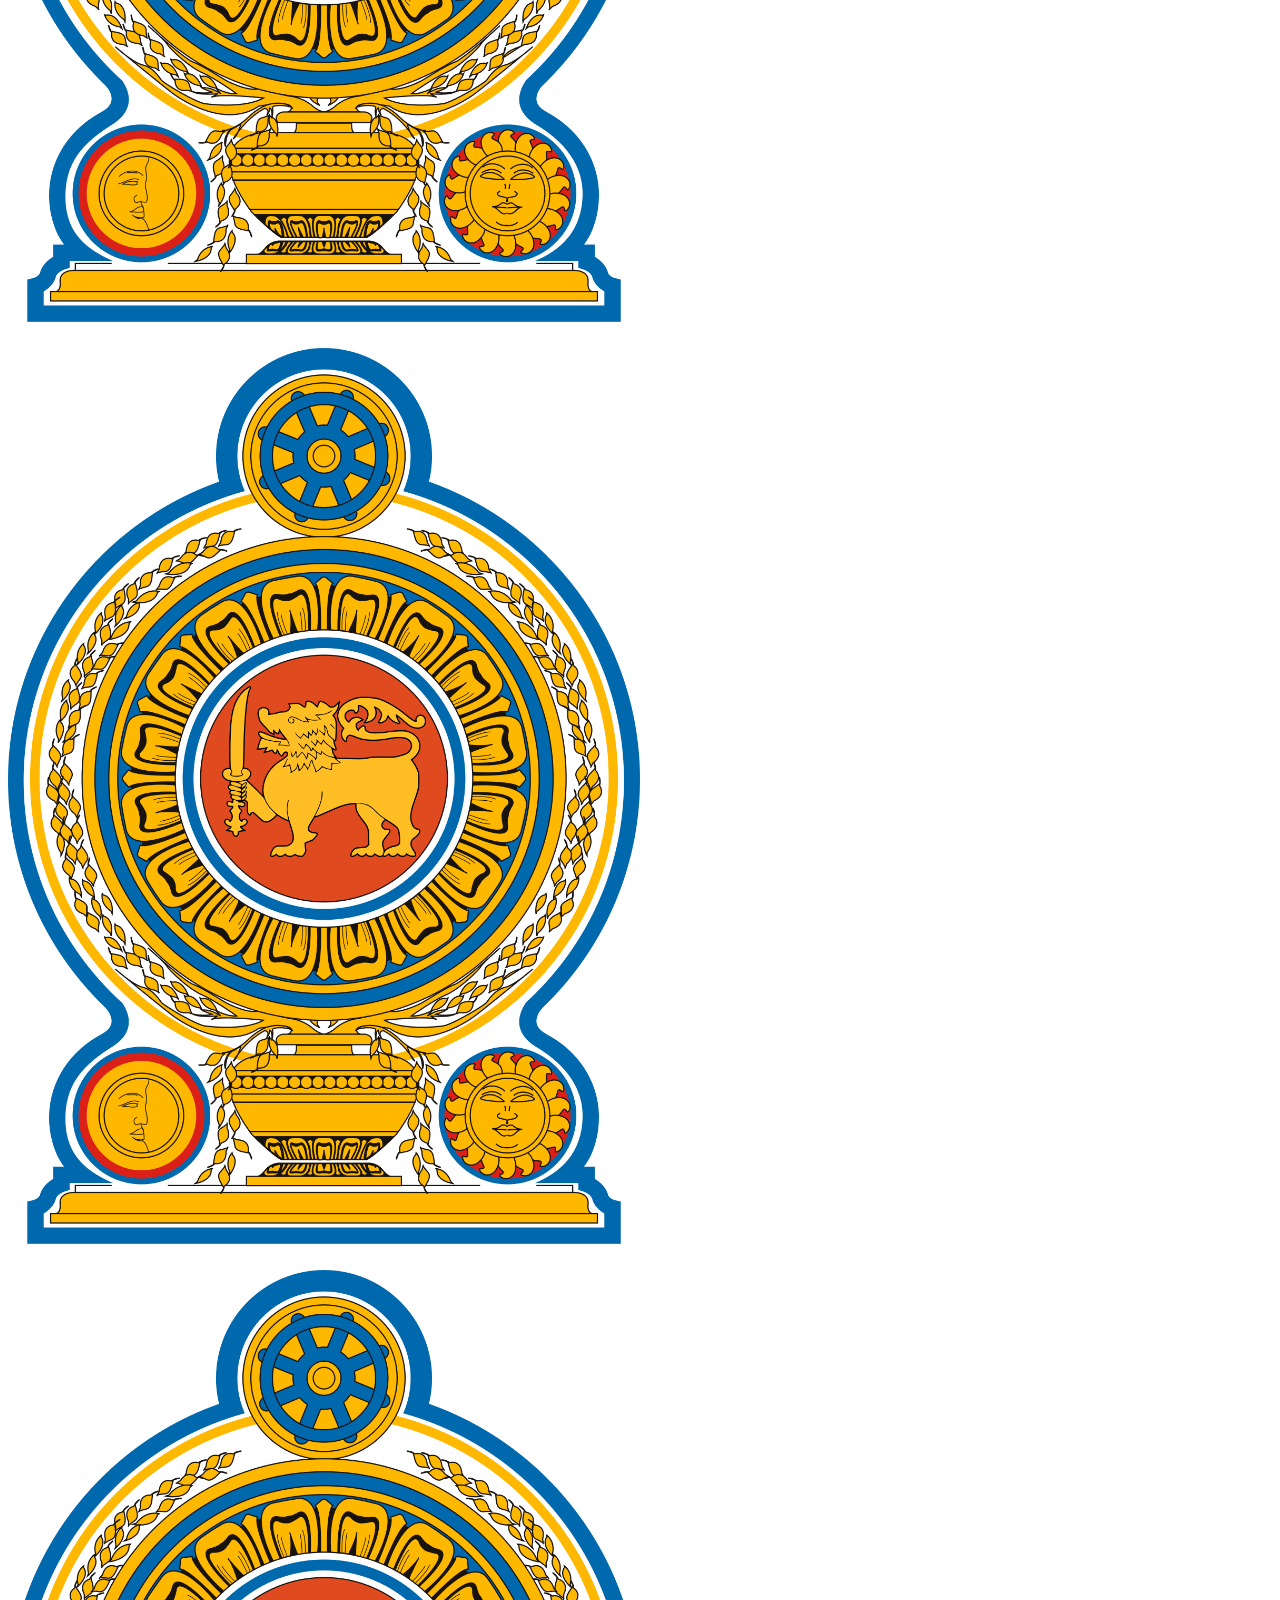
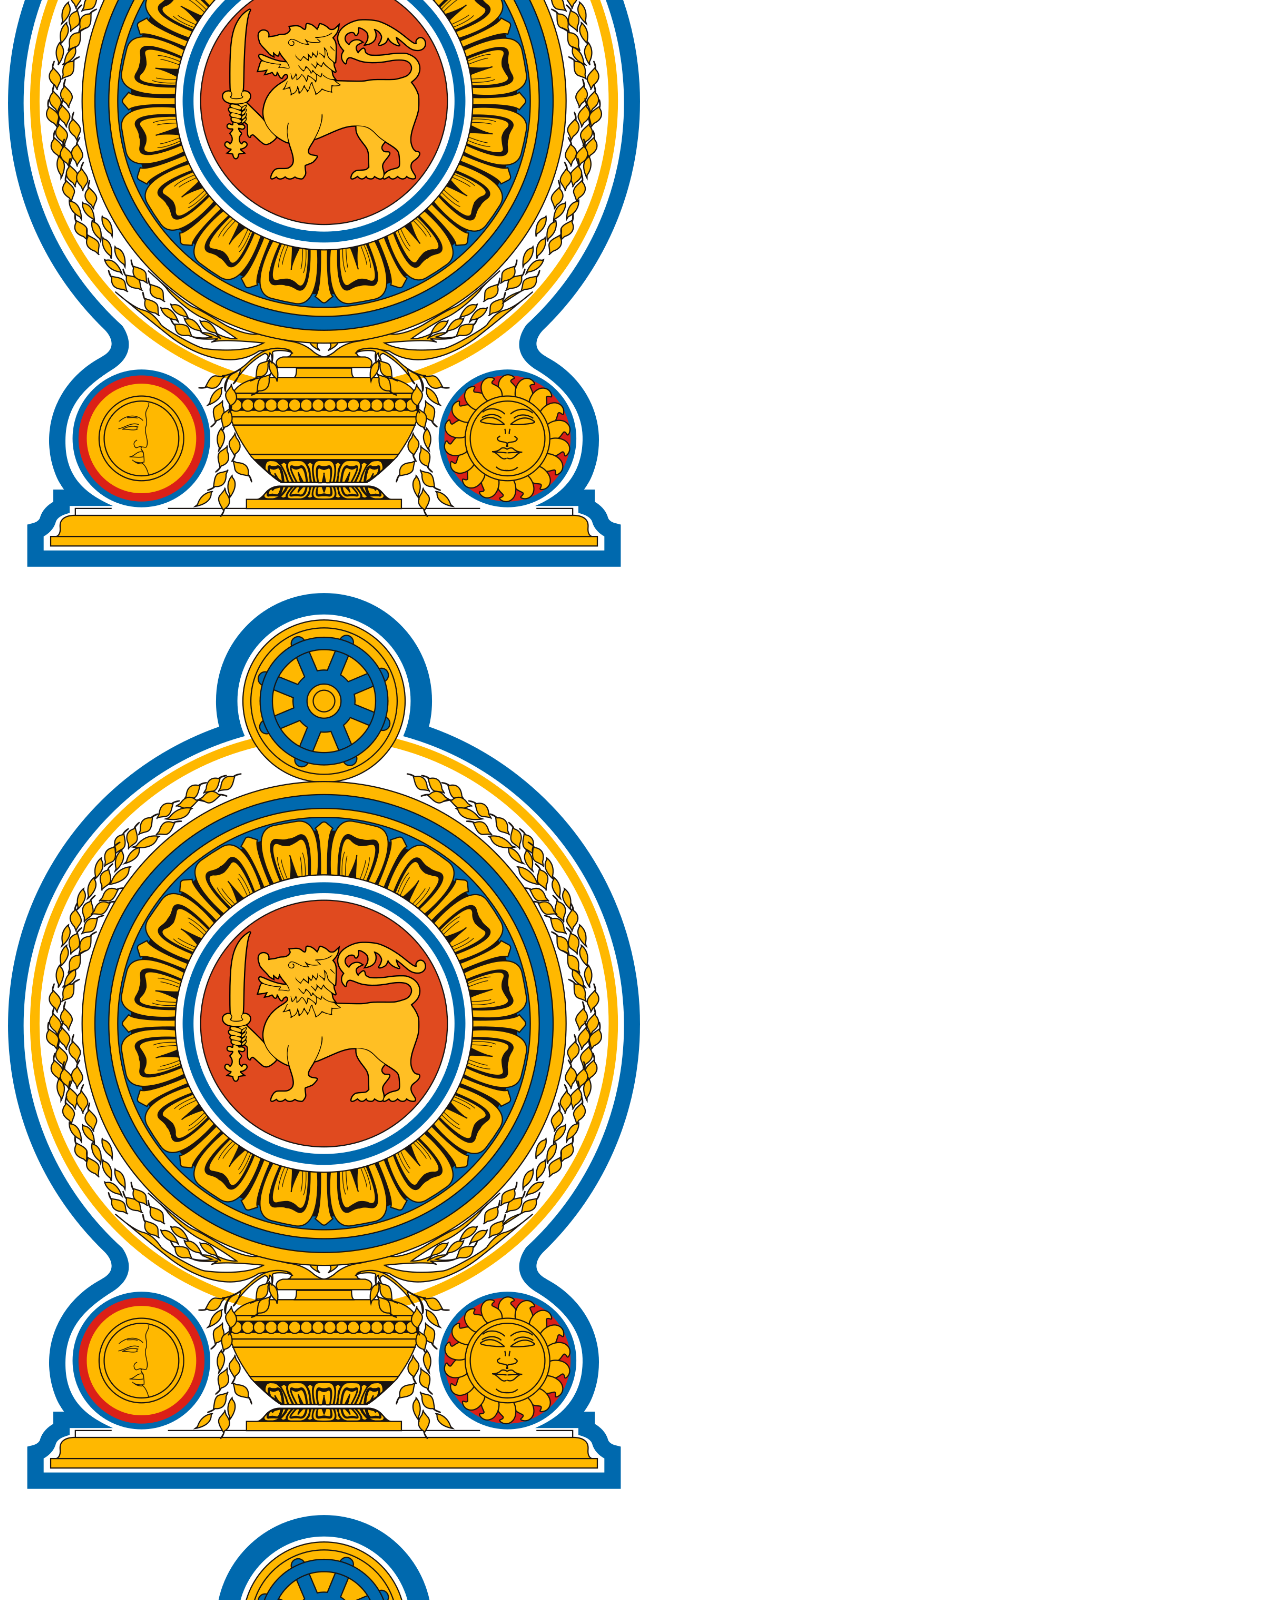
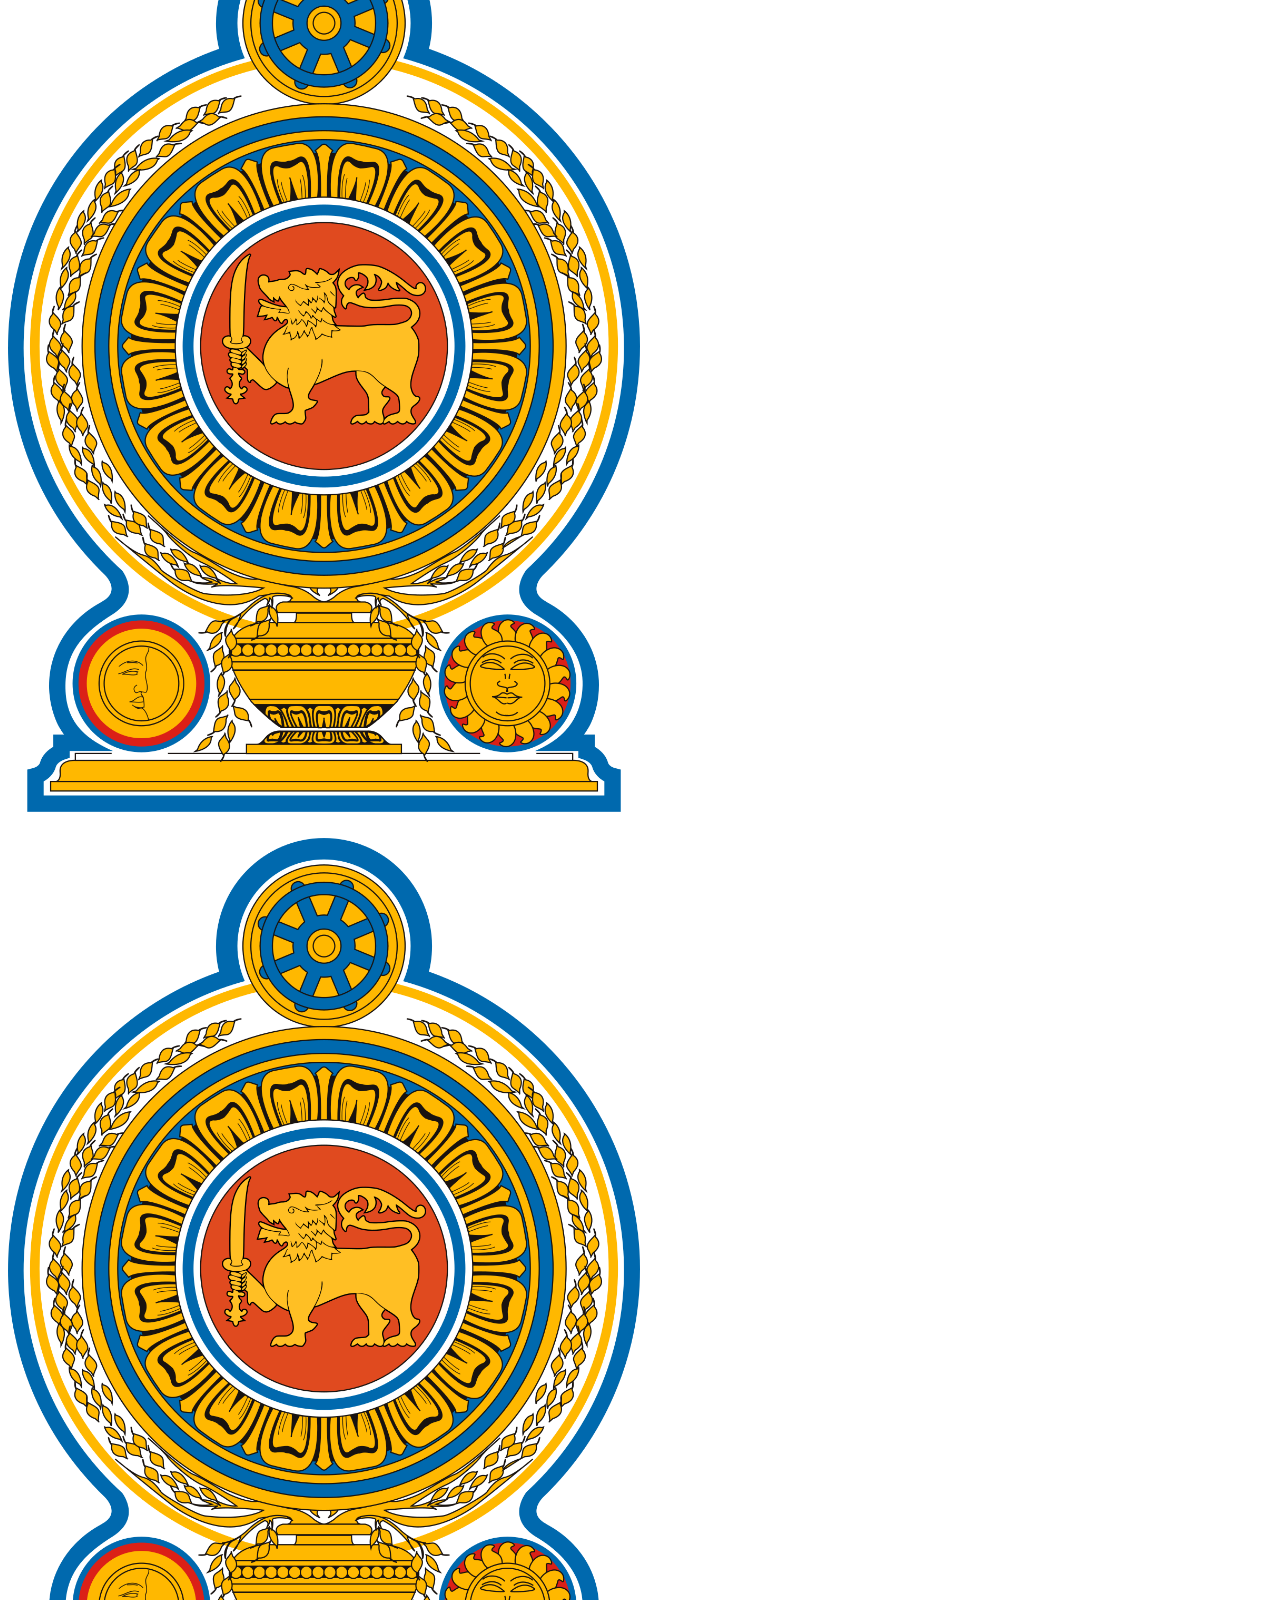
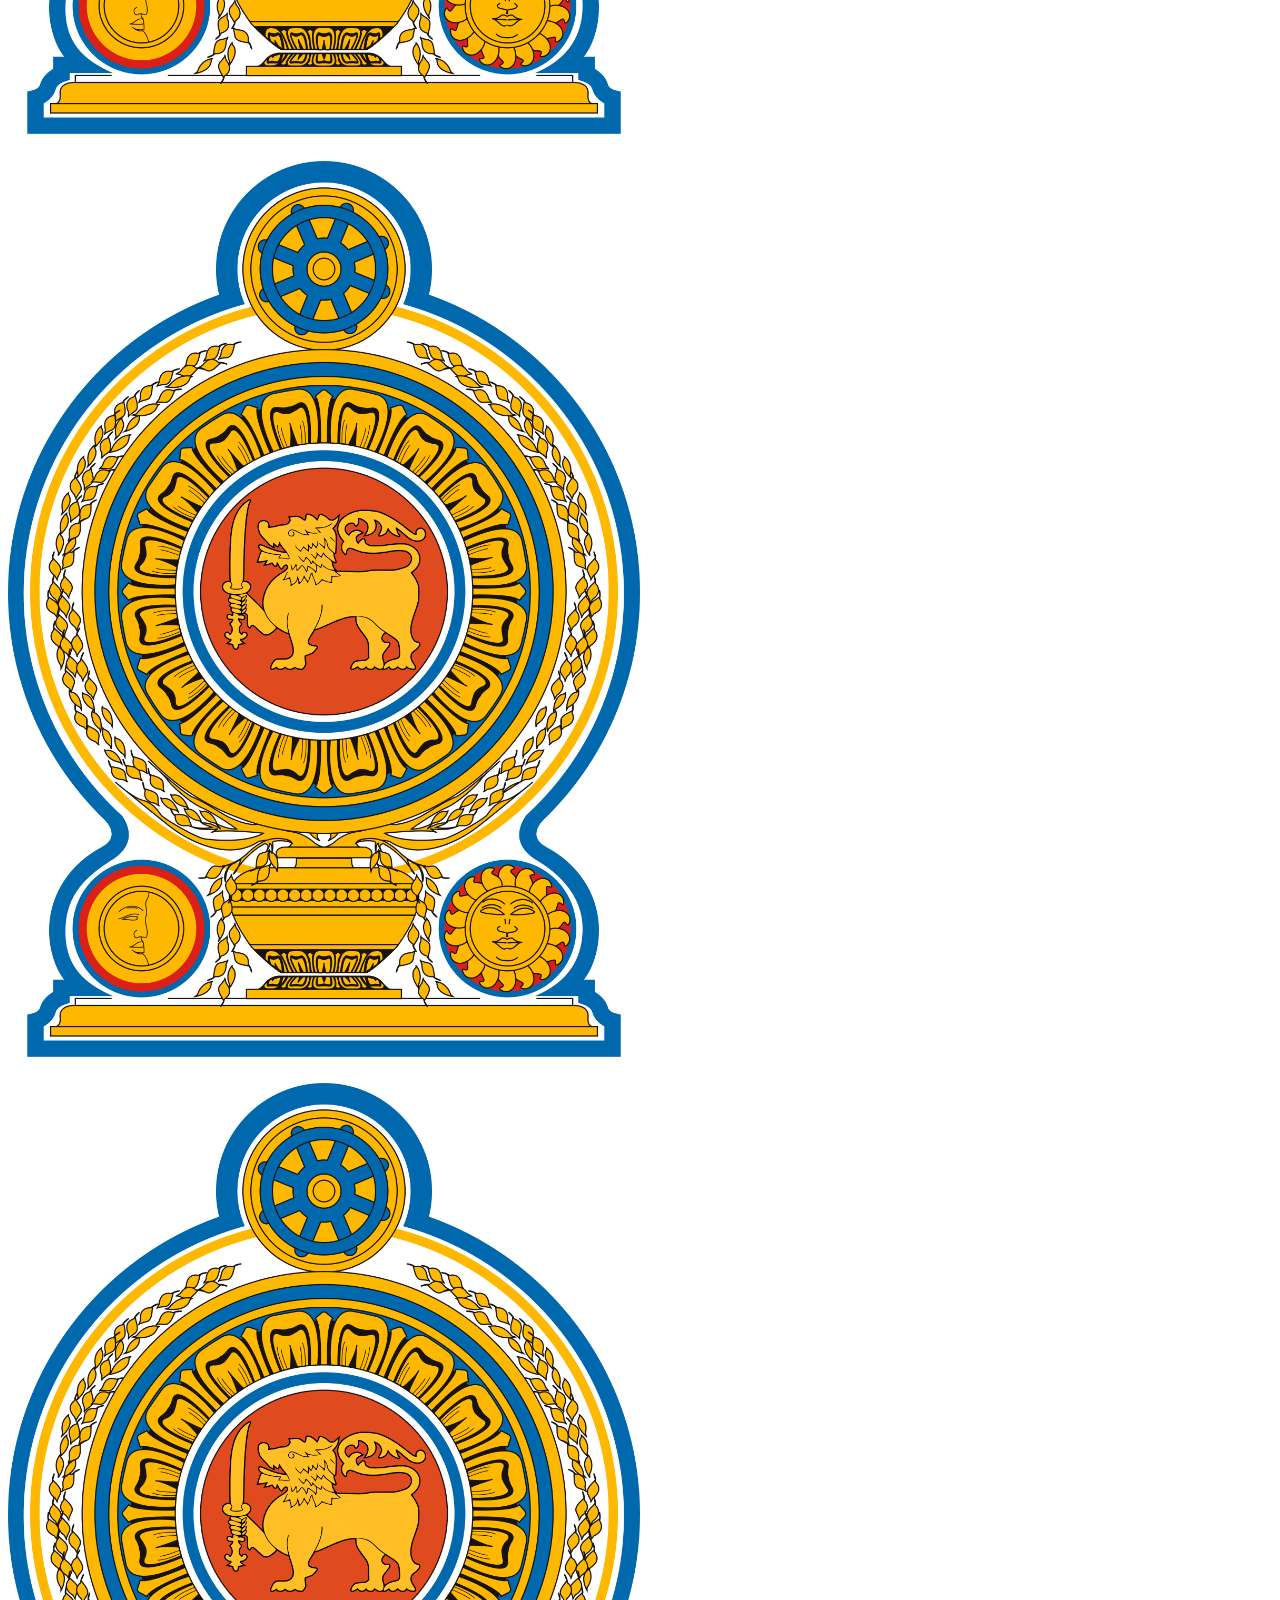
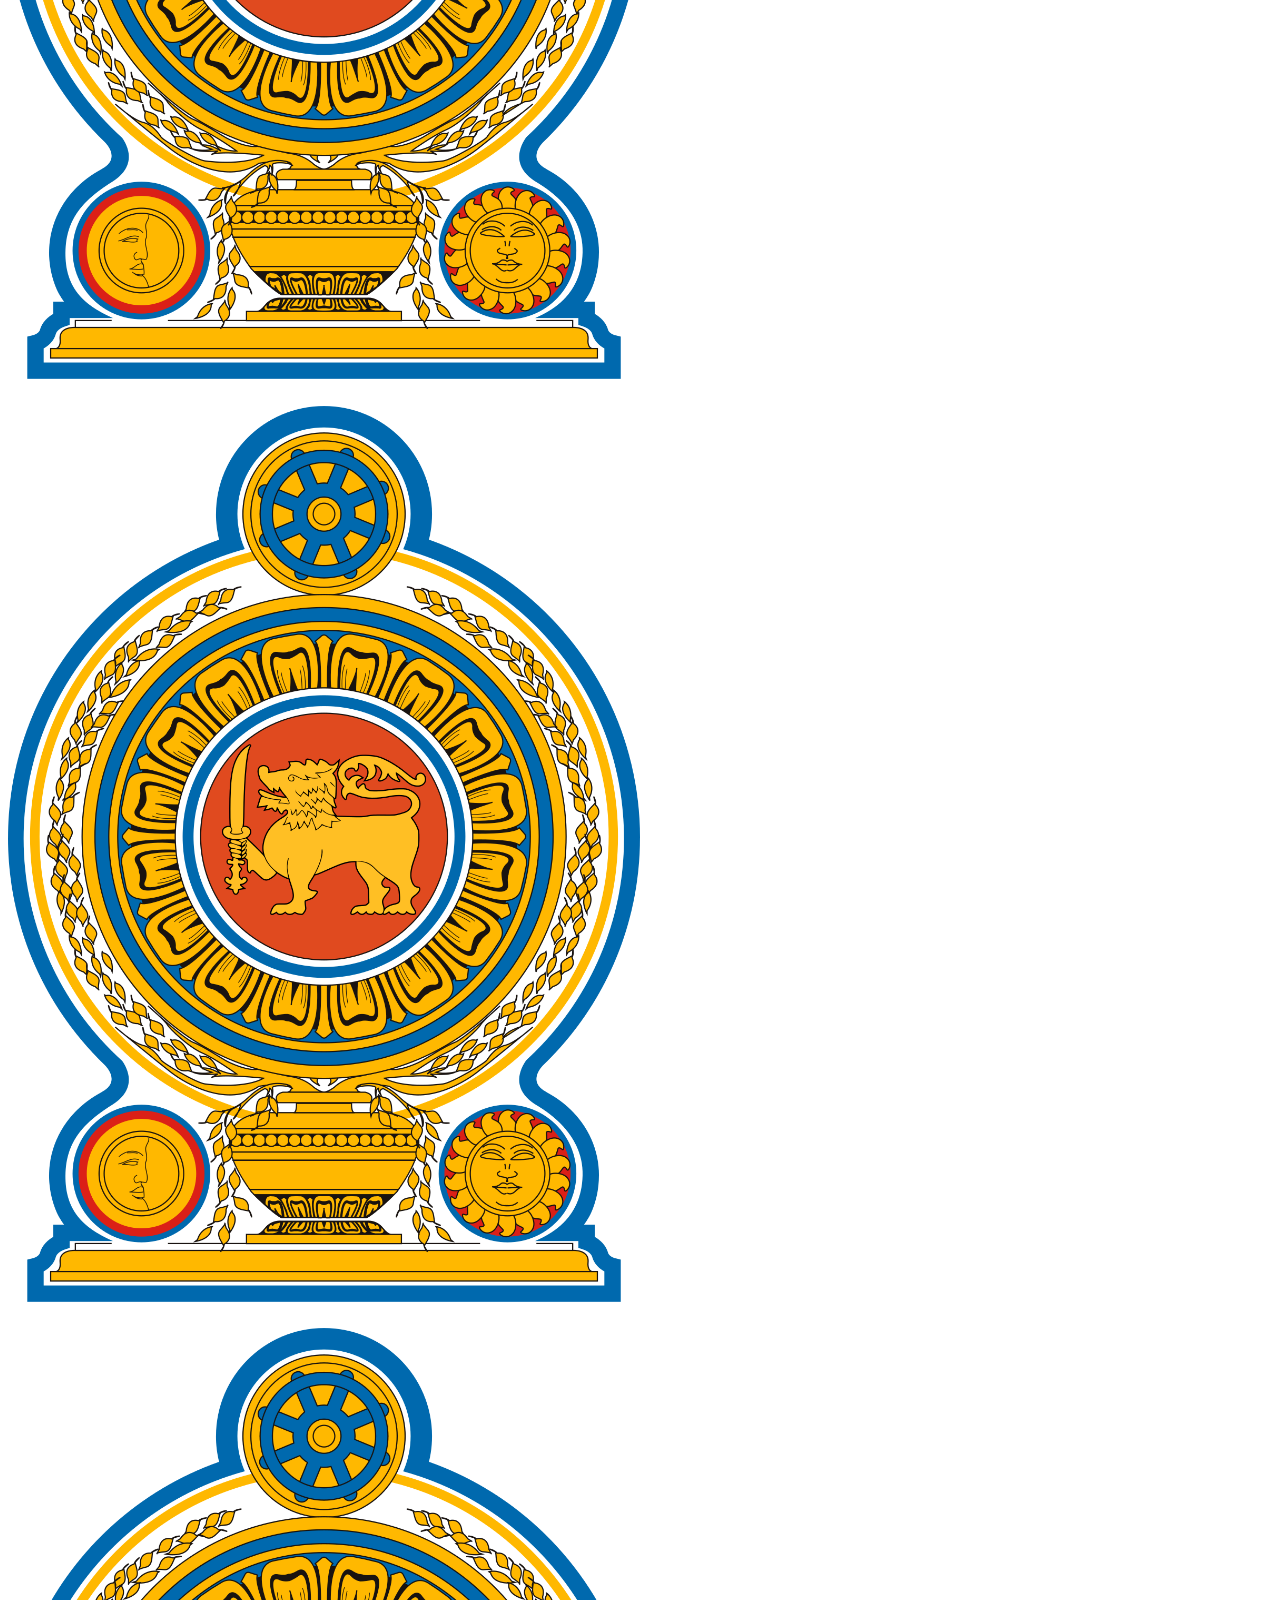
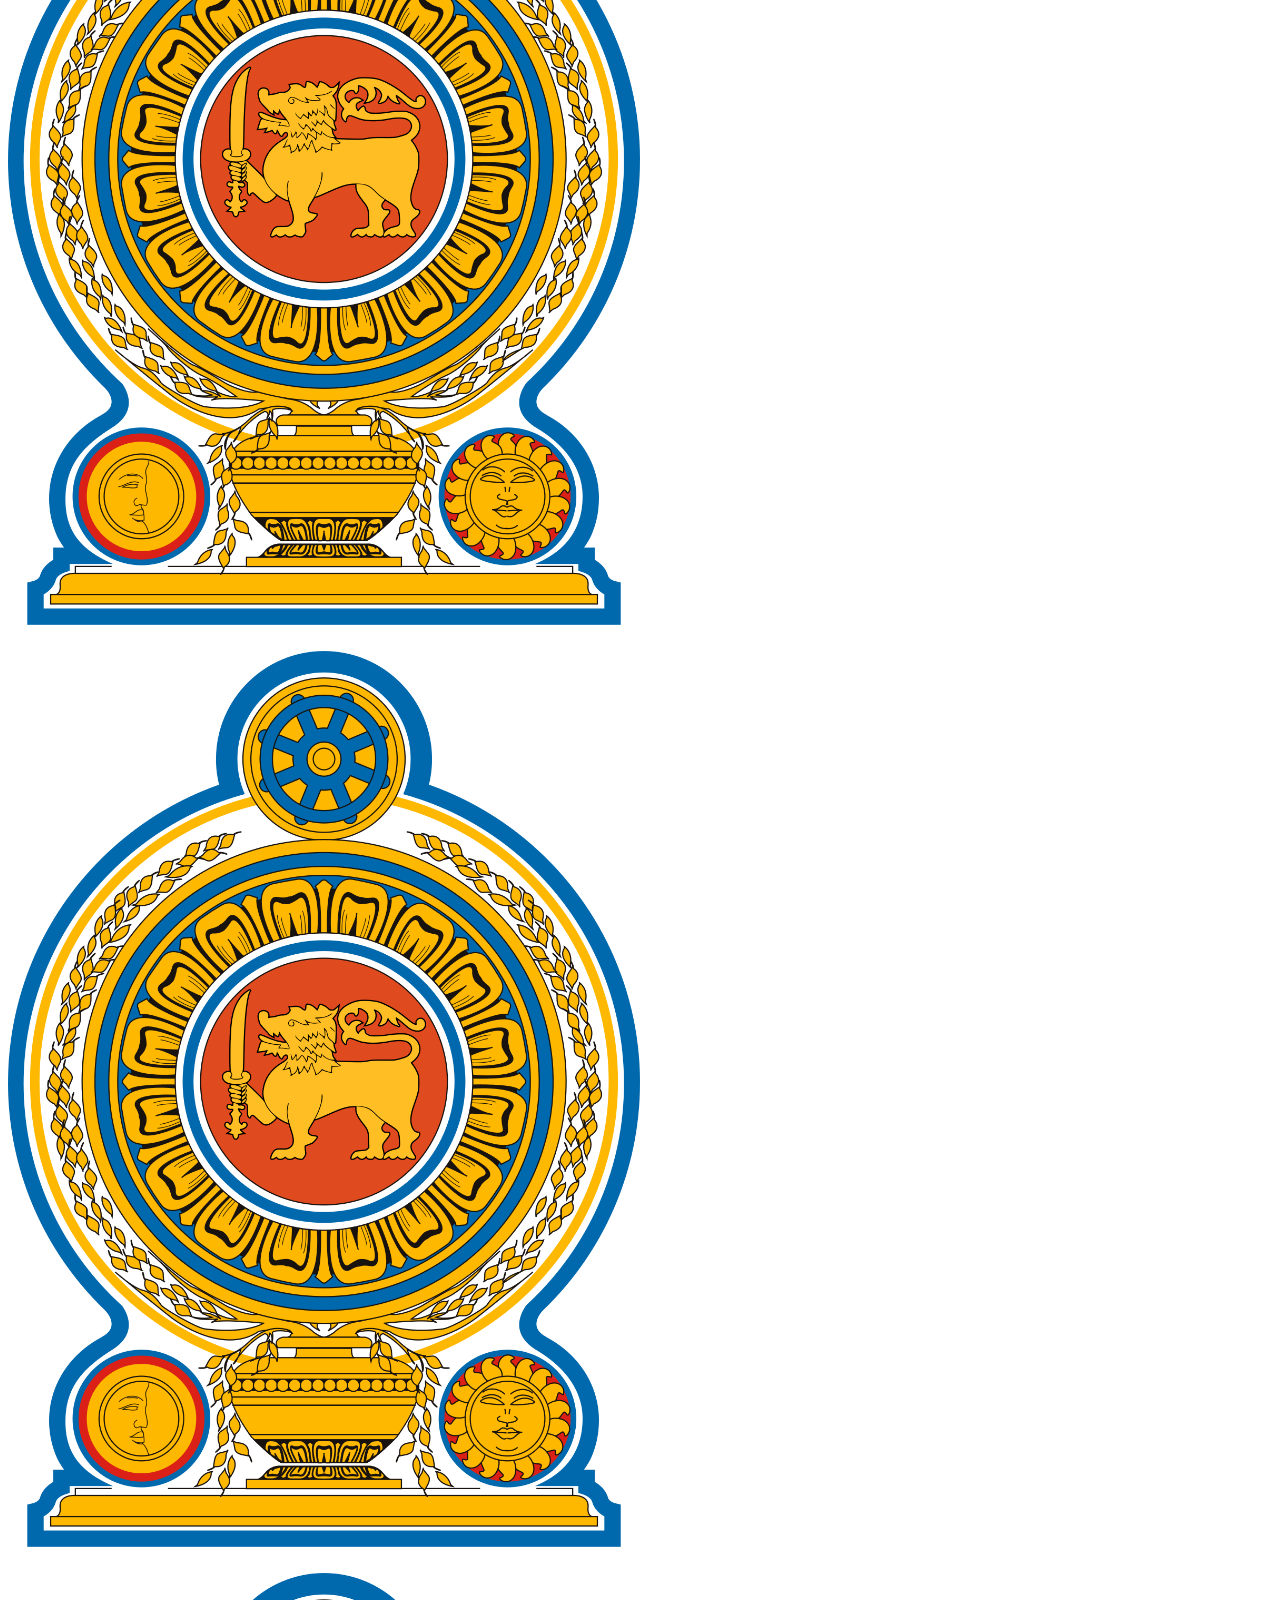
<file: blog.html>
<!DOCTYPE html>
<html lang="en">
<head>
    <meta charset="UTF-8">
    <meta http-equiv="X-UA-Compatible" content="IE=edge">
    <meta name="viewport" content="width=device-width, initial-scale=1.0">


      
    <link href="https://cdn.jsdelivr.net/npm/bootstrap@5.0.0-beta2/dist/css/bootstrap.min.css" rel="stylesheet" integrity="sha384-BmbxuPwQa2lc/FVzBcNJ7UAyJxM6wuqIj61tLrc4wSX0szH/Ev+nYRRuWlolflfl"
     crossorigin="anonymous">
     <link rel="stylesheet" href="style.css">

     <script src="https://code.jquery.com/jquery-3.6.0.js" integrity="sha256-H+K7U5CnXl1h5ywQfKtSj8PCmoN9aaq30gDh27Xc0jk=" crossorigin="anonymous"></script>
     <script src="script.js" alt="scriptfile"></script>


    <title>Document</title>
</head>
<body>
    <nav class="navbar navbar-expand-lg navbar-light bg-light">
        <a class="navbar-brand" href="#">Covid-19 SriLanka </a> 
        <img src="icons/sri-lanka-flag-icon.png" alt="flag" height="30px">
        <button class="navbar-toggler" type="button" data-toggle="collapse" data-target="#navbarSupportedContent" aria-controls="navbarSupportedContent" aria-expanded="false" aria-label="Toggle navigation">
          <span class="navbar-toggler-icon"></span>
        </button>
      
        <div class="collapse navbar-collapse justify-content-end " id="navbarSupportedContent">
          <ul class="navbar-nav mr-auto">
            <li class="nav-item active">
              <a class="nav-link " href="index.html">Home</a>
            </li>
            <li class="nav-item">
              <a class="nav-link" href="aboutus.html">About Us</a>
            </li>
            <li class="nav-item">
                <a class="nav-link" href="#">Find More</a>
              </li>
            <li class="nav-item dropdown">
              <a class="nav-link dropdown-toggle" href="#" id="navbarDropdown" role="button" data-toggle="dropdown" aria-haspopup="true" aria-expanded="false">
               Contact
              </a>
              <div class="dropdown-menu" aria-labelledby="navbarDropdown">
                <a class="dropdown-item" href="#">Ampara</a>
                <a class="dropdown-item" href="#">Anuradhapura</a>
                <a class="dropdown-item" href="#">Batticaloa</a>
                <a class="dropdown-item" href="#">Colombo</a>
                <a class="dropdown-item" href="#">Galle</a>
                <a class="dropdown-item" href="#">Gampaha</a>
                <a class="dropdown-item" href="#">Hambantota</a>
                <a class="dropdown-item" href="#">Jaffna</a>
                <a class="dropdown-item" href="#">Kalutara</a>
                <a class="dropdown-item" href="#">Kandy</a>
                <a class="dropdown-item" href="#">Kegalle</a>
                <a class="dropdown-item" href="#">Kilinochchi</a>
                <a class="dropdown-item" href="#">Kurunegala</a>
                <a class="dropdown-item" href="#">Mannar</a>
                <a class="dropdown-item" href="#">Matale</a>
                <a class="dropdown-item" href="#">Matara</a>
                <a class="dropdown-item" href="#">Monaragala</a>
                <a class="dropdown-item" href="#">Mullaitivu</a>
                <a class="dropdown-item" href="#">Nuwara Eliya</a>
                <a class="dropdown-item" href="#">Polonnaruwa</a>
                <a class="dropdown-item" href="#">Puttalam</a>
                <a class="dropdown-item" href="#">Ratnapura</a>
                <a class="dropdown-item" href="#">Trincomalee</a>
                <a class="dropdown-item" href="#">Vavuniya</a>
             
              </div>
            </li>
            <li class="nav-item">
                <a class="nav-link" href="#"></a>
              </li>
              <li class="nav-item">
                <a class="nav-link" href="#"></a>
              </li>
              <li class="nav-item">
                <a class="nav-link" href="#"></a>
              </li>
              <li class="nav-item">
                <a class="nav-link" href="#"></a>
              </li>
              <li class="nav-item">
                <a class="nav-link" href="#"></a>
              </li>
              <li class="nav-item">
                <a class="nav-link" href="#"></a>
              </li>
          </ul>
        </div>
      </nav>
        <div class="hospital_details">
            <div class="container">
           
                <div class="d-flex align-self-center">
                    <div class="row">
                    <div class="col-sm-3">
                            <div class="card">
                                <img class="logopng" src="images/logo.png" alt="Card image cap" srcset="" height="50%" width="50%">
                                <div class="card-body">
                                <h5 class="card-title ">
                                    <span class="hospital"></span>

                                </div>
                            </div>
                    </div>
                    <div class="col-sm-3">
                        <div class="card">
                            <img class="logopng" src="images/logo.png" alt="Card image cap" srcset="" height="50%" width="50%">
                            <div class="card-body">
                            <h5 class="card-title"> 
                                <span class="hospital1"></span>
                            </h5>
                            </div>
                        </div>
                </div>
                <div class="col-sm-3">
                    <div class="card">
                        <img class="logopng" src="images/logo.png" alt="Card image cap" srcset="" height="50%" width="50%">
                        <div class="card-body">
                        <h5 class="card-title"> 
                            <span class="hospital2"></span>
                        </h5>
                        </div>
                    </div>
            </div>
            <div class="col-sm-3">
                    <div class="card">
                        <img class="logopng" src="images/logo.png" alt="Card image cap" srcset="" height="50%" width="50%">
                        <div class="card-body">
                        <h5 class="card-title">
                            <span class="hospital3"></span>
                             </h5>
                        </div>
                    </div>
            </div>
                </div>
                </div>
                <div class="d-flex align-self-center">
                <div class="row">
                <div class="col-sm-3">
                        <div class="card">
                            <img class="logopng" src="images/logo.png" alt="Card image cap" srcset="" height="50%" width="50%">
                            <div class="card-body">
                            <h5 class="card-title ">
                                <span class="hospital4"></span>
                         
                                 </h5>
                            </div>
                        </div>
                </div>
                <div class="col-sm-3">
                    <div class="card">
                        <img class="logopng" src="images/logo.png" alt="Card image cap" srcset="" height="50%" width="50%">
                        <div class="card-body">
                        <h5 class="card-title">
                            <span class="hospital5"></span> </h5>
                        </div>
                    </div>
            </div>
            <div class="col-sm-3">
                <div class="card">
                    <img class="logopng" src="images/logo.png" alt="Card image cap" srcset="" height="50%" width="50%">
                    <div class="card-body">
                    <h5 class="card-title">
                        <span class="hospital6"></span> </h5> 
                    </div>
                </div>
        </div>
        <div class="col-sm-3">
                <div class="card">
                    <img class="logopng" src="images/logo.png" alt="Card image cap" srcset="" height="50%" width="50%">
                    <div class="card-body">
                    <h5 class="card-title"> 
                        <span class="hospital7"></span>
                    </h5>
                    </div>
                </div>
        </div>
            </div>
                </div>
                <div class="d-flex align-self-center">
            <div class="row">
            <div class="col-sm-3">
                    <div class="card">
                        <img class="logopng" src="images/logo.png" alt="Card image cap" srcset="" height="50%" width="50%">
                        <div class="card-body">
                        <h5 class="card-title "> <span class="hospital8"></span>
                        </div>
                    </div>
            </div>
            <div class="col-sm-3">
                <div class="card">
                    <img class="logopng" src="images/logo.png" alt="Card image cap" srcset="" height="50%" width="50%">
                    <div class="card-body">
                    <h5 class="card-title"> <span class="hospital9"></span> </h5>
                    </div>
                </div>
        </div>
        <div class="col-sm-3">
            <div class="card">
                <img class="logopng" src="images/logo.png" alt="Card image cap" srcset="" height="50%" width="50%">
                <div class="card-body">
                <h5 class="card-title">  <span class="hospital10"></span></h5>
                </div>
            </div>
    </div>
    <div class="col-sm-3">
            <div class="card">
                <img class="logopng" src="images/logo.png" alt="Card image cap" srcset="" height="50%" width="50%">
                <div class="card-body">
                <h5 class="card-title"> <span class="hospital11"></span> </h5>
                </div>
            </div>
    </div>
        </div>
                </div>
                <div class="d-flex align-self-center">
        <div class="row">
        <div class="col-sm-3">
                <div class="card">
                    <img class="logopng" src="images/logo.png" alt="Card image cap" srcset="" height="50%" width="50%">
                    <div class="card-body">
                    <h5 class="card-title "> <span class="hospital12"></span>
                    </div>
                </div>
        </div>
        <div class="col-sm-3">
            <div class="card">
                <img class="logopng" src="images/logo.png" alt="Card image cap" srcset="" height="50%" width="50%">
                <div class="card-body">
                <h5 class="card-title"> <span class="hospital13"></span> </h5>
                </div>
            </div>
    </div>
    <div class="col-sm-3">
        <div class="card">
            <img class="logopng" src="images/logo.png" alt="Card image cap" srcset="" height="50%" width="50%">
            <div class="card-body">
            <h5 class="card-title">  <span class="hospital14"></span></h5>
            </div>
        </div>
</div>
<div class="col-sm-3">
        <div class="card">
            <img class="logopng" src="images/logo.png" alt="Card image cap" srcset="" height="50%" width="50%">
            <div class="card-body">
            <h5 class="card-title">  <span class="hospital15"></span></h5>
            </div>
        </div>
</div>
    </div>
                </div>
                <div class="d-flex align-self-center">
    <div class="row">
    <div class="col-sm-3">
            <div class="card">
                <img class="logopng" src="images/logo.png" alt="Card image cap" srcset="" height="50%" width="50%">
                <div class="card-body">
                <h5 class="card-title "> <span class="hospital16"></span>
                </div>
            </div>
    </div>
    <div class="col-sm-3">
        <div class="card">
            <img class="logopng" src="images/logo.png" alt="Card image cap" srcset="" height="50%" width="50%">
            <div class="card-body">
            <h5 class="card-title"> <span class="hospital17"></span> </h5>
            </div>
        </div>
</div>
<div class="col-sm-3">
    <div class="card">
        <img class="logopng" src="images/logo.png" alt="Card image cap" srcset="" height="50%" width="50%">
        <div class="card-body">
        <h5 class="card-title"> <span class="hospital18"></span> </h5>
        </div>
    </div>
</div>
<div class="col-sm-3">
    <div class="card">
        <img class="logopng" src="images/logo.png" alt="Card image cap" srcset="" height="50%" width="50%">
        <div class="card-body">
        <h5 class="card-title"> <span class="hospital19"></span> </h5>
        </div>
    </div>
</div>
</div>
                </div>
                <div class="d-flex align-self-center">
    <div class="row">
    <div class="col-sm-3">
            <div class="card">
                <img class="logopng" src="images/logo.png" alt="Card image cap" srcset="" height="50%" width="50%">
                <div class="card-body">
                <h5 class="card-title "> <span class="hospital20"></span>
                </div>
            </div>
    </div>
    <div class="col-sm-3">
        <div class="card">
            <img class="logopng" src="images/logo.png" alt="Card image cap" srcset="" height="50%" width="50%">
            <div class="card-body">
            <h5 class="card-title"> <span class="hospital21"></span> </h5>
            </div>
        </div>
</div>
<div class="col-sm-3">
    <div class="card">
        <img class="logopng" src="images/logo.png" alt="Card image cap" srcset="" height="50%" width="50%">
        <div class="card-body">
        <h5 class="card-title">  <span class="hospital22"></span></h5>
        </div>
    </div>
</div>
<div class="col-sm-3">
    <div class="card">
        <img class="logopng" src="images/logo.png" alt="Card image cap" srcset="" height="50%" width="50%">
        <div class="card-body">
        <h5 class="card-title"> <span class="hospital23"></span> </h5>
        </div>
    </div>
</div>
</div>
                </div>
                <div class="d-flex align-self-center">
    <div class="row">
    <div class="col-sm-3">
            <div class="card">
                <img class="logopng" src="images/logo.png" alt="Card image cap" srcset="" height="50%" width="50%">
                <div class="card-body">
                <h5 class="card-title "> <span class="hospital24"></span>
                </div>
            </div>
    </div>
    <div class="col-sm-3">
        <div class="card">
            <img class="logopng" src="images/logo.png" alt="Card image cap" srcset="" height="50%" width="50%">
            <div class="card-body">
            <h5 class="card-title"> <span class="hospital25"></span> </h5>
            </div>
        </div>
</div>
<div class="col-sm-3">
    <div class="card">
        <img class="logopng" src="images/logo.png" alt="Card image cap" srcset="" height="50%" width="50%">
        <div class="card-body">
        <h5 class="card-title"> <span class="hospital26"></span> </h5>
        </div>
    </div>
</div>
<div class="col-sm-3">
    <div class="card">
        <img class="logopng" src="images/logo.png" alt="Card image cap" srcset="" height="50%" width="50%">
        <div class="card-body">
        <h5 class="card-title">  <span class="hospital"></span></h5>
        </div>
    </div>
</div>
</div>
                </div>
                <div class="d-flex align-self-center">
                    <div class="row">
                    <div class="col-sm-3">
                            <div class="card">
                                <img class="logopng" src="images/logo.png" alt="Card image cap" srcset="" height="50%" width="50%">
                                <div class="card-body">
                                <h5 class="card-title "> <span class="hospital27"></span>
                                </div>
                            </div>
                    </div>
                    <div class="col-sm-3">
                        <div class="card">
                            <img class="logopng" src="images/logo.png" alt="Card image cap" srcset="" height="50%" width="50%">
                            <div class="card-body">
                            <h5 class="card-title">  <span class="hospital28"></span></h5>
                            </div>
                        </div>
                </div>
                <div class="col-sm-3">
                    <div class="card">
                        <img class="logopng" src="images/logo.png" alt="Card image cap" srcset="" height="50%" width="50%">
                        <div class="card-body">
                        <h5 class="card-title"> <span class="hospital29"></span> </h5>
                        </div>
                    </div>
                </div>
                <div class="col-sm-3">
                    <div class="card">
                        <img class="logopng" src="images/logo.png" alt="Card image cap" srcset="" height="50%" width="50%">
                        <div class="card-body">
                        <h5 class="card-title">  <span class="hospital30"></span></h5>
                        </div>
                    </div>
                </div>
                </div>
                </div>
                <div class="d-flex align-self-center">
                    <div class="row">
                    <div class="col-sm-3">
                            <div class="card">
                                <img class="logopng" src="images/logo.png" alt="Card image cap" srcset="" height="50%" width="50%">
                                <div class="card-body">
                                <h5 class="card-title "> <span class="hospital31"></span>
                                </div>
                            </div>
                    </div>
                    <div class="col-sm-3">
                        <div class="card">
                            <img class="logopng" src="images/logo.png" alt="Card image cap" srcset="" height="50%" width="50%">
                            <div class="card-body">
                            <h5 class="card-title"> <span class="hospital32"></span> </h5>
                            </div>
                        </div>
                </div>
                <div class="col-sm-3">
                    <div class="card">
                        <img class="logopng" src="images/logo.png" alt="Card image cap" srcset="" height="50%" width="50%">
                        <div class="card-body">
                        <h5 class="card-title"> <span class="hospital33"></span> </h5>
                        </div>
                    </div>
                </div>
                <div class="col-sm-3">
                    <div class="card">
                        <img class="logopng" src="images/logo.png" alt="Card image cap" srcset="" height="50%" width="50%">
                        <div class="card-body">
                        <h5 class="card-title">  <span class="hospital34"></span></h5>
                        </div>
                    </div>
                </div>
                </div>
                </div>
          
    </div>







      <script src="https://cdn.jsdelivr.net/npm/bootstrap@5.0.0-beta2/dist/js/bootstrap.bundle.min.js" integrity="sha384-b5kHyXgcpbZJO/tY9Ul7kGkf1S0CWuKcCD38l8YkeH8z8QjE0GmW1gYU5S9FOnJ0" crossorigin="anonymous">
      </script>




    </body>










</html>
</file>
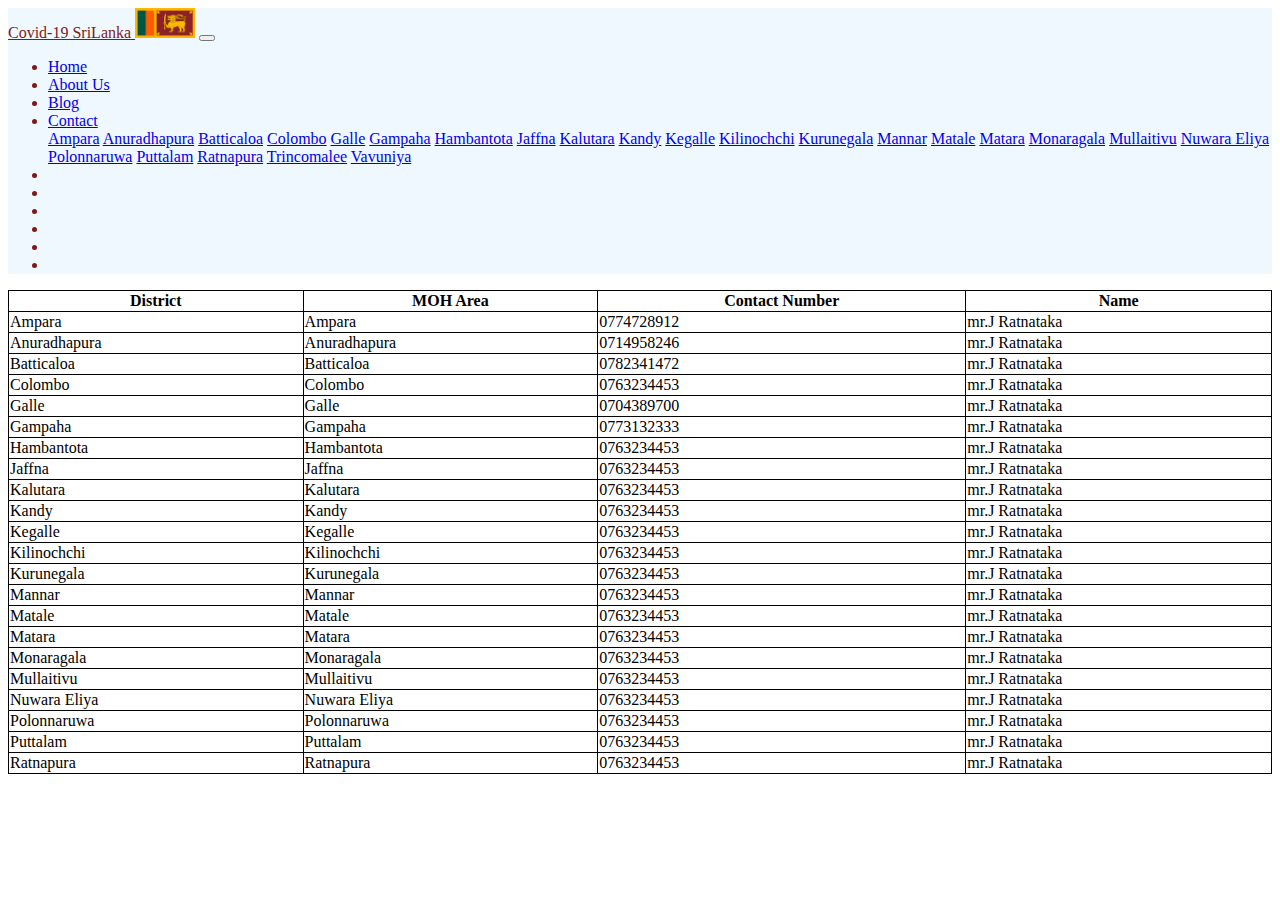
<file: contact.html>
<!DOCTYPE html>
<html lang="en">
<head>
    <meta charset="UTF-8">
    <meta http-equiv="X-UA-Compatible" content="IE=edge">
    <meta name="viewport" content="width=device-width, initial-scale=1.0">


      
    <link href="https://cdn.jsdelivr.net/npm/bootstrap@5.0.0-beta2/dist/css/bootstrap.min.css" rel="stylesheet" integrity="sha384-BmbxuPwQa2lc/FVzBcNJ7UAyJxM6wuqIj61tLrc4wSX0szH/Ev+nYRRuWlolflfl"
     crossorigin="anonymous">
     <link rel="stylesheet" href="style.css">




    <title>Document</title>
</head>
<body>
    <nav class="navbar navbar-expand-lg navbar-light bg-light">
        <a class="navbar-brand" href="#">Covid-19 SriLanka </a> 
        <img src="icons/sri-lanka-flag-icon.png" alt="flag" height="30px">
        <button class="navbar-toggler" type="button" data-toggle="collapse" data-target="#navbarSupportedContent" aria-controls="navbarSupportedContent" aria-expanded="false" aria-label="Toggle navigation">
          <span class="navbar-toggler-icon"></span>
        </button>
      
        <div class="collapse navbar-collapse justify-content-end " id="navbarSupportedContent">
          <ul class="navbar-nav mr-auto">
            <li class="nav-item active">
              <a class="nav-link " href="index.html">Home</a>
            </li>
            <li class="nav-item">
              <a class="nav-link" href="aboutus.html">About Us</a>
            </li>
            <li class="nav-item">
                <a class="nav-link" href="blog.html">Blog</a>
              </li>
            <li class="nav-item dropdown">
              <a class="nav-link dropdown-toggle" href="#" id="navbarDropdown" role="button" data-toggle="dropdown" aria-haspopup="true" aria-expanded="false">
               Contact
              </a>
              <div class="dropdown-menu" aria-labelledby="navbarDropdown">
                <a class="dropdown-item" href="#">Ampara</a>
                <a class="dropdown-item" href="#">Anuradhapura</a>
                <a class="dropdown-item" href="#">Batticaloa</a>
                <a class="dropdown-item" href="#">Colombo</a>
                <a class="dropdown-item" href="#">Galle</a>
                <a class="dropdown-item" href="#">Gampaha</a>
                <a class="dropdown-item" href="#">Hambantota</a>
                <a class="dropdown-item" href="#">Jaffna</a>
                <a class="dropdown-item" href="#">Kalutara</a>
                <a class="dropdown-item" href="#">Kandy</a>
                <a class="dropdown-item" href="#">Kegalle</a>
                <a class="dropdown-item" href="#">Kilinochchi</a>
                <a class="dropdown-item" href="#">Kurunegala</a>
                <a class="dropdown-item" href="#">Mannar</a>
                <a class="dropdown-item" href="#">Matale</a>
                <a class="dropdown-item" href="#">Matara</a>
                <a class="dropdown-item" href="#">Monaragala</a>
                <a class="dropdown-item" href="#">Mullaitivu</a>
                <a class="dropdown-item" href="#">Nuwara Eliya</a>
                <a class="dropdown-item" href="#">Polonnaruwa</a>
                <a class="dropdown-item" href="#">Puttalam</a>
                <a class="dropdown-item" href="#">Ratnapura</a>
                <a class="dropdown-item" href="#">Trincomalee</a>
                <a class="dropdown-item" href="#">Vavuniya</a>
             
              </div>
            </li>
            <li class="nav-item">
                <a class="nav-link" href="#"></a>
              </li>
              <li class="nav-item">
                <a class="nav-link" href="#"></a>
              </li>
              <li class="nav-item">
                <a class="nav-link" href="#"></a>
              </li>
              <li class="nav-item">
                <a class="nav-link" href="#"></a>
              </li>
              <li class="nav-item">
                <a class="nav-link" href="#"></a>
              </li>
              <li class="nav-item">
                <a class="nav-link" href="#"></a>
              </li>
          </ul>
        </div>
      </nav>
         <div class="container">
             <div class="row">
                 <div class="table-contennt">
                     <table width="100%">
                         <tr>
                          <th>  District</th>
                          <th>  MOH Area</th>
                          <th>  Contact Number</th>
                          <th>  Name</th>
                        </tr>
                        <tr>
                            <td>   Ampara </td>
                            <td>   Ampara </td>
                            <td>0774728912</td>
                            <td>mr.J Ratnataka </td>
                       
                           
                        </tr>   
                        <tr> 
                            <td>Anuradhapura </td>
                            <td>Anuradhapura </td>
                            <td>0714958246</td>
                            <td>mr.J Ratnataka </td>
                        </tr>
                        <tr>
                            <td>Batticaloa</td>
                            <td>Batticaloa</td>
                            <td>0782341472</td>
                            <td>mr.J Ratnataka </td>
                        </tr>  
                        <tr> 
                            <td>Colombo</td>
                            <td>Colombo</td>
                            <td>0763234453</td>
                            <td>mr.J Ratnataka </td>
                        </tr> 
                        <tr>
                            <td>Galle</td>
                            <td>Galle</td>
                            <td>0704389700</td>
                            <td>mr.J Ratnataka </td>
                        </tr> 
                        <tr>
                            <td> Gampaha </td>
                            <td> Gampaha </td>
                            <td>0773132333</td>
                            <td>mr.J Ratnataka </td>
                        </tr>
                        <tr> 
                            <td>Hambantota</td>
                            <td>Hambantota</td>
                            <td>0763234453</td>
                            <td>mr.J Ratnataka </td>
                        </tr>            
                        <tr>
                            <td>Jaffna</td>
                            <td>Jaffna</td>
                            <td>0763234453</td>
                            <td>mr.J Ratnataka </td>
                        </tr>
                        <tr>
                            <td>Kalutara</td>
                            <td>Kalutara</td>
                            <td>0763234453</td>
                            <td>mr.J Ratnataka </td>
                        </tr>
                        <tr>
                            <td> Kandy</td>
                            <td> Kandy</td>
                            <td>0763234453</td>
                            <td>mr.J Ratnataka </td>
                        </tr>
                        <tr>
                            <td>Kegalle </td>
                            <td>Kegalle </td>
                            <td>0763234453</td>
                            <td>mr.J Ratnataka </td>
                        </tr>
                        <tr>
                            <td> Kilinochchi</td>
                            <td> Kilinochchi</td>
                            <td>0763234453</td>
                            <td>mr.J Ratnataka </td>
                        </tr> 
                        <tr>
                            <td> Kurunegala </td>
                            <td> Kurunegala </td>
                            <td>0763234453</td>
                            <td>mr.J Ratnataka </td>
                        </tr>
                        <tr>
                            <td>Mannar</td>
                            <td>Mannar</td>
                            <td>0763234453</td>
                            <td>mr.J Ratnataka </td>
                        </tr>
                        <tr>
                            <td> Matale</td>
                            <td> Matale</td>
                            <td>0763234453</td>
                            <td>mr.J Ratnataka </td>
                        </tr>
                        <tr>
                            <td>Matara </td>
                            <td>Matara </td>
                            <td>0763234453</td>
                            <td>mr.J Ratnataka </td>
                        </tr>   
                        <tr>
                            <td> Monaragala</td>
                            <td> Monaragala</td>
                            <td>0763234453</td>
                            <td>mr.J Ratnataka </td>
                        </tr>
                        <tr>
                            <td>Mullaitivu </td>
                            <td>Mullaitivu </td>
                            <td>0763234453</td>
                            <td>mr.J Ratnataka </td>
                        </tr>   
                        <tr>
                            <td> Nuwara Eliya</td>
                            <td> Nuwara Eliya</td>
                            <td>0763234453</td>
                            <td>mr.J Ratnataka </td>
                        </tr>
                        <tr>
                            <td> Polonnaruwa</td>
                            <td> Polonnaruwa</td>
                            <td>0763234453</td>
                            <td>mr.J Ratnataka </td>
                        </tr>
                        <tr>
                            <td> Puttalam </td>
                            <td> Puttalam </td>
                            <td>0763234453</td>
                            <td>mr.J Ratnataka </td>
                        </tr>
                        <tr>
                            <td> Ratnapura </td>
                            <td> Ratnapura </td>
                            <td>0763234453</td>
                            <td>mr.J Ratnataka </td>
                        </tr>
                     </table>
                     <table id="employees"></table> 
                 </div>
             </div>
         </div>







      <script src="https://cdn.jsdelivr.net/npm/bootstrap@5.0.0-beta2/dist/js/bootstrap.bundle.min.js" integrity="sha384-b5kHyXgcpbZJO/tY9Ul7kGkf1S0CWuKcCD38l8YkeH8z8QjE0GmW1gYU5S9FOnJ0" crossorigin="anonymous">
      </script>




    </body>










</html>
</file>
<file: style.css>
.navbar{
    background-color: aliceblue;
}
.navbar-brand,.navbar-nav{
    color: rgb(128, 24, 24);
}
.title{
    align-content: center;
    padding: 200px 0 200px 0;
}
.report-update{
    margin-top: 40px;
}
.update-title{
   padding: 20px 405px 0 ;
}
.datetime{
   
    margin-left: 300px;
}
.prevention-img{
align-content: center;
}
table, th, td {
    border: 1px solid black;
    border-collapse: collapse;
  }
  .cases-data{
padding: 50px;
margin: 10px;
  }
</file>
